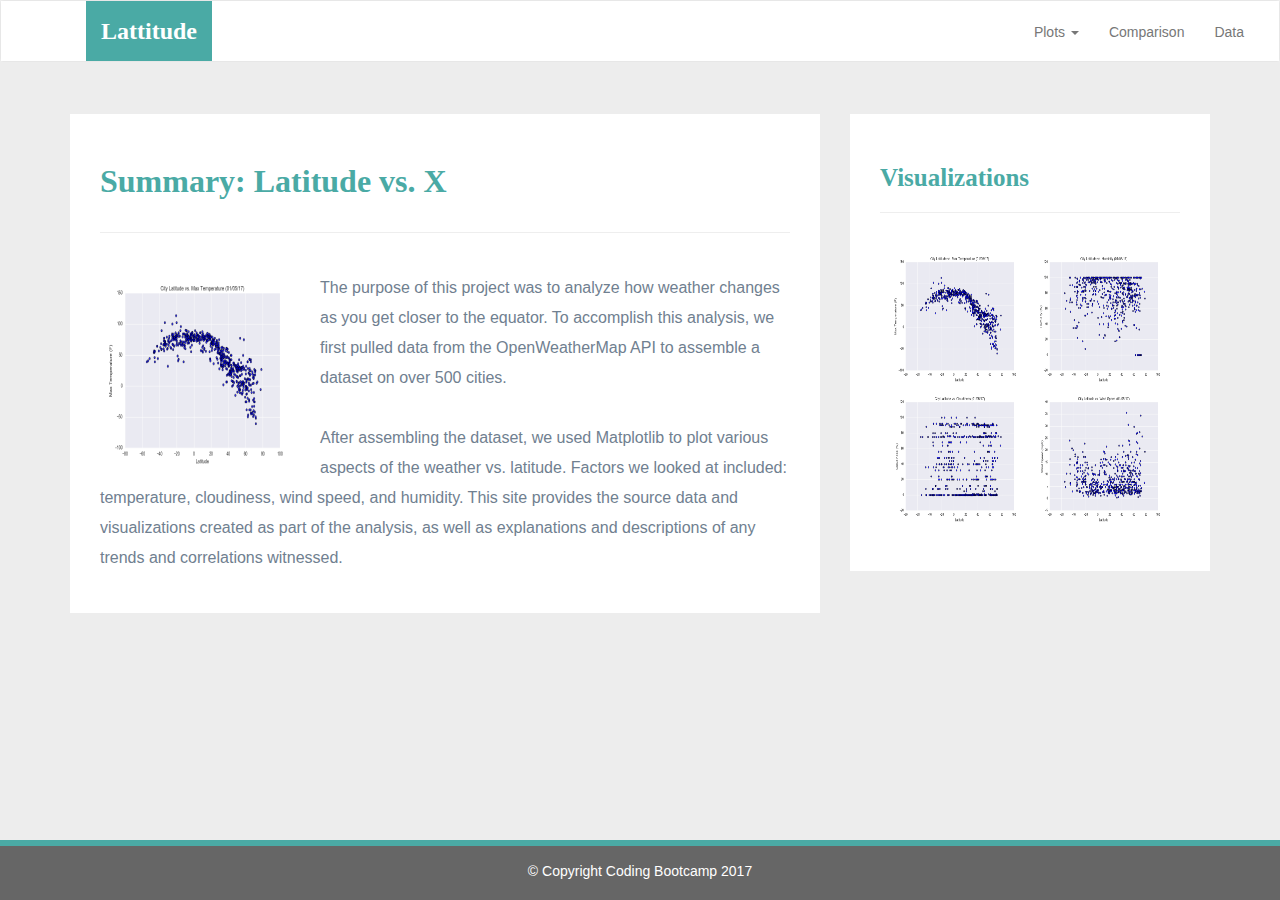
<file: Week12/Solutions/index.html>
<!DOCTYPE html>
<html lang="en-us">
  <head>

    <meta charset="UTF-8">
    <meta name="viewport" content="width=device-width, initial-scale=1.0">
    <meta http-equiv="X-UA-Compatible" content="ie=edge">

    <title>Bootstrap Visualization Dashboard</title>

    <!-- Boostrap Stylesheet -->
    <link rel="stylesheet" href="assets/css/bootstrap.min.css" media="screen">

    <!-- Our own CSS stylesheet -->
    <link rel="stylesheet" href="assets/css/styles.css" media="screen">

  </head>

  <body>
    <!-- Start of navbar -->
    <nav class="navbar navbar-default">
      <div class="container-fluid navbar-custom">

        <!-- Brand and toggle get grouped for better mobile display -->
        <div class="row">
          <div class="navbar-header">
            <button type="button" class="navbar-toggle collapsed" data-toggle="collapse" data-target="#bs-example-navbar-collapse-1" aria-expanded="false">
              <span class="sr-only">Toggle Navigation</span>
              <span class="icon-bar"></span>
              <span class="icon-bar"></span>
              <span class="icon-bar"></span>
            </button>
            <div class="col-xs-9 phone-nav">
              <a class="navbar-brand" href="#" id="logo">Lattitude</a>
            </div>
          </div>

          <!-- Collect the nav links, forms, and other content for toggling -->
          <div class="collapse navbar-collapse" id="bs-example-navbar-collapse-1">
            <ul class="nav navbar-nav navbar-right navbar-right-custom">
              <li class="dropdown">
                <a href="#" class="dropdown-toggle" data-toggle="dropdown" role="button" aria-haspopup="true" aria-expanded="false">Plots <span class="caret"></span></a>
                <ul class="dropdown-menu">
                 <li><a href="visualizations/temp.html">Max Temperature</a></li>
                  <li><a href="visualizations/humidity.html">Humidity</a></li>
                  <li><a href="visualizations/cloudiness.html">Cloudiness</a></li>
                  <li><a href="visualizations/wind.html">Wind Speed</a></li>
                </ul>
              </li>
              <li><a href="comparison.html">Comparison</a></li>
              <li><a href="data.html">Data</a></li>
            </ul>
          </div><!-- /.navbar-collapse -->
        </div>
      </div><!-- /.container-fluid -->
    </nav>
    <!-- End of navbar -->

    <!-- Start of container -->
    <div class="container">
      <section class="row">
        <div class="col-md-8">
          <article class="description-content">
            <h1 class="description-header">Summary: Latitude vs. X</h1>
            <hr class="description-hr"/>
            <img src="assets/images/Fig1.png" alt="" id="description-image"/>
            <p>The purpose of this project was to analyze how weather changes as you get closer to the equator. To accomplish this analysis, we first pulled data from the OpenWeatherMap API to assemble a dataset on over 500 cities.</p>
            <p>After assembling the dataset, we used Matplotlib to plot various aspects of the weather vs. latitude. Factors we looked at included: temperature, cloudiness, wind speed, and humidity. This site provides the source data and visualizations created as part of the analysis, as well as explanations and descriptions of any trends and correlations witnessed.</p>
          </article>
        </div>
        <div class="col-md-4">

          <!-- Start of Visualizations imageNav Area -->
          <section id="imageNav-area">
            <div class="imageNav-content">
              <h2 class="imageNav-header">Visualizations</h2>
              <hr />
              <div id="images">
                <a href="visualizations/temp.html"><img src="assets/images/Fig1.png" alt="Latitude vs. Max Temperature" class="imageNav-photo"></a>
                <a href="visualizations/humidity.html"><img src="assets/images/Fig2.png" alt="Latitude vs. Humidity" class="imageNav-photo"></a>
                <a href="visualizations/cloudiness.html"><img src="assets/images/Fig3.png" alt="Latitude vs. Cloudiness" class="imageNav-photo"></a>
                <a href="visualizations/wind.html"><img src="assets/images/Fig4.png" alt="Latitude vs. Wind Speed" class="imageNav-photo"></a>
              </div>
            </div>
          </section>
          <!-- End of the Visualizations imageNav Area -->

        </div>
      </section>
    </div>
    <!-- End of container -->

    <!-- Start of footer -->
    <footer class="footer navbar-fixed-bottom">
      <div class="two-toned-footer-color"></div>
      <p class="text-muted text-muted-footer text-center">
        &copy; Copyright Coding Bootcamp 2017
      </p>
    </footer>
    <!-- End of footer -->

    <!-- jQuery CDN -->
    <script type="text/javascript" src="https://code.jquery.com/jquery-2.1.4.min.js"></script>

    <!-- Bootstrap CDN -->
    <script src="https://maxcdn.bootstrapcdn.com/bootstrap/3.3.6/js/bootstrap.min.js"></script>
  </body>

</html>
</file>
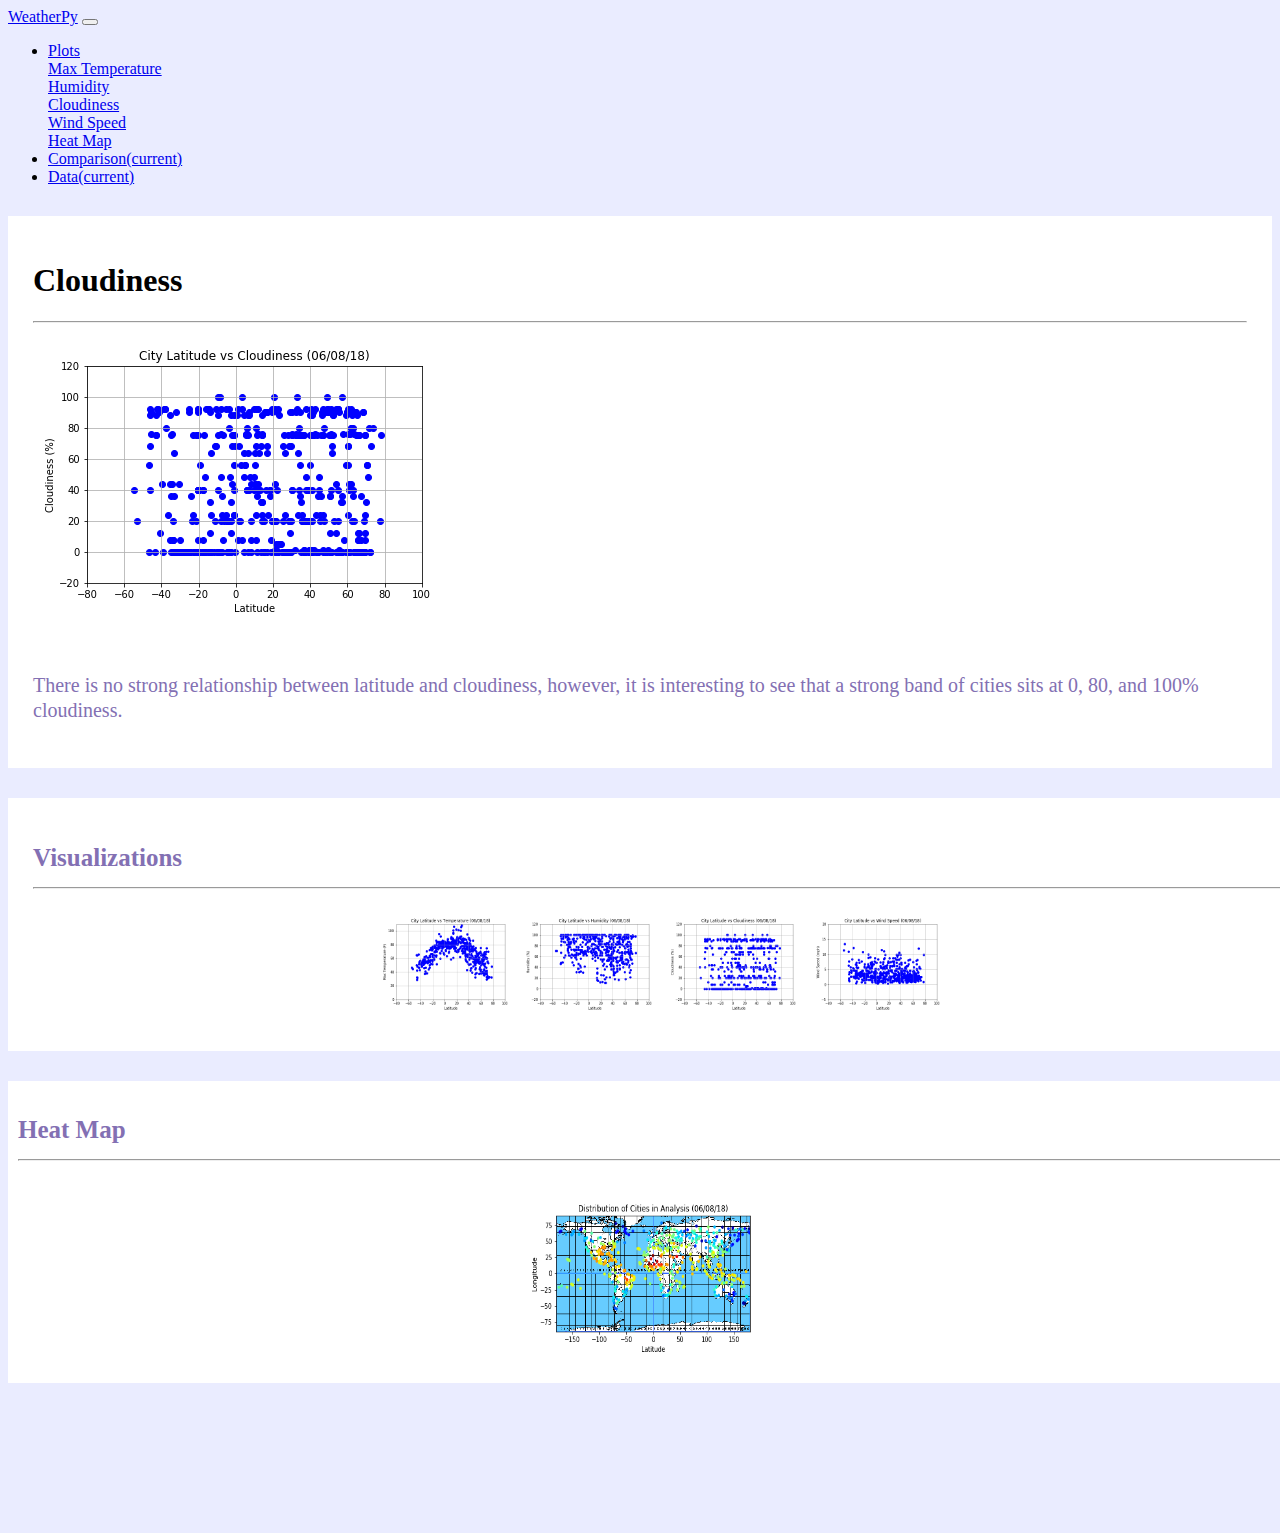
<file: Week12/cloudiness.html>
<!DOCTYPE html>
<html lang="en">

<head>
  <meta charset="UTF-8">
  <title>WeatherPy</title>
  <meta charset="utf-8">
  <meta name="viewport" content="width=device-width, initial-scale=1, shrink-to-fit=no">
  <link rel="stylesheet" href="https://stackpath.bootstrapcdn.com/bootstrap/4.1.3/css/bootstrap.min.css" integrity="sha384-MCw98/SFnGE8fJT3GXwEOngsV7Zt27NXFoaoApmYm81iuXoPkFOJwJ8ERdknLPMO" crossorigin="anonymous">
  <!-- Our own CSS stylesheet -->
  <link rel="stylesheet" href="styles.css" media="screen">
</head>

<body>
  <nav class="navbar navbar-expand-lg navbar-dark bg-primary">
    <a class="navbar-brand" href="index.html">WeatherPy</a>
    <button class="navbar-toggler navbar-toggler-right" type="button" data-toggle="collapse" data-target="#navbarSupportedContent" aria-controls="navbarSupportedContent" aria-expanded="false" aria-label="Toggle navigation">
        <span class="navbar-toggler-icon"></span>
    </button>
    <div class="collapse navbar-collapse" id="navbarSupportedContent">
      <ul class="navbar-nav mr-auto">
        <li class="nav-item dropdown">
          <a class="nav-link dropdown-toggle" href="#" id="navbarDropdown" role="button" data-toggle="dropdown" aria-haspopup="true" aria-expanded="false">
            Plots
          </a>
          <div class="dropdown-menu" aria-labelledby="navbarDropdown">
            <a class="dropdown-item" href="max_temp.html">Max Temperature</a>
            <div class="dropdown-divider"></div>
            <a class="dropdown-item" href="humidity.html">Humidity</a>
            <div class="dropdown-divider"></div>
            <a class="dropdown-item active" href="cloudiness.html">Cloudiness</a>
            <div class="dropdown-divider"></div>
            <a class="dropdown-item" href="wind_speed.html">Wind Speed</a>
            <div class="dropdown-divider"></div>
            <a class="dropdown-item" href="heat_map.html">Heat Map</a>
          </div>
        </li>
        <li class="nav-item">
          <a class="nav-link" href="comparison.html">Comparison<span class="sr-only">(current)</span></a>
        </li>
        <li class="nav-item">
          <a class="nav-link" href="data.html">Data<span class="sr-only">(current)</span></a>
        </li>
      </ul>
    </div>
  </nav>
  <div class="container">
        <section class="row">
          <div class="col-md-8">
            <article class="main-content">
              <h1 class="description-header">Cloudiness</h1>
              <hr class="description-hr"/>
              <img src="Images/LatitudeVsCloudiness.png" alt="" class="img-responsive"/>
              <p>There is no strong relationship between latitude and cloudiness, however, it is interesting to see that a strong band of cities sits at 0, 80, and 100% cloudiness.</p>
            </article>
          </div>
          <div class="col-md-4">
                <section class="sidemenu-block">
                  <div class="sidemenu-content">
                    <h2 class="sidemenu-header">Visualizations</h2>
                    <hr />
                    <div id="images">
                      <a href="max_temp.html"><img src="Images/LatitudeVsTemperature.png" alt="Latitude vs. Max Temperature" class="sidemenu-photo"></a>
                      <a href="humidity.html"><img src="Images/LatitudeVsHumidity.png" alt="Latitude vs. Humidity" class="sidemenu-photo"></a>
                      <a href="cloudiness.html"><img src="Images/LatitudeVsCloudiness.png" alt="Latitude vs. Cloudiness" class="sidemenu-photo"></a>
                      <a href="wind_speed.html"><img src="Images/LatitudeVsWindSpeed.png" alt="Latitude vs. Wind Speed" class="sidemenu-photo"></a>
                    </div>
                  </div>
                </section>
                <section class="sidemenu-heatmap">
                    <div class="sidemenu-content">
                      <h2 class="sidemenu-header">Heat Map</h2>
                      <hr />
                      <div id="image-heatmap">
                        <a href="heat_map.html"><img src="Images/WorldDistributions.png" alt="Latitude vs. Max Temperature" class="heatmap-photo"></a>
                      </div>
                    </div>
                  </section>
              </div>
        </section>
      </div>
  <script src="https://ajax.googleapis.com/ajax/libs/jquery/3.3.1/jquery.min.js"></script>
  <script src="https://cdnjs.cloudflare.com/ajax/libs/popper.js/1.14.3/umd/popper.min.js" integrity="sha384-ZMP7rVo3mIykV+2+9J3UJ46jBk0WLaUAdn689aCwoqbBJiSnjAK/l8WvCWPIPm49" crossorigin="anonymous"></script>
  <script src="https://stackpath.bootstrapcdn.com/bootstrap/4.1.3/js/bootstrap.min.js" integrity="sha384-ChfqqxuZUCnJSK3+MXmPNIyE6ZbWh2IMqE241rYiqJxyMiZ6OW/JmZQ5stwEULTy" crossorigin="anonymous"></script>
</body>

</html>
</file>
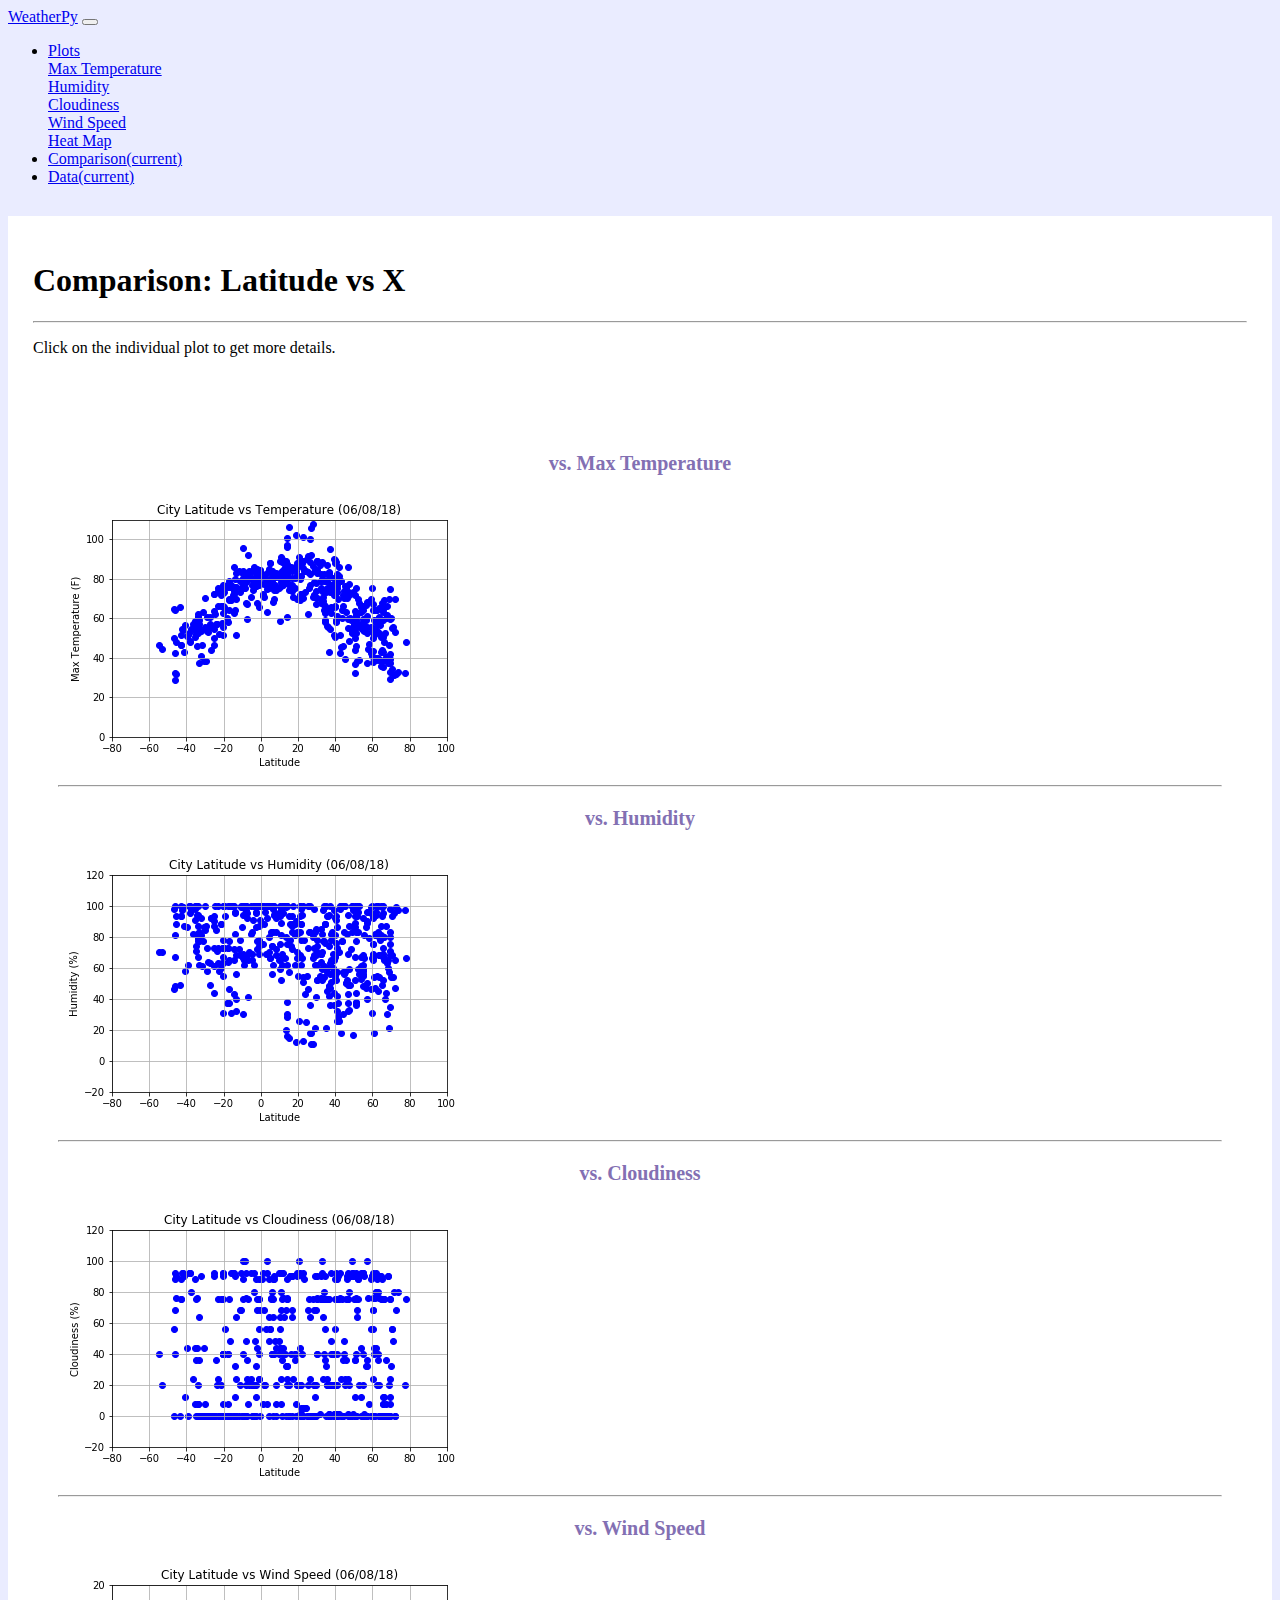
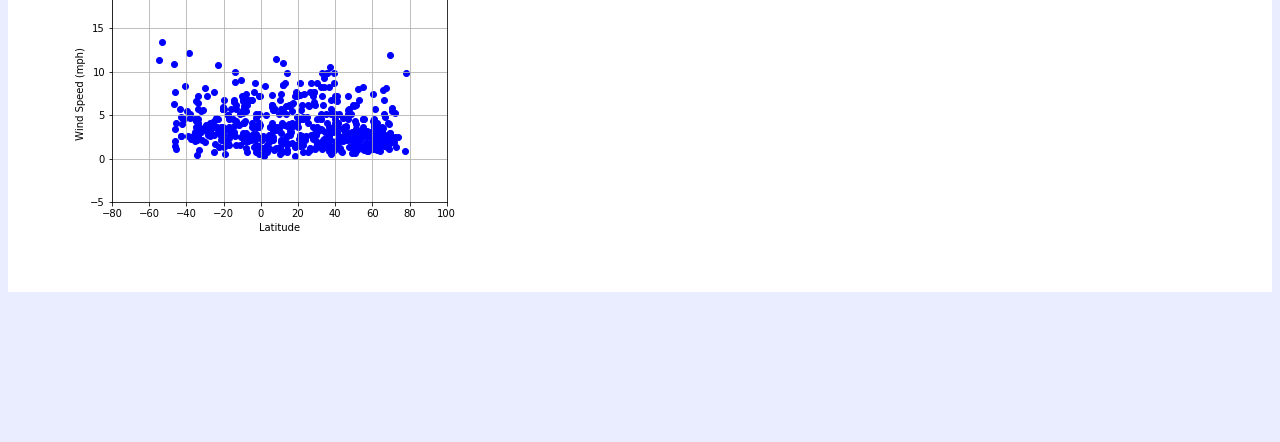
<file: Week12/comparison.html>
<!DOCTYPE html>
<html lang="en">

<head>
  <meta charset="UTF-8">
  <title>WeatherPy</title>
  <meta charset="utf-8">
  <meta name="viewport" content="width=device-width, initial-scale=1, shrink-to-fit=no">
  <link rel="stylesheet" href="https://stackpath.bootstrapcdn.com/bootstrap/4.1.3/css/bootstrap.min.css" integrity="sha384-MCw98/SFnGE8fJT3GXwEOngsV7Zt27NXFoaoApmYm81iuXoPkFOJwJ8ERdknLPMO" crossorigin="anonymous">
  <!-- Our own CSS stylesheet -->
  <link rel="stylesheet" href="styles.css" media="screen">
</head>

<body>
  <nav class="navbar navbar-expand-lg navbar-dark bg-primary">
    <a class="navbar-brand" href="index.html">WeatherPy</a>
    <button class="navbar-toggler navbar-toggler-right" type="button" data-toggle="collapse" data-target="#navbarSupportedContent" aria-controls="navbarSupportedContent" aria-expanded="false" aria-label="Toggle navigation">
        <span class="navbar-toggler-icon"></span>
    </button>
    <div class="collapse navbar-collapse" id="navbarSupportedContent">
      <ul class="navbar-nav mr-auto">
        <li class="nav-item dropdown">
          <a class="nav-link dropdown-toggle" href="#" id="navbarDropdown" role="button" data-toggle="dropdown" aria-haspopup="true" aria-expanded="false">
            Plots
          </a>
          <div class="dropdown-menu" aria-labelledby="navbarDropdown">
            <a class="dropdown-item" href="max_temp.html">Max Temperature</a>
            <div class="dropdown-divider"></div>
            <a class="dropdown-item" href="humidity.html">Humidity</a>
            <div class="dropdown-divider"></div>
            <a class="dropdown-item" href="cloudiness.html">Cloudiness</a>
            <div class="dropdown-divider"></div>
            <a class="dropdown-item" href="wind_speed.html">Wind Speed</a>
            <div class="dropdown-divider"></div>
            <a class="dropdown-item" href="heat_map.html">Heat Map</a>
          </div>
        </li>
        <li class="nav-item">
          <a class="nav-link active" href="comparison.html">Comparison<span class="sr-only">(current)</span></a>
        </li>
        <li class="nav-item">
          <a class="nav-link" href="data.html">Data<span class="sr-only">(current)</span></a>
        </li>
      </ul>
    </div>
  </nav>

  <div class="container">
    <article class="main-content row">
      <div class="col-md-12">
          <h1 class="description-header">Comparison: Latitude vs X</h1>
          <hr class="description-hr"/>
          <p class="description-text">Click on the individual plot to get more details.</p>
          <div class="main-content row">
            <div class="col-md-6">
                <h3 class="comparison-header">vs. Max Temperature</h3>
                <a href="max_temp.html"><img src="Images/LatitudeVsTemperature.png" alt="Latitude vs. Max Temperature" class="comparison-image img-responsive"></a>
                <hr class="visible-xs visible-sm">
              </div>
              <div class="col-md-6">
                <h3 class="comparison-header">vs. Humidity</h3>
                <a href="humidity.html"><img src="Images/LatitudeVsHumidity.png" alt="Latitude vs. Humidity" class="comparison-image img-responsive"></a>
                <hr class="visible-xs visible-sm">
              </div>
              <div class="col-md-6">
                <h3 class="comparison-header">vs. Cloudiness</h3>
                <a href="cloudiness.html"><img src="Images/LatitudeVsCloudiness.png" alt="Latitude vs. Cloudiness" class="comparison-image img-responsive"></a>
                <hr class="visible-xs visible-sm">
              </div>
              <div class="col-md-6">
                <h3 class="comparison-header">vs. Wind Speed</h3>
                <a href="wind_speed.html"><img src="Images/LatitudeVsWindSpeed.png" alt="Latitude vs. Wind Speed" class="comparison-image img-responsive"></a>
              </div>
            </div>
          </div>
    </article>    
  </div>


<script src="https://ajax.googleapis.com/ajax/libs/jquery/3.3.1/jquery.min.js"></script>
  <script src="https://cdnjs.cloudflare.com/ajax/libs/popper.js/1.14.3/umd/popper.min.js" integrity="sha384-ZMP7rVo3mIykV+2+9J3UJ46jBk0WLaUAdn689aCwoqbBJiSnjAK/l8WvCWPIPm49" crossorigin="anonymous"></script>
  <script src="https://stackpath.bootstrapcdn.com/bootstrap/4.1.3/js/bootstrap.min.js" integrity="sha384-ChfqqxuZUCnJSK3+MXmPNIyE6ZbWh2IMqE241rYiqJxyMiZ6OW/JmZQ5stwEULTy" crossorigin="anonymous"></script>
</body>

</html>
</file>
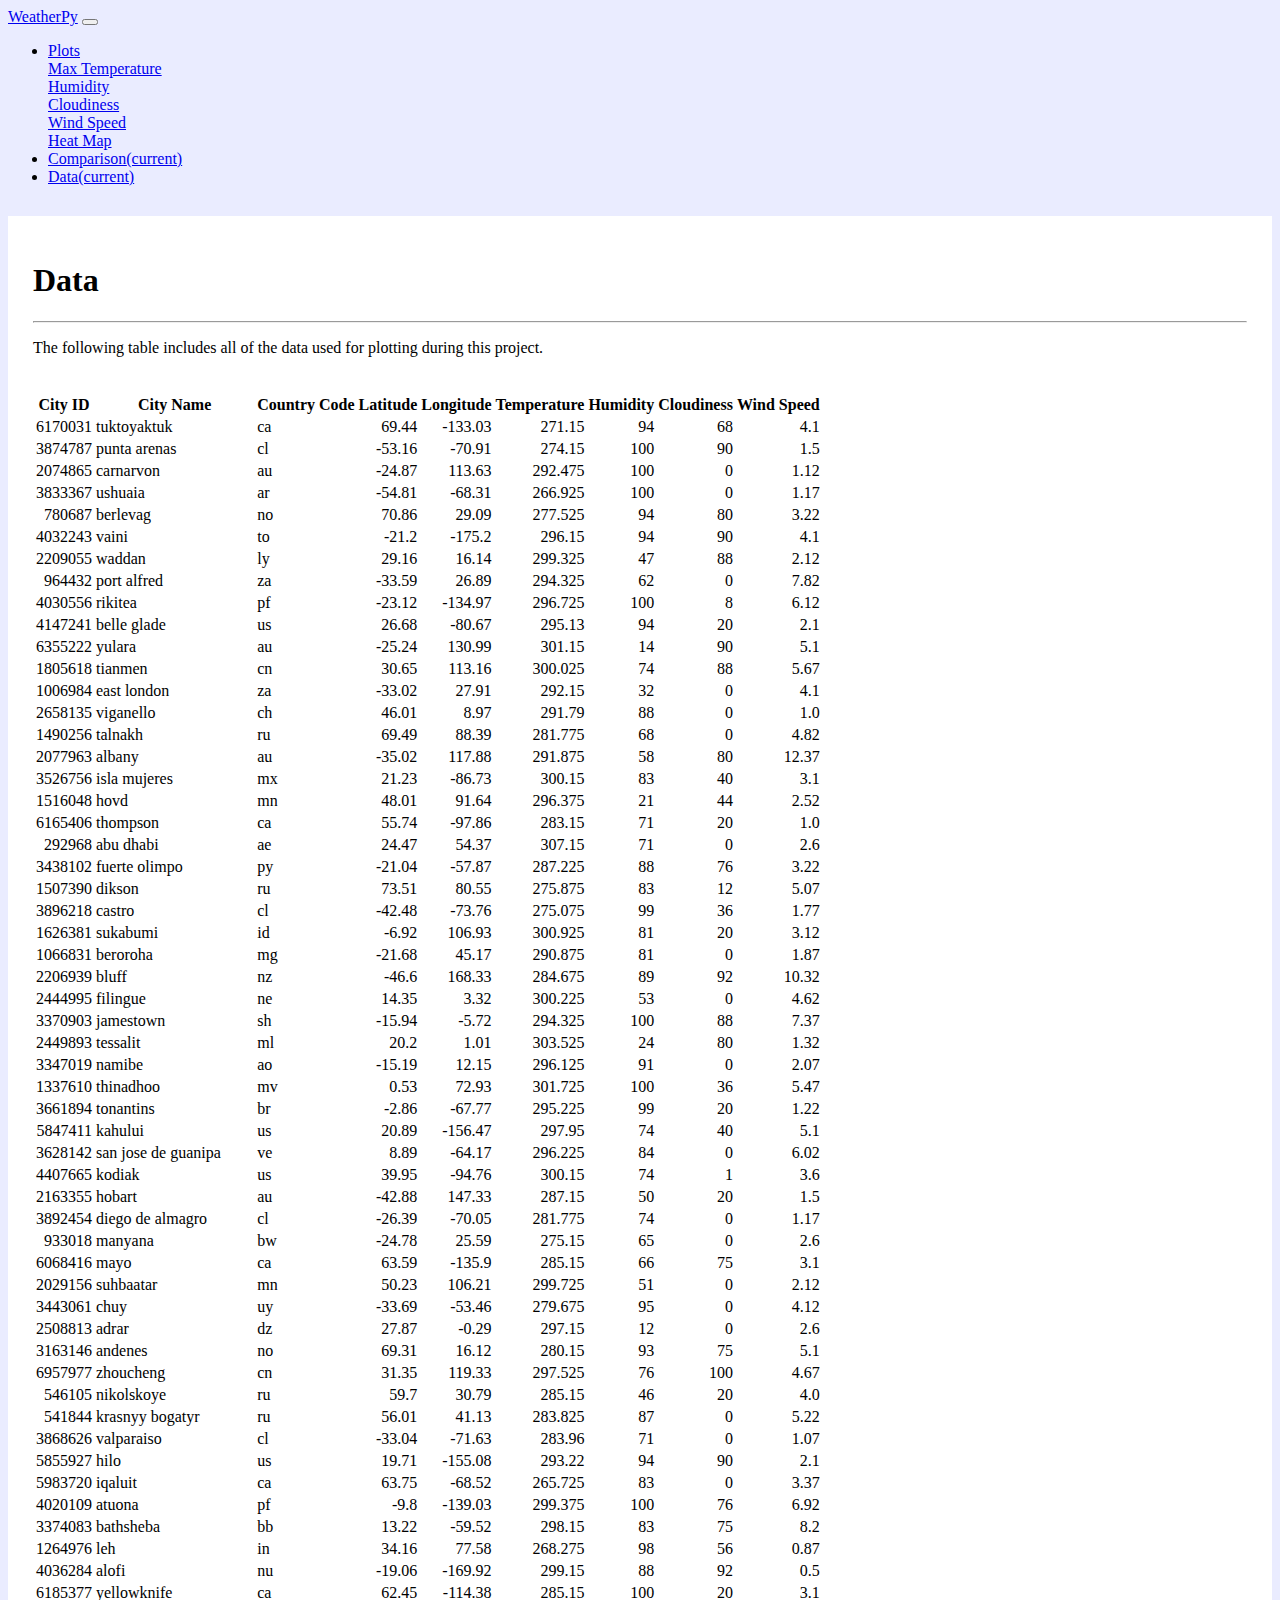
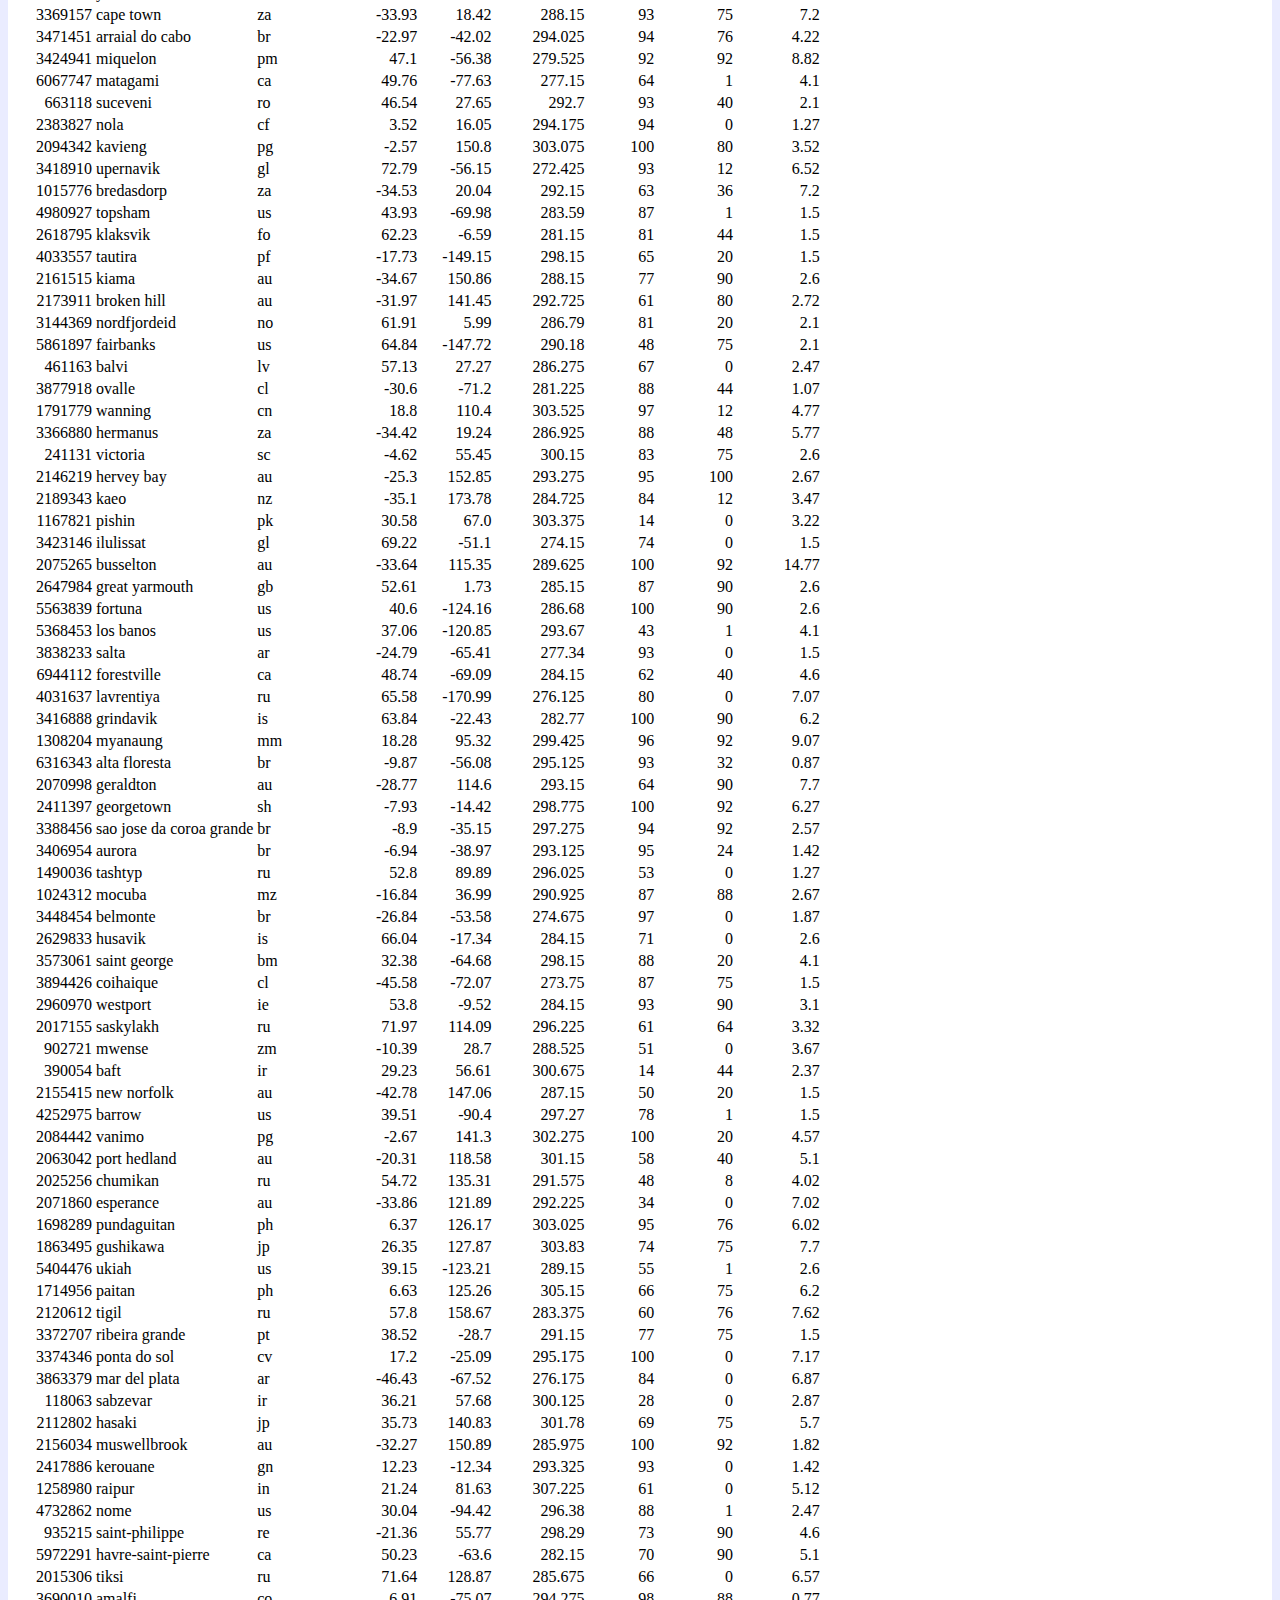
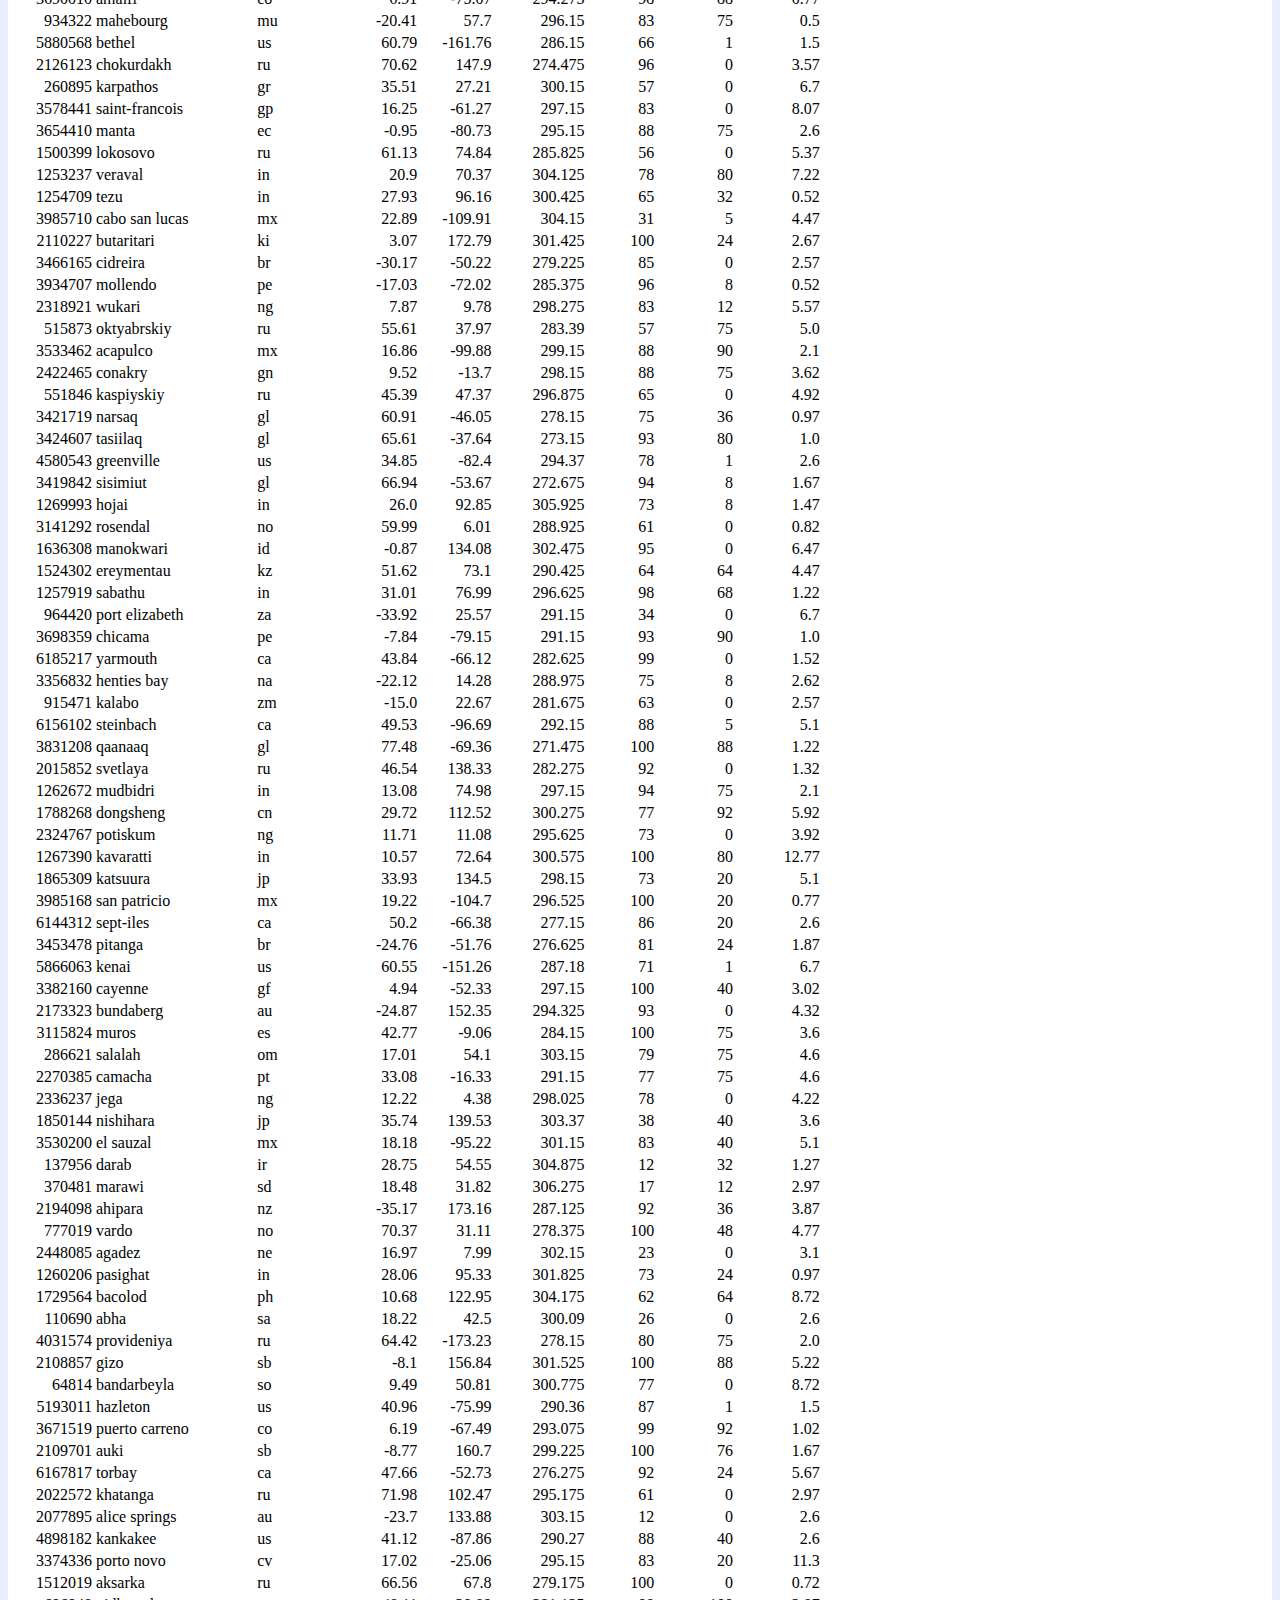
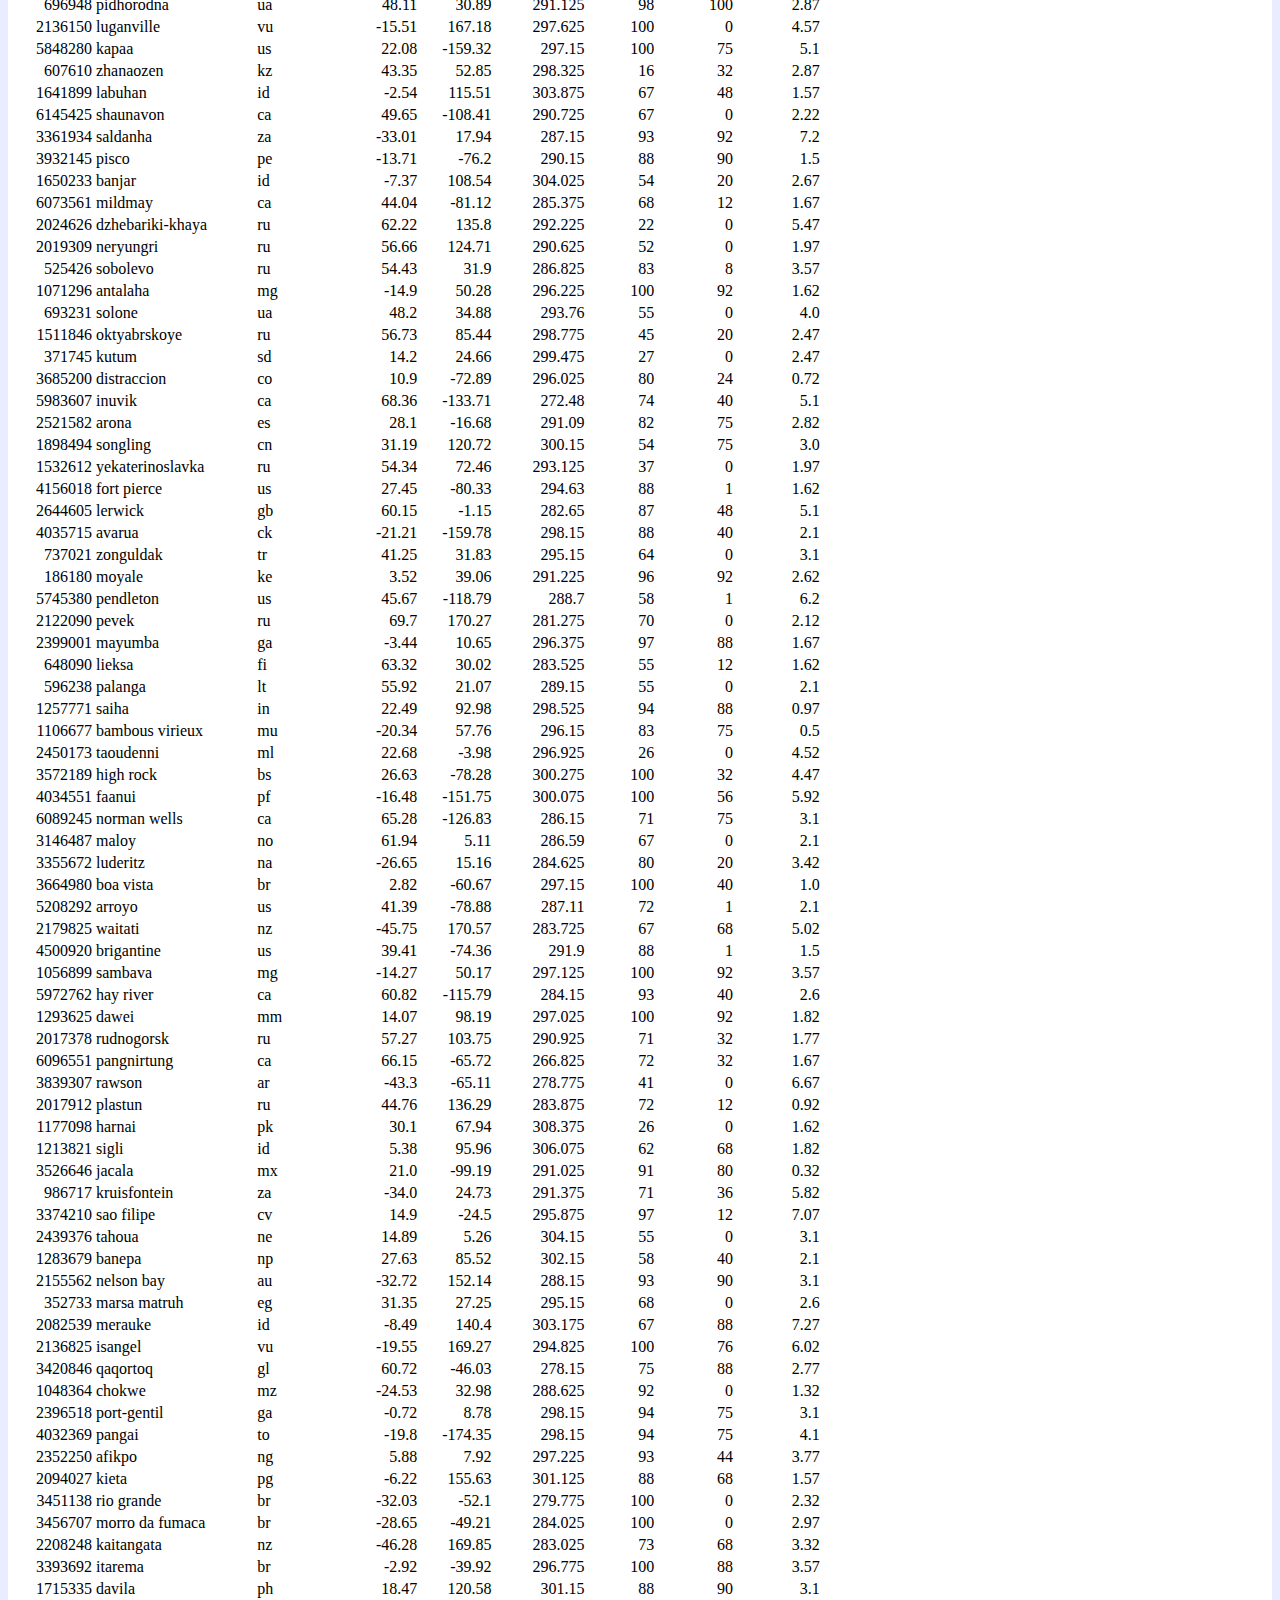
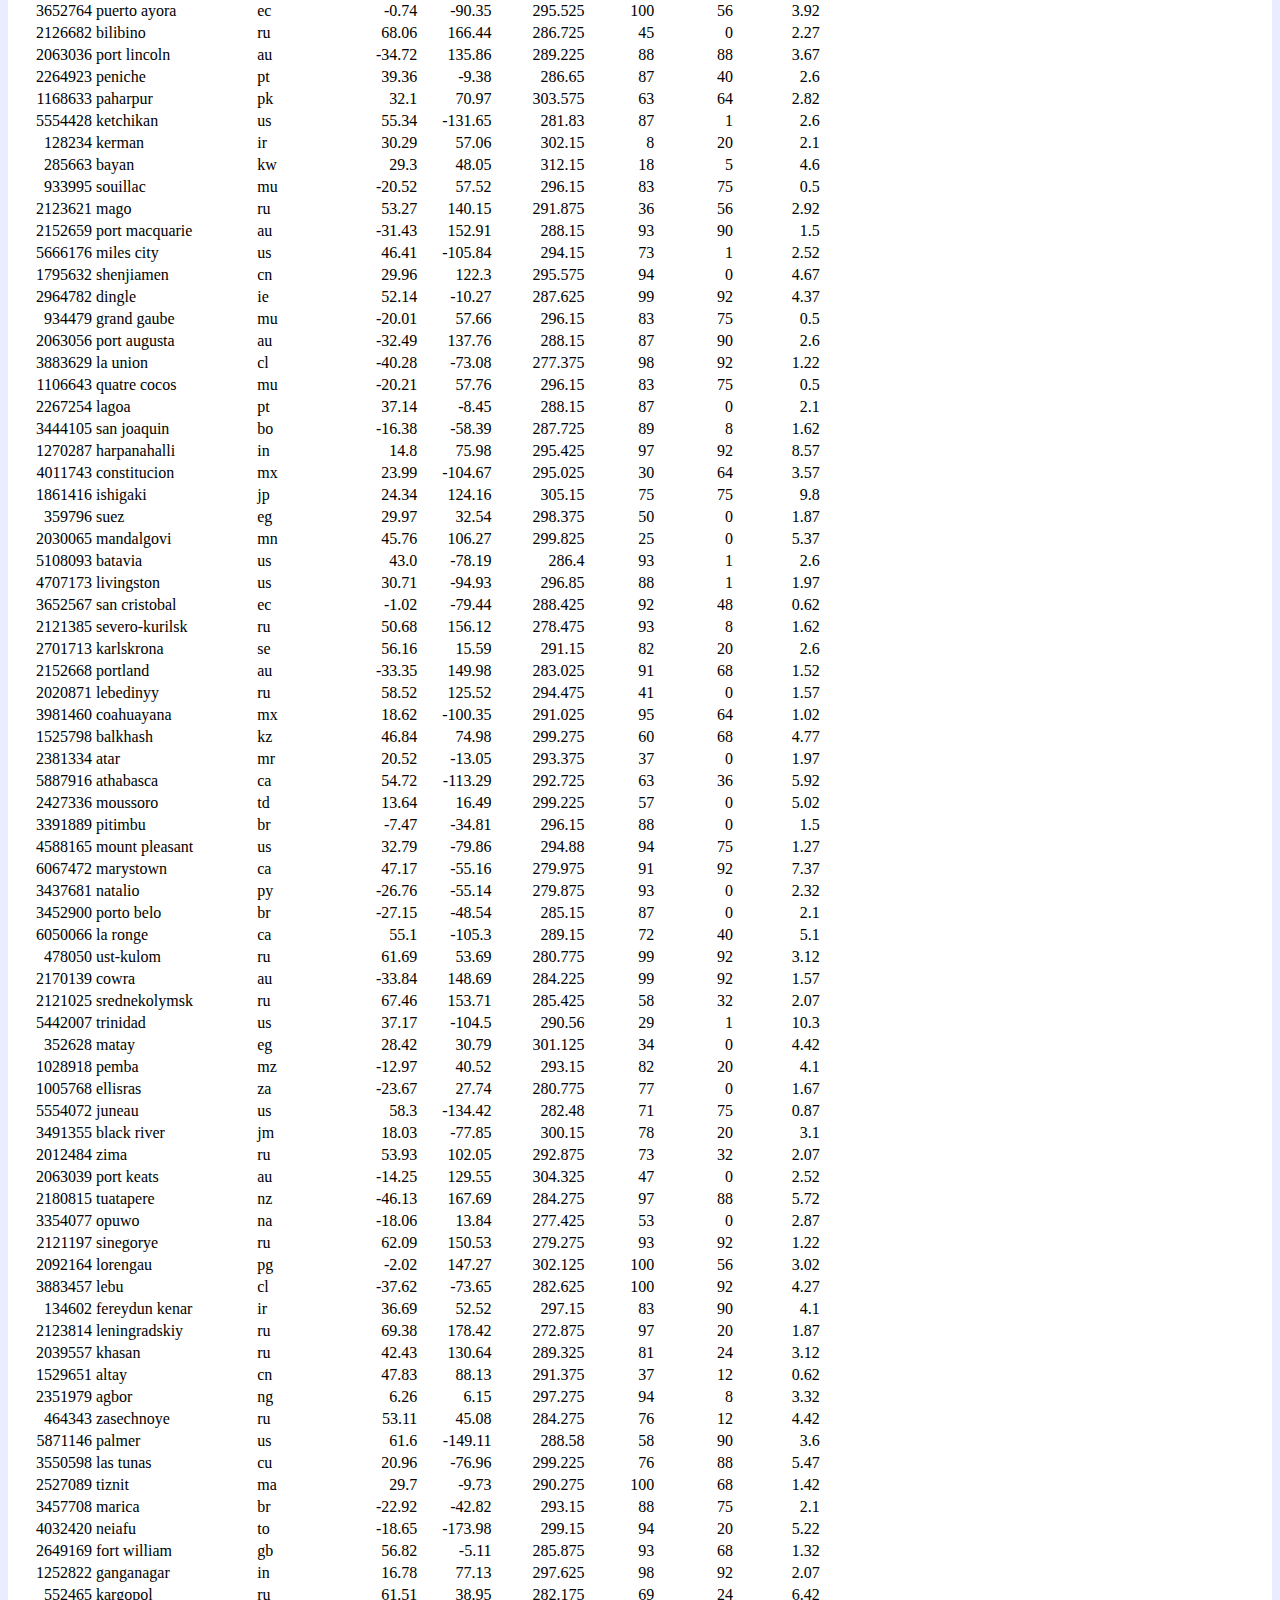
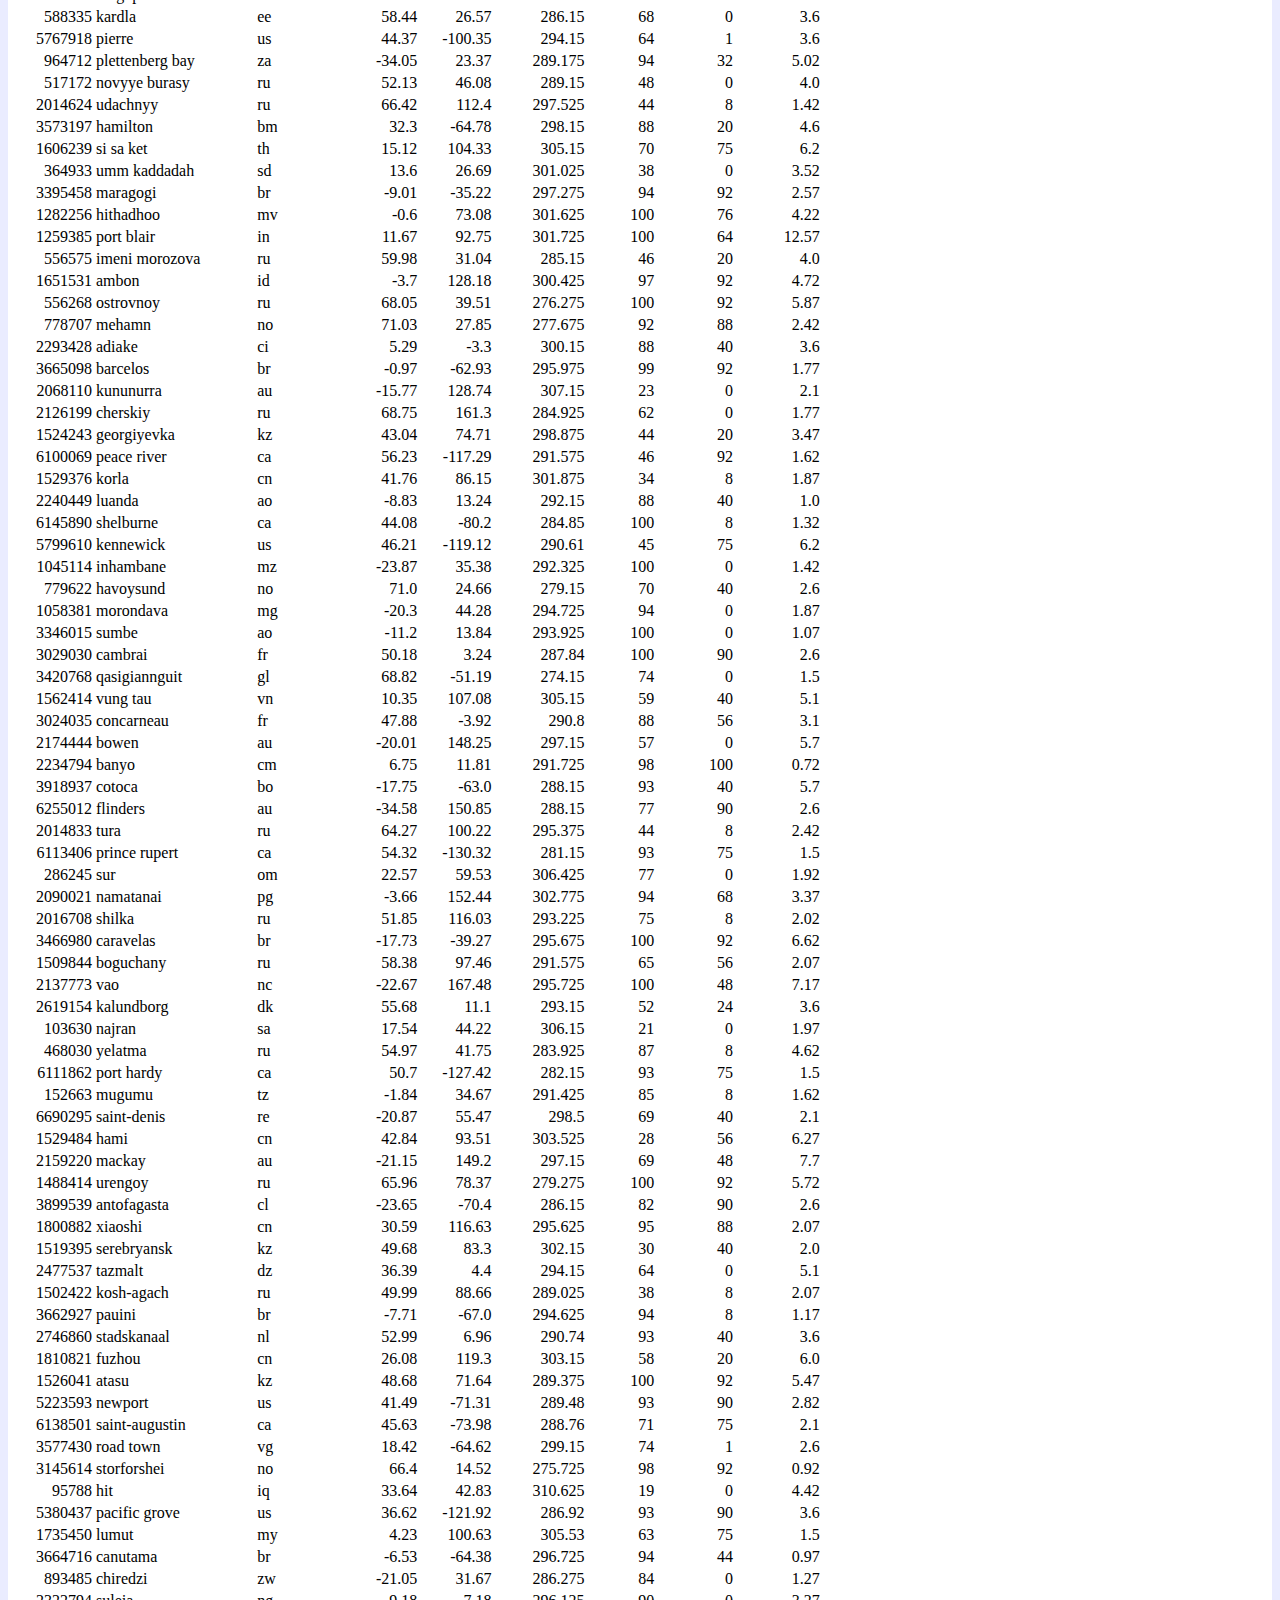
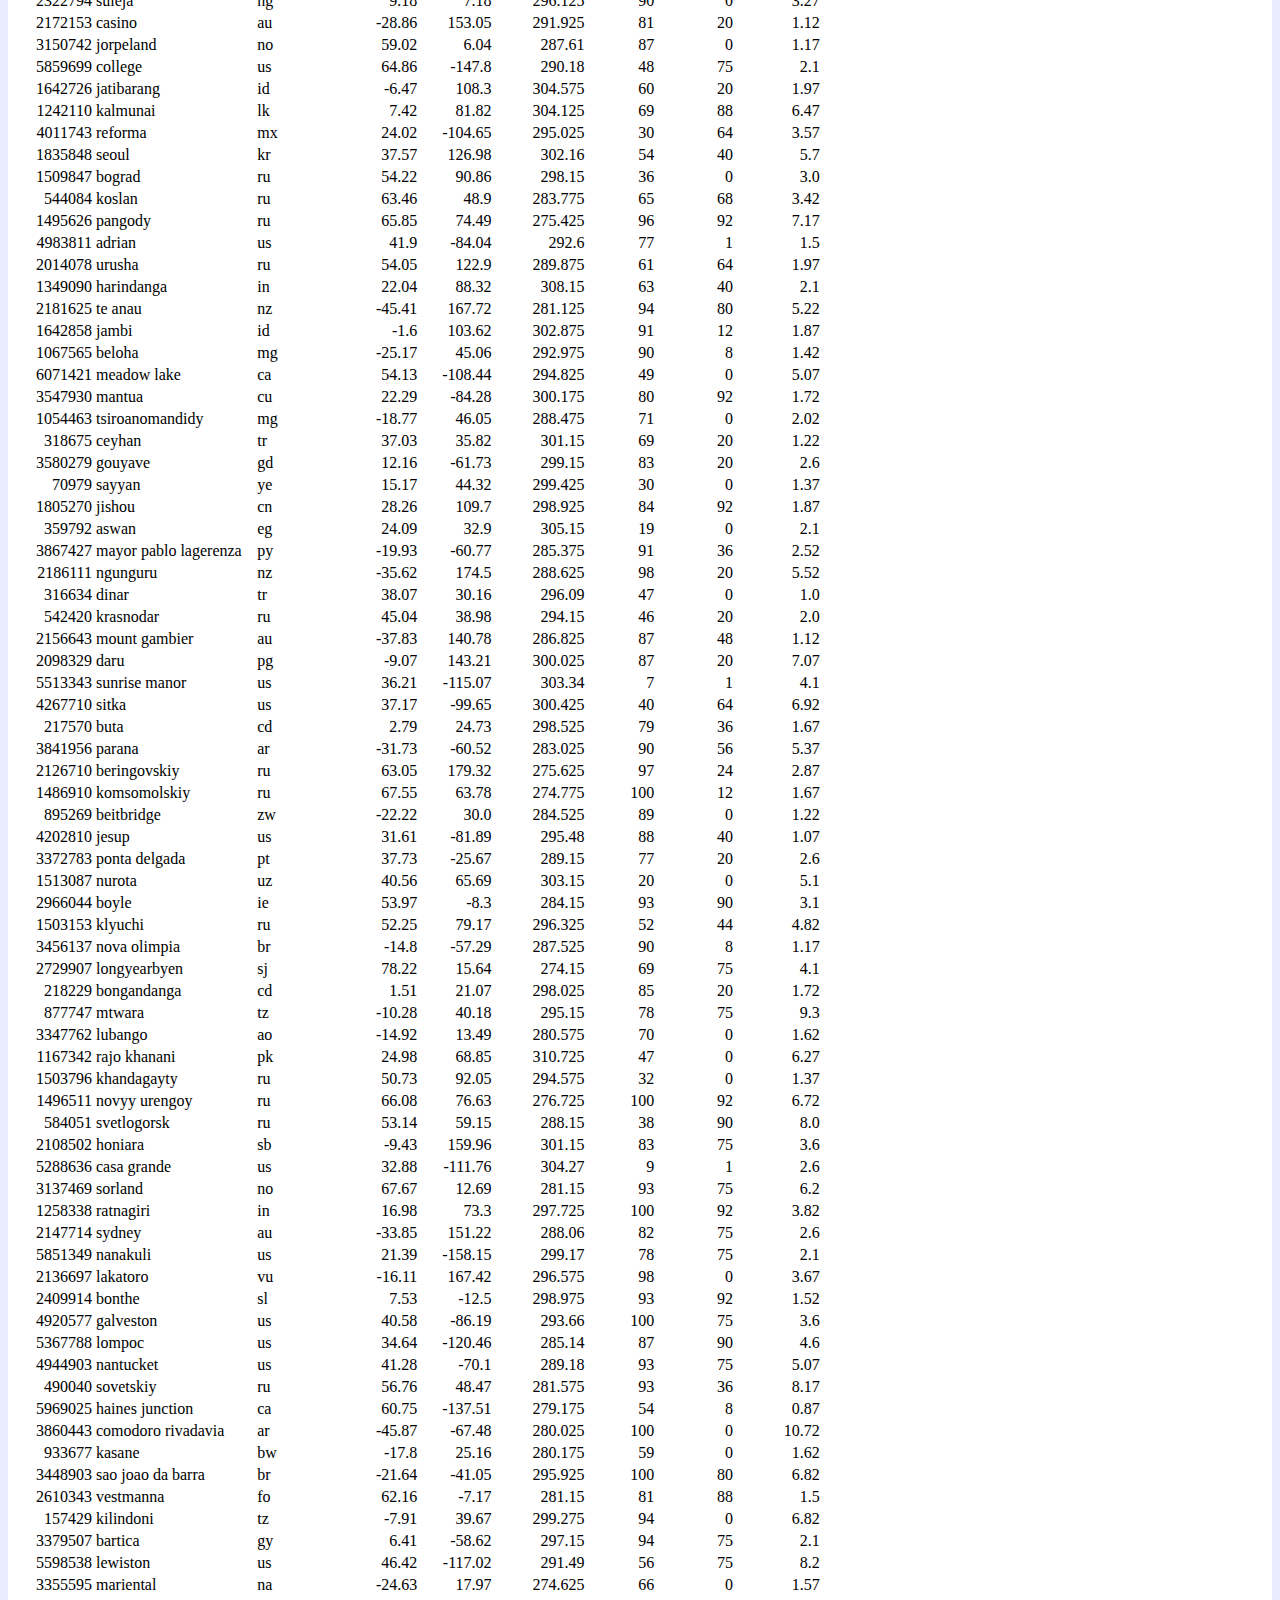
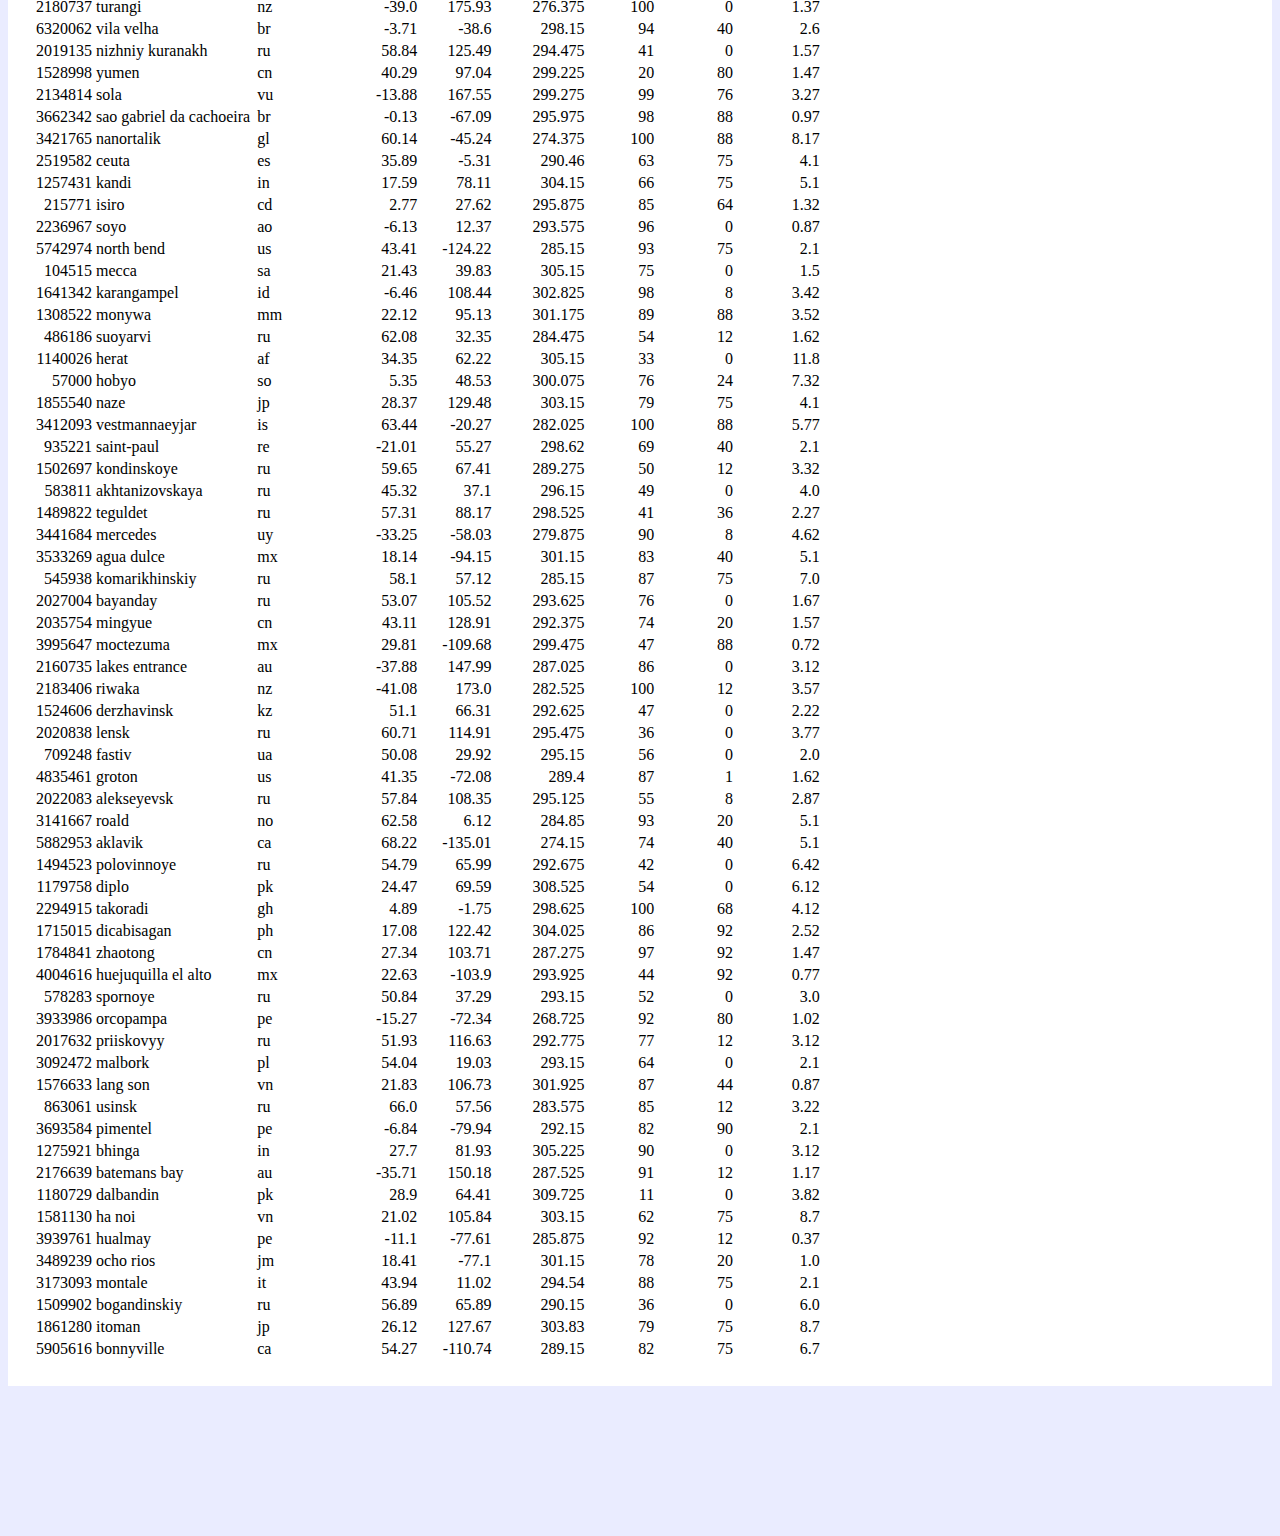
<file: Week12/data.html>
<!DOCTYPE html>
<html lang="en">

<head>
  <meta charset="UTF-8">
  <title>WeatherPy</title>
  <meta charset="utf-8">
  <meta name="viewport" content="width=device-width, initial-scale=1, shrink-to-fit=no">
  <link rel="stylesheet" href="https://stackpath.bootstrapcdn.com/bootstrap/4.1.3/css/bootstrap.min.css" integrity="sha384-MCw98/SFnGE8fJT3GXwEOngsV7Zt27NXFoaoApmYm81iuXoPkFOJwJ8ERdknLPMO" crossorigin="anonymous">
  <!-- Our own CSS stylesheet -->
  <link rel="stylesheet" href="styles.css" media="screen">
</head>

<body>
  <nav class="navbar navbar-expand-lg navbar-dark bg-primary">
    <a class="navbar-brand" href="index.html">WeatherPy</a>
    <button class="navbar-toggler navbar-toggler-right" type="button" data-toggle="collapse" data-target="#navbarSupportedContent" aria-controls="navbarSupportedContent" aria-expanded="false" aria-label="Toggle navigation">
        <span class="navbar-toggler-icon"></span>
    </button>
    <div class="collapse navbar-collapse" id="navbarSupportedContent">
      <ul class="navbar-nav mr-auto">
        <li class="nav-item dropdown">
          <a class="nav-link dropdown-toggle" href="#" id="navbarDropdown" role="button" data-toggle="dropdown" aria-haspopup="true" aria-expanded="false">
            Plots
          </a>
          <div class="dropdown-menu" aria-labelledby="navbarDropdown">
            <a class="dropdown-item" href="max_temp.html">Max Temperature</a>
            <div class="dropdown-divider"></div>
            <a class="dropdown-item" href="humidity.html">Humidity</a>
            <div class="dropdown-divider"></div>
            <a class="dropdown-item" href="cloudiness.html">Cloudiness</a>
            <div class="dropdown-divider"></div>
            <a class="dropdown-item" href="wind_speed.html">Wind Speed</a>
            <div class="dropdown-divider"></div>
            <a class="dropdown-item" href="heat_map.html">Heat Map</a>
          </div>
        </li>
        <li class="nav-item">
          <a class="nav-link" href="comparison.html">Comparison<span class="sr-only">(current)</span></a>
        </li>
        <li class="nav-item">
          <a class="nav-link active" href="data.html">Data<span class="sr-only">(current)</span></a>
        </li>
      </ul>
    </div>
  </nav>
  <div class="container">
    <article class="main-content row">
        <div class="col-xs-12">
            <h1 class="description-header">Data</h1>
            <hr class="description-hr"/>
            <p class="description-text">The following table includes all of the data used for plotting during this project.</p>
            <div class="table-responsive">
                <table class="table table-striped table-hover">
                        <thead><tr><th title="Field #2">City ID</th>
                        <th title="Field #3">City Name</th>
                        <th title="Field #4">Country Code</th>
                        <th title="Field #5">Latitude</th>
                        <th title="Field #6">Longitude</th>
                        <th title="Field #7">Temperature</th>
                        <th title="Field #8">Humidity</th>
                        <th title="Field #9">Cloudiness</th>
                        <th title="Field #10">Wind Speed</th>
                        </tr></thead>
                        <tbody><tr class="table table-striped">
                        <td align="right">6170031</td>
                        <td>tuktoyaktuk</td>
                        <td>ca</td>
                        <td align="right">69.44</td>
                        <td align="right">-133.03</td>
                        <td align="right">271.15</td>
                        <td align="right">94</td>
                        <td align="right">68</td>
                        <td align="right">4.1</td>
                        </tr>
                        <tr class="table table-striped">
                        <td align="right">3874787</td>
                        <td>punta arenas</td>
                        <td>cl</td>
                        <td align="right">-53.16</td>
                        <td align="right">-70.91</td>
                        <td align="right">274.15</td>
                        <td align="right">100</td>
                        <td align="right">90</td>
                        <td align="right">1.5</td>
                        </tr>
                        <tr class="table table-striped">
                        <td align="right">2074865</td>
                        <td>carnarvon</td>
                        <td>au</td>
                        <td align="right">-24.87</td>
                        <td align="right">113.63</td>
                        <td align="right">292.475</td>
                        <td align="right">100</td>
                        <td align="right">0</td>
                        <td align="right">1.12</td>
                        </tr>
                        <tr class="table table-striped">
                        <td align="right">3833367</td>
                        <td>ushuaia</td>
                        <td>ar</td>
                        <td align="right">-54.81</td>
                        <td align="right">-68.31</td>
                        <td align="right">266.925</td>
                        <td align="right">100</td>
                        <td align="right">0</td>
                        <td align="right">1.17</td>
                        </tr>
                        <tr class="table table-striped">
                        <td align="right">780687</td>
                        <td>berlevag</td>
                        <td>no</td>
                        <td align="right">70.86</td>
                        <td align="right">29.09</td>
                        <td align="right">277.525</td>
                        <td align="right">94</td>
                        <td align="right">80</td>
                        <td align="right">3.22</td>
                        </tr>
                        <tr class="table table-striped">
                        <td align="right">4032243</td>
                        <td>vaini</td>
                        <td>to</td>
                        <td align="right">-21.2</td>
                        <td align="right">-175.2</td>
                        <td align="right">296.15</td>
                        <td align="right">94</td>
                        <td align="right">90</td>
                        <td align="right">4.1</td>
                        </tr>
                        <tr class="table table-striped">
                        <td align="right">2209055</td>
                        <td>waddan</td>
                        <td>ly</td>
                        <td align="right">29.16</td>
                        <td align="right">16.14</td>
                        <td align="right">299.325</td>
                        <td align="right">47</td>
                        <td align="right">88</td>
                        <td align="right">2.12</td>
                        </tr>
                        <tr class="table table-striped">
                        <td align="right">964432</td>
                        <td>port alfred</td>
                        <td>za</td>
                        <td align="right">-33.59</td>
                        <td align="right">26.89</td>
                        <td align="right">294.325</td>
                        <td align="right">62</td>
                        <td align="right">0</td>
                        <td align="right">7.82</td>
                        </tr>
                        <tr class="table table-striped">
                        <td align="right">4030556</td>
                        <td>rikitea</td>
                        <td>pf</td>
                        <td align="right">-23.12</td>
                        <td align="right">-134.97</td>
                        <td align="right">296.725</td>
                        <td align="right">100</td>
                        <td align="right">8</td>
                        <td align="right">6.12</td>
                        </tr>
                        <tr class="table table-striped">
                        <td align="right">4147241</td>
                        <td>belle glade</td>
                        <td>us</td>
                        <td align="right">26.68</td>
                        <td align="right">-80.67</td>
                        <td align="right">295.13</td>
                        <td align="right">94</td>
                        <td align="right">20</td>
                        <td align="right">2.1</td>
                        </tr>
                        <tr class="table table-striped">
                        <td align="right">6355222</td>
                        <td>yulara</td>
                        <td>au</td>
                        <td align="right">-25.24</td>
                        <td align="right">130.99</td>
                        <td align="right">301.15</td>
                        <td align="right">14</td>
                        <td align="right">90</td>
                        <td align="right">5.1</td>
                        </tr>
                        <tr class="table table-striped">
                        <td align="right">1805618</td>
                        <td>tianmen</td>
                        <td>cn</td>
                        <td align="right">30.65</td>
                        <td align="right">113.16</td>
                        <td align="right">300.025</td>
                        <td align="right">74</td>
                        <td align="right">88</td>
                        <td align="right">5.67</td>
                        </tr>
                        <tr class="table table-striped">
                        <td align="right">1006984</td>
                        <td>east london</td>
                        <td>za</td>
                        <td align="right">-33.02</td>
                        <td align="right">27.91</td>
                        <td align="right">292.15</td>
                        <td align="right">32</td>
                        <td align="right">0</td>
                        <td align="right">4.1</td>
                        </tr>
                        <tr class="table table-striped">
                        <td align="right">2658135</td>
                        <td>viganello</td>
                        <td>ch</td>
                        <td align="right">46.01</td>
                        <td align="right">8.97</td>
                        <td align="right">291.79</td>
                        <td align="right">88</td>
                        <td align="right">0</td>
                        <td align="right">1.0</td>
                        </tr>
                        <tr class="table table-striped">
                        <td align="right">1490256</td>
                        <td>talnakh</td>
                        <td>ru</td>
                        <td align="right">69.49</td>
                        <td align="right">88.39</td>
                        <td align="right">281.775</td>
                        <td align="right">68</td>
                        <td align="right">0</td>
                        <td align="right">4.82</td>
                        </tr>
                        <tr class="table table-striped">
                        <td align="right">2077963</td>
                        <td>albany</td>
                        <td>au</td>
                        <td align="right">-35.02</td>
                        <td align="right">117.88</td>
                        <td align="right">291.875</td>
                        <td align="right">58</td>
                        <td align="right">80</td>
                        <td align="right">12.37</td>
                        </tr>
                        <tr class="table table-striped">
                        <td align="right">3526756</td>
                        <td>isla mujeres</td>
                        <td>mx</td>
                        <td align="right">21.23</td>
                        <td align="right">-86.73</td>
                        <td align="right">300.15</td>
                        <td align="right">83</td>
                        <td align="right">40</td>
                        <td align="right">3.1</td>
                        </tr>
                        <tr class="table table-striped">
                        <td align="right">1516048</td>
                        <td>hovd</td>
                        <td>mn</td>
                        <td align="right">48.01</td>
                        <td align="right">91.64</td>
                        <td align="right">296.375</td>
                        <td align="right">21</td>
                        <td align="right">44</td>
                        <td align="right">2.52</td>
                        </tr>
                        <tr class="table table-striped">
                        <td align="right">6165406</td>
                        <td>thompson</td>
                        <td>ca</td>
                        <td align="right">55.74</td>
                        <td align="right">-97.86</td>
                        <td align="right">283.15</td>
                        <td align="right">71</td>
                        <td align="right">20</td>
                        <td align="right">1.0</td>
                        </tr>
                        <tr class="table table-striped">
                        <td align="right">292968</td>
                        <td>abu dhabi</td>
                        <td>ae</td>
                        <td align="right">24.47</td>
                        <td align="right">54.37</td>
                        <td align="right">307.15</td>
                        <td align="right">71</td>
                        <td align="right">0</td>
                        <td align="right">2.6</td>
                        </tr>
                        <tr class="table table-striped">
                        <td align="right">3438102</td>
                        <td>fuerte olimpo</td>
                        <td>py</td>
                        <td align="right">-21.04</td>
                        <td align="right">-57.87</td>
                        <td align="right">287.225</td>
                        <td align="right">88</td>
                        <td align="right">76</td>
                        <td align="right">3.22</td>
                        </tr>
                        <tr class="table table-striped">
                        <td align="right">1507390</td>
                        <td>dikson</td>
                        <td>ru</td>
                        <td align="right">73.51</td>
                        <td align="right">80.55</td>
                        <td align="right">275.875</td>
                        <td align="right">83</td>
                        <td align="right">12</td>
                        <td align="right">5.07</td>
                        </tr>
                        <tr class="table table-striped">
                        <td align="right">3896218</td>
                        <td>castro</td>
                        <td>cl</td>
                        <td align="right">-42.48</td>
                        <td align="right">-73.76</td>
                        <td align="right">275.075</td>
                        <td align="right">99</td>
                        <td align="right">36</td>
                        <td align="right">1.77</td>
                        </tr>
                        <tr class="table table-striped">
                        <td align="right">1626381</td>
                        <td>sukabumi</td>
                        <td>id</td>
                        <td align="right">-6.92</td>
                        <td align="right">106.93</td>
                        <td align="right">300.925</td>
                        <td align="right">81</td>
                        <td align="right">20</td>
                        <td align="right">3.12</td>
                        </tr>
                        <tr class="table table-striped">
                        <td align="right">1066831</td>
                        <td>beroroha</td>
                        <td>mg</td>
                        <td align="right">-21.68</td>
                        <td align="right">45.17</td>
                        <td align="right">290.875</td>
                        <td align="right">81</td>
                        <td align="right">0</td>
                        <td align="right">1.87</td>
                        </tr>
                        <tr class="table table-striped">
                        <td align="right">2206939</td>
                        <td>bluff</td>
                        <td>nz</td>
                        <td align="right">-46.6</td>
                        <td align="right">168.33</td>
                        <td align="right">284.675</td>
                        <td align="right">89</td>
                        <td align="right">92</td>
                        <td align="right">10.32</td>
                        </tr>
                        <tr class="table table-striped">
                        <td align="right">2444995</td>
                        <td>filingue</td>
                        <td>ne</td>
                        <td align="right">14.35</td>
                        <td align="right">3.32</td>
                        <td align="right">300.225</td>
                        <td align="right">53</td>
                        <td align="right">0</td>
                        <td align="right">4.62</td>
                        </tr>
                        <tr class="table table-striped">
                        <td align="right">3370903</td>
                        <td>jamestown</td>
                        <td>sh</td>
                        <td align="right">-15.94</td>
                        <td align="right">-5.72</td>
                        <td align="right">294.325</td>
                        <td align="right">100</td>
                        <td align="right">88</td>
                        <td align="right">7.37</td>
                        </tr>
                        <tr class="table table-striped">
                        <td align="right">2449893</td>
                        <td>tessalit</td>
                        <td>ml</td>
                        <td align="right">20.2</td>
                        <td align="right">1.01</td>
                        <td align="right">303.525</td>
                        <td align="right">24</td>
                        <td align="right">80</td>
                        <td align="right">1.32</td>
                        </tr>
                        <tr class="table table-striped">
                        <td align="right">3347019</td>
                        <td>namibe</td>
                        <td>ao</td>
                        <td align="right">-15.19</td>
                        <td align="right">12.15</td>
                        <td align="right">296.125</td>
                        <td align="right">91</td>
                        <td align="right">0</td>
                        <td align="right">2.07</td>
                        </tr>
                        <tr class="table table-striped">
                        <td align="right">1337610</td>
                        <td>thinadhoo</td>
                        <td>mv</td>
                        <td align="right">0.53</td>
                        <td align="right">72.93</td>
                        <td align="right">301.725</td>
                        <td align="right">100</td>
                        <td align="right">36</td>
                        <td align="right">5.47</td>
                        </tr>
                        <tr class="table table-striped">
                        <td align="right">3661894</td>
                        <td>tonantins</td>
                        <td>br</td>
                        <td align="right">-2.86</td>
                        <td align="right">-67.77</td>
                        <td align="right">295.225</td>
                        <td align="right">99</td>
                        <td align="right">20</td>
                        <td align="right">1.22</td>
                        </tr>
                        <tr class="table table-striped">
                        <td align="right">5847411</td>
                        <td>kahului</td>
                        <td>us</td>
                        <td align="right">20.89</td>
                        <td align="right">-156.47</td>
                        <td align="right">297.95</td>
                        <td align="right">74</td>
                        <td align="right">40</td>
                        <td align="right">5.1</td>
                        </tr>
                        <tr class="table table-striped">
                        <td align="right">3628142</td>
                        <td>san jose de guanipa</td>
                        <td>ve</td>
                        <td align="right">8.89</td>
                        <td align="right">-64.17</td>
                        <td align="right">296.225</td>
                        <td align="right">84</td>
                        <td align="right">0</td>
                        <td align="right">6.02</td>
                        </tr>
                        <tr class="table table-striped">
                        <td align="right">4407665</td>
                        <td>kodiak</td>
                        <td>us</td>
                        <td align="right">39.95</td>
                        <td align="right">-94.76</td>
                        <td align="right">300.15</td>
                        <td align="right">74</td>
                        <td align="right">1</td>
                        <td align="right">3.6</td>
                        </tr>
                        <tr class="table table-striped">
                        <td align="right">2163355</td>
                        <td>hobart</td>
                        <td>au</td>
                        <td align="right">-42.88</td>
                        <td align="right">147.33</td>
                        <td align="right">287.15</td>
                        <td align="right">50</td>
                        <td align="right">20</td>
                        <td align="right">1.5</td>
                        </tr>
                        <tr class="table table-striped">
                        <td align="right">3892454</td>
                        <td>diego de almagro</td>
                        <td>cl</td>
                        <td align="right">-26.39</td>
                        <td align="right">-70.05</td>
                        <td align="right">281.775</td>
                        <td align="right">74</td>
                        <td align="right">0</td>
                        <td align="right">1.17</td>
                        </tr>
                        <tr class="table table-striped">
                        <td align="right">933018</td>
                        <td>manyana</td>
                        <td>bw</td>
                        <td align="right">-24.78</td>
                        <td align="right">25.59</td>
                        <td align="right">275.15</td>
                        <td align="right">65</td>
                        <td align="right">0</td>
                        <td align="right">2.6</td>
                        </tr>
                        <tr class="table table-striped">
                        <td align="right">6068416</td>
                        <td>mayo</td>
                        <td>ca</td>
                        <td align="right">63.59</td>
                        <td align="right">-135.9</td>
                        <td align="right">285.15</td>
                        <td align="right">66</td>
                        <td align="right">75</td>
                        <td align="right">3.1</td>
                        </tr>
                        <tr class="table table-striped">
                        <td align="right">2029156</td>
                        <td>suhbaatar</td>
                        <td>mn</td>
                        <td align="right">50.23</td>
                        <td align="right">106.21</td>
                        <td align="right">299.725</td>
                        <td align="right">51</td>
                        <td align="right">0</td>
                        <td align="right">2.12</td>
                        </tr>
                        <tr class="table table-striped">
                        <td align="right">3443061</td>
                        <td>chuy</td>
                        <td>uy</td>
                        <td align="right">-33.69</td>
                        <td align="right">-53.46</td>
                        <td align="right">279.675</td>
                        <td align="right">95</td>
                        <td align="right">0</td>
                        <td align="right">4.12</td>
                        </tr>
                        <tr class="table table-striped">
                        <td align="right">2508813</td>
                        <td>adrar</td>
                        <td>dz</td>
                        <td align="right">27.87</td>
                        <td align="right">-0.29</td>
                        <td align="right">297.15</td>
                        <td align="right">12</td>
                        <td align="right">0</td>
                        <td align="right">2.6</td>
                        </tr>
                        <tr class="table table-striped">
                        <td align="right">3163146</td>
                        <td>andenes</td>
                        <td>no</td>
                        <td align="right">69.31</td>
                        <td align="right">16.12</td>
                        <td align="right">280.15</td>
                        <td align="right">93</td>
                        <td align="right">75</td>
                        <td align="right">5.1</td>
                        </tr>
                        <tr class="table table-striped">
                        <td align="right">6957977</td>
                        <td>zhoucheng</td>
                        <td>cn</td>
                        <td align="right">31.35</td>
                        <td align="right">119.33</td>
                        <td align="right">297.525</td>
                        <td align="right">76</td>
                        <td align="right">100</td>
                        <td align="right">4.67</td>
                        </tr>
                        <tr class="table table-striped">
                        <td align="right">546105</td>
                        <td>nikolskoye</td>
                        <td>ru</td>
                        <td align="right">59.7</td>
                        <td align="right">30.79</td>
                        <td align="right">285.15</td>
                        <td align="right">46</td>
                        <td align="right">20</td>
                        <td align="right">4.0</td>
                        </tr>
                        <tr class="table table-striped">
                        <td align="right">541844</td>
                        <td>krasnyy bogatyr</td>
                        <td>ru</td>
                        <td align="right">56.01</td>
                        <td align="right">41.13</td>
                        <td align="right">283.825</td>
                        <td align="right">87</td>
                        <td align="right">0</td>
                        <td align="right">5.22</td>
                        </tr>
                        <tr class="table table-striped">
                        <td align="right">3868626</td>
                        <td>valparaiso</td>
                        <td>cl</td>
                        <td align="right">-33.04</td>
                        <td align="right">-71.63</td>
                        <td align="right">283.96</td>
                        <td align="right">71</td>
                        <td align="right">0</td>
                        <td align="right">1.07</td>
                        </tr>
                        <tr class="table table-striped">
                        <td align="right">5855927</td>
                        <td>hilo</td>
                        <td>us</td>
                        <td align="right">19.71</td>
                        <td align="right">-155.08</td>
                        <td align="right">293.22</td>
                        <td align="right">94</td>
                        <td align="right">90</td>
                        <td align="right">2.1</td>
                        </tr>
                        <tr class="table table-striped">
                        <td align="right">5983720</td>
                        <td>iqaluit</td>
                        <td>ca</td>
                        <td align="right">63.75</td>
                        <td align="right">-68.52</td>
                        <td align="right">265.725</td>
                        <td align="right">83</td>
                        <td align="right">0</td>
                        <td align="right">3.37</td>
                        </tr>
                        <tr class="table table-striped">
                        <td align="right">4020109</td>
                        <td>atuona</td>
                        <td>pf</td>
                        <td align="right">-9.8</td>
                        <td align="right">-139.03</td>
                        <td align="right">299.375</td>
                        <td align="right">100</td>
                        <td align="right">76</td>
                        <td align="right">6.92</td>
                        </tr>
                        <tr class="table table-striped">
                        <td align="right">3374083</td>
                        <td>bathsheba</td>
                        <td>bb</td>
                        <td align="right">13.22</td>
                        <td align="right">-59.52</td>
                        <td align="right">298.15</td>
                        <td align="right">83</td>
                        <td align="right">75</td>
                        <td align="right">8.2</td>
                        </tr>
                        <tr class="table table-striped">
                        <td align="right">1264976</td>
                        <td>leh</td>
                        <td>in</td>
                        <td align="right">34.16</td>
                        <td align="right">77.58</td>
                        <td align="right">268.275</td>
                        <td align="right">98</td>
                        <td align="right">56</td>
                        <td align="right">0.87</td>
                        </tr>
                        <tr class="table table-striped">
                        <td align="right">4036284</td>
                        <td>alofi</td>
                        <td>nu</td>
                        <td align="right">-19.06</td>
                        <td align="right">-169.92</td>
                        <td align="right">299.15</td>
                        <td align="right">88</td>
                        <td align="right">92</td>
                        <td align="right">0.5</td>
                        </tr>
                        <tr class="table table-striped">
                        <td align="right">6185377</td>
                        <td>yellowknife</td>
                        <td>ca</td>
                        <td align="right">62.45</td>
                        <td align="right">-114.38</td>
                        <td align="right">285.15</td>
                        <td align="right">100</td>
                        <td align="right">20</td>
                        <td align="right">3.1</td>
                        </tr>
                        <tr class="table table-striped">
                        <td align="right">3369157</td>
                        <td>cape town</td>
                        <td>za</td>
                        <td align="right">-33.93</td>
                        <td align="right">18.42</td>
                        <td align="right">288.15</td>
                        <td align="right">93</td>
                        <td align="right">75</td>
                        <td align="right">7.2</td>
                        </tr>
                        <tr class="table table-striped">
                        <td align="right">3471451</td>
                        <td>arraial do cabo</td>
                        <td>br</td>
                        <td align="right">-22.97</td>
                        <td align="right">-42.02</td>
                        <td align="right">294.025</td>
                        <td align="right">94</td>
                        <td align="right">76</td>
                        <td align="right">4.22</td>
                        </tr>
                        <tr class="table table-striped">
                        <td align="right">3424941</td>
                        <td>miquelon</td>
                        <td>pm</td>
                        <td align="right">47.1</td>
                        <td align="right">-56.38</td>
                        <td align="right">279.525</td>
                        <td align="right">92</td>
                        <td align="right">92</td>
                        <td align="right">8.82</td>
                        </tr>
                        <tr class="table table-striped">
                        <td align="right">6067747</td>
                        <td>matagami</td>
                        <td>ca</td>
                        <td align="right">49.76</td>
                        <td align="right">-77.63</td>
                        <td align="right">277.15</td>
                        <td align="right">64</td>
                        <td align="right">1</td>
                        <td align="right">4.1</td>
                        </tr>
                        <tr class="table table-striped">
                        <td align="right">663118</td>
                        <td>suceveni</td>
                        <td>ro</td>
                        <td align="right">46.54</td>
                        <td align="right">27.65</td>
                        <td align="right">292.7</td>
                        <td align="right">93</td>
                        <td align="right">40</td>
                        <td align="right">2.1</td>
                        </tr>
                        <tr class="table table-striped">
                        <td align="right">2383827</td>
                        <td>nola</td>
                        <td>cf</td>
                        <td align="right">3.52</td>
                        <td align="right">16.05</td>
                        <td align="right">294.175</td>
                        <td align="right">94</td>
                        <td align="right">0</td>
                        <td align="right">1.27</td>
                        </tr>
                        <tr class="table table-striped">
                        <td align="right">2094342</td>
                        <td>kavieng</td>
                        <td>pg</td>
                        <td align="right">-2.57</td>
                        <td align="right">150.8</td>
                        <td align="right">303.075</td>
                        <td align="right">100</td>
                        <td align="right">80</td>
                        <td align="right">3.52</td>
                        </tr>
                        <tr class="table table-striped">
                        <td align="right">3418910</td>
                        <td>upernavik</td>
                        <td>gl</td>
                        <td align="right">72.79</td>
                        <td align="right">-56.15</td>
                        <td align="right">272.425</td>
                        <td align="right">93</td>
                        <td align="right">12</td>
                        <td align="right">6.52</td>
                        </tr>
                        <tr class="table table-striped">
                        <td align="right">1015776</td>
                        <td>bredasdorp</td>
                        <td>za</td>
                        <td align="right">-34.53</td>
                        <td align="right">20.04</td>
                        <td align="right">292.15</td>
                        <td align="right">63</td>
                        <td align="right">36</td>
                        <td align="right">7.2</td>
                        </tr>
                        <tr class="table table-striped">
                        <td align="right">4980927</td>
                        <td>topsham</td>
                        <td>us</td>
                        <td align="right">43.93</td>
                        <td align="right">-69.98</td>
                        <td align="right">283.59</td>
                        <td align="right">87</td>
                        <td align="right">1</td>
                        <td align="right">1.5</td>
                        </tr>
                        <tr class="table table-striped">
                        <td align="right">2618795</td>
                        <td>klaksvik</td>
                        <td>fo</td>
                        <td align="right">62.23</td>
                        <td align="right">-6.59</td>
                        <td align="right">281.15</td>
                        <td align="right">81</td>
                        <td align="right">44</td>
                        <td align="right">1.5</td>
                        </tr>
                        <tr class="table table-striped">
                        <td align="right">4033557</td>
                        <td>tautira</td>
                        <td>pf</td>
                        <td align="right">-17.73</td>
                        <td align="right">-149.15</td>
                        <td align="right">298.15</td>
                        <td align="right">65</td>
                        <td align="right">20</td>
                        <td align="right">1.5</td>
                        </tr>
                        <tr class="table table-striped">
                        <td align="right">2161515</td>
                        <td>kiama</td>
                        <td>au</td>
                        <td align="right">-34.67</td>
                        <td align="right">150.86</td>
                        <td align="right">288.15</td>
                        <td align="right">77</td>
                        <td align="right">90</td>
                        <td align="right">2.6</td>
                        </tr>
                        <tr class="table table-striped">
                        <td align="right">2173911</td>
                        <td>broken hill</td>
                        <td>au</td>
                        <td align="right">-31.97</td>
                        <td align="right">141.45</td>
                        <td align="right">292.725</td>
                        <td align="right">61</td>
                        <td align="right">80</td>
                        <td align="right">2.72</td>
                        </tr>
                        <tr class="table table-striped">
                        <td align="right">3144369</td>
                        <td>nordfjordeid</td>
                        <td>no</td>
                        <td align="right">61.91</td>
                        <td align="right">5.99</td>
                        <td align="right">286.79</td>
                        <td align="right">81</td>
                        <td align="right">20</td>
                        <td align="right">2.1</td>
                        </tr>
                        <tr class="table table-striped">
                        <td align="right">5861897</td>
                        <td>fairbanks</td>
                        <td>us</td>
                        <td align="right">64.84</td>
                        <td align="right">-147.72</td>
                        <td align="right">290.18</td>
                        <td align="right">48</td>
                        <td align="right">75</td>
                        <td align="right">2.1</td>
                        </tr>
                        <tr class="table table-striped">
                        <td align="right">461163</td>
                        <td>balvi</td>
                        <td>lv</td>
                        <td align="right">57.13</td>
                        <td align="right">27.27</td>
                        <td align="right">286.275</td>
                        <td align="right">67</td>
                        <td align="right">0</td>
                        <td align="right">2.47</td>
                        </tr>
                        <tr class="table table-striped">
                        <td align="right">3877918</td>
                        <td>ovalle</td>
                        <td>cl</td>
                        <td align="right">-30.6</td>
                        <td align="right">-71.2</td>
                        <td align="right">281.225</td>
                        <td align="right">88</td>
                        <td align="right">44</td>
                        <td align="right">1.07</td>
                        </tr>
                        <tr class="table table-striped">
                        <td align="right">1791779</td>
                        <td>wanning</td>
                        <td>cn</td>
                        <td align="right">18.8</td>
                        <td align="right">110.4</td>
                        <td align="right">303.525</td>
                        <td align="right">97</td>
                        <td align="right">12</td>
                        <td align="right">4.77</td>
                        </tr>
                        <tr class="table table-striped">
                        <td align="right">3366880</td>
                        <td>hermanus</td>
                        <td>za</td>
                        <td align="right">-34.42</td>
                        <td align="right">19.24</td>
                        <td align="right">286.925</td>
                        <td align="right">88</td>
                        <td align="right">48</td>
                        <td align="right">5.77</td>
                        </tr>
                        <tr class="table table-striped">
                        <td align="right">241131</td>
                        <td>victoria</td>
                        <td>sc</td>
                        <td align="right">-4.62</td>
                        <td align="right">55.45</td>
                        <td align="right">300.15</td>
                        <td align="right">83</td>
                        <td align="right">75</td>
                        <td align="right">2.6</td>
                        </tr>
                        <tr class="table table-striped">
                        <td align="right">2146219</td>
                        <td>hervey bay</td>
                        <td>au</td>
                        <td align="right">-25.3</td>
                        <td align="right">152.85</td>
                        <td align="right">293.275</td>
                        <td align="right">95</td>
                        <td align="right">100</td>
                        <td align="right">2.67</td>
                        </tr>
                        <tr class="table table-striped">
                        <td align="right">2189343</td>
                        <td>kaeo</td>
                        <td>nz</td>
                        <td align="right">-35.1</td>
                        <td align="right">173.78</td>
                        <td align="right">284.725</td>
                        <td align="right">84</td>
                        <td align="right">12</td>
                        <td align="right">3.47</td>
                        </tr>
                        <tr class="table table-striped">
                        <td align="right">1167821</td>
                        <td>pishin</td>
                        <td>pk</td>
                        <td align="right">30.58</td>
                        <td align="right">67.0</td>
                        <td align="right">303.375</td>
                        <td align="right">14</td>
                        <td align="right">0</td>
                        <td align="right">3.22</td>
                        </tr>
                        <tr class="table table-striped">
                        <td align="right">3423146</td>
                        <td>ilulissat</td>
                        <td>gl</td>
                        <td align="right">69.22</td>
                        <td align="right">-51.1</td>
                        <td align="right">274.15</td>
                        <td align="right">74</td>
                        <td align="right">0</td>
                        <td align="right">1.5</td>
                        </tr>
                        <tr class="table table-striped">
                        <td align="right">2075265</td>
                        <td>busselton</td>
                        <td>au</td>
                        <td align="right">-33.64</td>
                        <td align="right">115.35</td>
                        <td align="right">289.625</td>
                        <td align="right">100</td>
                        <td align="right">92</td>
                        <td align="right">14.77</td>
                        </tr>
                        <tr class="table table-striped">
                        <td align="right">2647984</td>
                        <td>great yarmouth</td>
                        <td>gb</td>
                        <td align="right">52.61</td>
                        <td align="right">1.73</td>
                        <td align="right">285.15</td>
                        <td align="right">87</td>
                        <td align="right">90</td>
                        <td align="right">2.6</td>
                        </tr>
                        <tr class="table table-striped">
                        <td align="right">5563839</td>
                        <td>fortuna</td>
                        <td>us</td>
                        <td align="right">40.6</td>
                        <td align="right">-124.16</td>
                        <td align="right">286.68</td>
                        <td align="right">100</td>
                        <td align="right">90</td>
                        <td align="right">2.6</td>
                        </tr>
                        <tr class="table table-striped">
                        <td align="right">5368453</td>
                        <td>los banos</td>
                        <td>us</td>
                        <td align="right">37.06</td>
                        <td align="right">-120.85</td>
                        <td align="right">293.67</td>
                        <td align="right">43</td>
                        <td align="right">1</td>
                        <td align="right">4.1</td>
                        </tr>
                        <tr class="table table-striped">
                        <td align="right">3838233</td>
                        <td>salta</td>
                        <td>ar</td>
                        <td align="right">-24.79</td>
                        <td align="right">-65.41</td>
                        <td align="right">277.34</td>
                        <td align="right">93</td>
                        <td align="right">0</td>
                        <td align="right">1.5</td>
                        </tr>
                        <tr class="table table-striped">
                        <td align="right">6944112</td>
                        <td>forestville</td>
                        <td>ca</td>
                        <td align="right">48.74</td>
                        <td align="right">-69.09</td>
                        <td align="right">284.15</td>
                        <td align="right">62</td>
                        <td align="right">40</td>
                        <td align="right">4.6</td>
                        </tr>
                        <tr class="table table-striped">
                        <td align="right">4031637</td>
                        <td>lavrentiya</td>
                        <td>ru</td>
                        <td align="right">65.58</td>
                        <td align="right">-170.99</td>
                        <td align="right">276.125</td>
                        <td align="right">80</td>
                        <td align="right">0</td>
                        <td align="right">7.07</td>
                        </tr>
                        <tr class="table table-striped">
                        <td align="right">3416888</td>
                        <td>grindavik</td>
                        <td>is</td>
                        <td align="right">63.84</td>
                        <td align="right">-22.43</td>
                        <td align="right">282.77</td>
                        <td align="right">100</td>
                        <td align="right">90</td>
                        <td align="right">6.2</td>
                        </tr>
                        <tr class="table table-striped">
                        <td align="right">1308204</td>
                        <td>myanaung</td>
                        <td>mm</td>
                        <td align="right">18.28</td>
                        <td align="right">95.32</td>
                        <td align="right">299.425</td>
                        <td align="right">96</td>
                        <td align="right">92</td>
                        <td align="right">9.07</td>
                        </tr>
                        <tr class="table table-striped">
                        <td align="right">6316343</td>
                        <td>alta floresta</td>
                        <td>br</td>
                        <td align="right">-9.87</td>
                        <td align="right">-56.08</td>
                        <td align="right">295.125</td>
                        <td align="right">93</td>
                        <td align="right">32</td>
                        <td align="right">0.87</td>
                        </tr>
                        <tr class="table table-striped">
                        <td align="right">2070998</td>
                        <td>geraldton</td>
                        <td>au</td>
                        <td align="right">-28.77</td>
                        <td align="right">114.6</td>
                        <td align="right">293.15</td>
                        <td align="right">64</td>
                        <td align="right">90</td>
                        <td align="right">7.7</td>
                        </tr>
                        <tr class="table table-striped">
                        <td align="right">2411397</td>
                        <td>georgetown</td>
                        <td>sh</td>
                        <td align="right">-7.93</td>
                        <td align="right">-14.42</td>
                        <td align="right">298.775</td>
                        <td align="right">100</td>
                        <td align="right">92</td>
                        <td align="right">6.27</td>
                        </tr>
                        <tr class="table table-striped">
                        <td align="right">3388456</td>
                        <td>sao jose da coroa grande</td>
                        <td>br</td>
                        <td align="right">-8.9</td>
                        <td align="right">-35.15</td>
                        <td align="right">297.275</td>
                        <td align="right">94</td>
                        <td align="right">92</td>
                        <td align="right">2.57</td>
                        </tr>
                        <tr class="table table-striped">
                        <td align="right">3406954</td>
                        <td>aurora</td>
                        <td>br</td>
                        <td align="right">-6.94</td>
                        <td align="right">-38.97</td>
                        <td align="right">293.125</td>
                        <td align="right">95</td>
                        <td align="right">24</td>
                        <td align="right">1.42</td>
                        </tr>
                        <tr class="table table-striped">
                        <td align="right">1490036</td>
                        <td>tashtyp</td>
                        <td>ru</td>
                        <td align="right">52.8</td>
                        <td align="right">89.89</td>
                        <td align="right">296.025</td>
                        <td align="right">53</td>
                        <td align="right">0</td>
                        <td align="right">1.27</td>
                        </tr>
                        <tr class="table table-striped">
                        <td align="right">1024312</td>
                        <td>mocuba</td>
                        <td>mz</td>
                        <td align="right">-16.84</td>
                        <td align="right">36.99</td>
                        <td align="right">290.925</td>
                        <td align="right">87</td>
                        <td align="right">88</td>
                        <td align="right">2.67</td>
                        </tr>
                        <tr class="table table-striped">
                        <td align="right">3448454</td>
                        <td>belmonte</td>
                        <td>br</td>
                        <td align="right">-26.84</td>
                        <td align="right">-53.58</td>
                        <td align="right">274.675</td>
                        <td align="right">97</td>
                        <td align="right">0</td>
                        <td align="right">1.87</td>
                        </tr>
                        <tr class="table table-striped">
                        <td align="right">2629833</td>
                        <td>husavik</td>
                        <td>is</td>
                        <td align="right">66.04</td>
                        <td align="right">-17.34</td>
                        <td align="right">284.15</td>
                        <td align="right">71</td>
                        <td align="right">0</td>
                        <td align="right">2.6</td>
                        </tr>
                        <tr class="table table-striped">
                        <td align="right">3573061</td>
                        <td>saint george</td>
                        <td>bm</td>
                        <td align="right">32.38</td>
                        <td align="right">-64.68</td>
                        <td align="right">298.15</td>
                        <td align="right">88</td>
                        <td align="right">20</td>
                        <td align="right">4.1</td>
                        </tr>
                        <tr class="table table-striped">
                        <td align="right">3894426</td>
                        <td>coihaique</td>
                        <td>cl</td>
                        <td align="right">-45.58</td>
                        <td align="right">-72.07</td>
                        <td align="right">273.75</td>
                        <td align="right">87</td>
                        <td align="right">75</td>
                        <td align="right">1.5</td>
                        </tr>
                        <tr class="table table-striped">
                        <td align="right">2960970</td>
                        <td>westport</td>
                        <td>ie</td>
                        <td align="right">53.8</td>
                        <td align="right">-9.52</td>
                        <td align="right">284.15</td>
                        <td align="right">93</td>
                        <td align="right">90</td>
                        <td align="right">3.1</td>
                        </tr>
                        <tr class="table table-striped">
                        <td align="right">2017155</td>
                        <td>saskylakh</td>
                        <td>ru</td>
                        <td align="right">71.97</td>
                        <td align="right">114.09</td>
                        <td align="right">296.225</td>
                        <td align="right">61</td>
                        <td align="right">64</td>
                        <td align="right">3.32</td>
                        </tr>
                        <tr class="table table-striped">
                        <td align="right">902721</td>
                        <td>mwense</td>
                        <td>zm</td>
                        <td align="right">-10.39</td>
                        <td align="right">28.7</td>
                        <td align="right">288.525</td>
                        <td align="right">51</td>
                        <td align="right">0</td>
                        <td align="right">3.67</td>
                        </tr>
                        <tr class="table table-striped">
                        <td align="right">390054</td>
                        <td>baft</td>
                        <td>ir</td>
                        <td align="right">29.23</td>
                        <td align="right">56.61</td>
                        <td align="right">300.675</td>
                        <td align="right">14</td>
                        <td align="right">44</td>
                        <td align="right">2.37</td>
                        </tr>
                        <tr class="table table-striped">
                        <td align="right">2155415</td>
                        <td>new norfolk</td>
                        <td>au</td>
                        <td align="right">-42.78</td>
                        <td align="right">147.06</td>
                        <td align="right">287.15</td>
                        <td align="right">50</td>
                        <td align="right">20</td>
                        <td align="right">1.5</td>
                        </tr>
                        <tr class="table table-striped">
                        <td align="right">4252975</td>
                        <td>barrow</td>
                        <td>us</td>
                        <td align="right">39.51</td>
                        <td align="right">-90.4</td>
                        <td align="right">297.27</td>
                        <td align="right">78</td>
                        <td align="right">1</td>
                        <td align="right">1.5</td>
                        </tr>
                        <tr class="table table-striped">
                        <td align="right">2084442</td>
                        <td>vanimo</td>
                        <td>pg</td>
                        <td align="right">-2.67</td>
                        <td align="right">141.3</td>
                        <td align="right">302.275</td>
                        <td align="right">100</td>
                        <td align="right">20</td>
                        <td align="right">4.57</td>
                        </tr>
                        <tr class="table table-striped">
                        <td align="right">2063042</td>
                        <td>port hedland</td>
                        <td>au</td>
                        <td align="right">-20.31</td>
                        <td align="right">118.58</td>
                        <td align="right">301.15</td>
                        <td align="right">58</td>
                        <td align="right">40</td>
                        <td align="right">5.1</td>
                        </tr>
                        <tr class="table table-striped">
                        <td align="right">2025256</td>
                        <td>chumikan</td>
                        <td>ru</td>
                        <td align="right">54.72</td>
                        <td align="right">135.31</td>
                        <td align="right">291.575</td>
                        <td align="right">48</td>
                        <td align="right">8</td>
                        <td align="right">4.02</td>
                        </tr>
                        <tr class="table table-striped">
                        <td align="right">2071860</td>
                        <td>esperance</td>
                        <td>au</td>
                        <td align="right">-33.86</td>
                        <td align="right">121.89</td>
                        <td align="right">292.225</td>
                        <td align="right">34</td>
                        <td align="right">0</td>
                        <td align="right">7.02</td>
                        </tr>
                        <tr class="table table-striped">
                        <td align="right">1698289</td>
                        <td>pundaguitan</td>
                        <td>ph</td>
                        <td align="right">6.37</td>
                        <td align="right">126.17</td>
                        <td align="right">303.025</td>
                        <td align="right">95</td>
                        <td align="right">76</td>
                        <td align="right">6.02</td>
                        </tr>
                        <tr class="table table-striped">
                        <td align="right">1863495</td>
                        <td>gushikawa</td>
                        <td>jp</td>
                        <td align="right">26.35</td>
                        <td align="right">127.87</td>
                        <td align="right">303.83</td>
                        <td align="right">74</td>
                        <td align="right">75</td>
                        <td align="right">7.7</td>
                        </tr>
                        <tr class="table table-striped">
                        <td align="right">5404476</td>
                        <td>ukiah</td>
                        <td>us</td>
                        <td align="right">39.15</td>
                        <td align="right">-123.21</td>
                        <td align="right">289.15</td>
                        <td align="right">55</td>
                        <td align="right">1</td>
                        <td align="right">2.6</td>
                        </tr>
                        <tr class="table table-striped">
                        <td align="right">1714956</td>
                        <td>paitan</td>
                        <td>ph</td>
                        <td align="right">6.63</td>
                        <td align="right">125.26</td>
                        <td align="right">305.15</td>
                        <td align="right">66</td>
                        <td align="right">75</td>
                        <td align="right">6.2</td>
                        </tr>
                        <tr class="table table-striped">
                        <td align="right">2120612</td>
                        <td>tigil</td>
                        <td>ru</td>
                        <td align="right">57.8</td>
                        <td align="right">158.67</td>
                        <td align="right">283.375</td>
                        <td align="right">60</td>
                        <td align="right">76</td>
                        <td align="right">7.62</td>
                        </tr>
                        <tr class="table table-striped">
                        <td align="right">3372707</td>
                        <td>ribeira grande</td>
                        <td>pt</td>
                        <td align="right">38.52</td>
                        <td align="right">-28.7</td>
                        <td align="right">291.15</td>
                        <td align="right">77</td>
                        <td align="right">75</td>
                        <td align="right">1.5</td>
                        </tr>
                        <tr class="table table-striped">
                        <td align="right">3374346</td>
                        <td>ponta do sol</td>
                        <td>cv</td>
                        <td align="right">17.2</td>
                        <td align="right">-25.09</td>
                        <td align="right">295.175</td>
                        <td align="right">100</td>
                        <td align="right">0</td>
                        <td align="right">7.17</td>
                        </tr>
                        <tr class="table table-striped">
                        <td align="right">3863379</td>
                        <td>mar del plata</td>
                        <td>ar</td>
                        <td align="right">-46.43</td>
                        <td align="right">-67.52</td>
                        <td align="right">276.175</td>
                        <td align="right">84</td>
                        <td align="right">0</td>
                        <td align="right">6.87</td>
                        </tr>
                        <tr class="table table-striped">
                        <td align="right">118063</td>
                        <td>sabzevar</td>
                        <td>ir</td>
                        <td align="right">36.21</td>
                        <td align="right">57.68</td>
                        <td align="right">300.125</td>
                        <td align="right">28</td>
                        <td align="right">0</td>
                        <td align="right">2.87</td>
                        </tr>
                        <tr class="table table-striped">
                        <td align="right">2112802</td>
                        <td>hasaki</td>
                        <td>jp</td>
                        <td align="right">35.73</td>
                        <td align="right">140.83</td>
                        <td align="right">301.78</td>
                        <td align="right">69</td>
                        <td align="right">75</td>
                        <td align="right">5.7</td>
                        </tr>
                        <tr class="table table-striped">
                        <td align="right">2156034</td>
                        <td>muswellbrook</td>
                        <td>au</td>
                        <td align="right">-32.27</td>
                        <td align="right">150.89</td>
                        <td align="right">285.975</td>
                        <td align="right">100</td>
                        <td align="right">92</td>
                        <td align="right">1.82</td>
                        </tr>
                        <tr class="table table-striped">
                        <td align="right">2417886</td>
                        <td>kerouane</td>
                        <td>gn</td>
                        <td align="right">12.23</td>
                        <td align="right">-12.34</td>
                        <td align="right">293.325</td>
                        <td align="right">93</td>
                        <td align="right">0</td>
                        <td align="right">1.42</td>
                        </tr>
                        <tr class="table table-striped">
                        <td align="right">1258980</td>
                        <td>raipur</td>
                        <td>in</td>
                        <td align="right">21.24</td>
                        <td align="right">81.63</td>
                        <td align="right">307.225</td>
                        <td align="right">61</td>
                        <td align="right">0</td>
                        <td align="right">5.12</td>
                        </tr>
                        <tr class="table table-striped">
                        <td align="right">4732862</td>
                        <td>nome</td>
                        <td>us</td>
                        <td align="right">30.04</td>
                        <td align="right">-94.42</td>
                        <td align="right">296.38</td>
                        <td align="right">88</td>
                        <td align="right">1</td>
                        <td align="right">2.47</td>
                        </tr>
                        <tr class="table table-striped">
                        <td align="right">935215</td>
                        <td>saint-philippe</td>
                        <td>re</td>
                        <td align="right">-21.36</td>
                        <td align="right">55.77</td>
                        <td align="right">298.29</td>
                        <td align="right">73</td>
                        <td align="right">90</td>
                        <td align="right">4.6</td>
                        </tr>
                        <tr class="table table-striped">
                        <td align="right">5972291</td>
                        <td>havre-saint-pierre</td>
                        <td>ca</td>
                        <td align="right">50.23</td>
                        <td align="right">-63.6</td>
                        <td align="right">282.15</td>
                        <td align="right">70</td>
                        <td align="right">90</td>
                        <td align="right">5.1</td>
                        </tr>
                        <tr class="table table-striped">
                        <td align="right">2015306</td>
                        <td>tiksi</td>
                        <td>ru</td>
                        <td align="right">71.64</td>
                        <td align="right">128.87</td>
                        <td align="right">285.675</td>
                        <td align="right">66</td>
                        <td align="right">0</td>
                        <td align="right">6.57</td>
                        </tr>
                        <tr class="table table-striped">
                        <td align="right">3690010</td>
                        <td>amalfi</td>
                        <td>co</td>
                        <td align="right">6.91</td>
                        <td align="right">-75.07</td>
                        <td align="right">294.275</td>
                        <td align="right">98</td>
                        <td align="right">88</td>
                        <td align="right">0.77</td>
                        </tr>
                        <tr class="table table-striped">
                        <td align="right">934322</td>
                        <td>mahebourg</td>
                        <td>mu</td>
                        <td align="right">-20.41</td>
                        <td align="right">57.7</td>
                        <td align="right">296.15</td>
                        <td align="right">83</td>
                        <td align="right">75</td>
                        <td align="right">0.5</td>
                        </tr>
                        <tr class="table table-striped">
                        <td align="right">5880568</td>
                        <td>bethel</td>
                        <td>us</td>
                        <td align="right">60.79</td>
                        <td align="right">-161.76</td>
                        <td align="right">286.15</td>
                        <td align="right">66</td>
                        <td align="right">1</td>
                        <td align="right">1.5</td>
                        </tr>
                        <tr class="table table-striped">
                        <td align="right">2126123</td>
                        <td>chokurdakh</td>
                        <td>ru</td>
                        <td align="right">70.62</td>
                        <td align="right">147.9</td>
                        <td align="right">274.475</td>
                        <td align="right">96</td>
                        <td align="right">0</td>
                        <td align="right">3.57</td>
                        </tr>
                        <tr class="table table-striped">
                        <td align="right">260895</td>
                        <td>karpathos</td>
                        <td>gr</td>
                        <td align="right">35.51</td>
                        <td align="right">27.21</td>
                        <td align="right">300.15</td>
                        <td align="right">57</td>
                        <td align="right">0</td>
                        <td align="right">6.7</td>
                        </tr>
                        <tr class="table table-striped">
                        <td align="right">3578441</td>
                        <td>saint-francois</td>
                        <td>gp</td>
                        <td align="right">16.25</td>
                        <td align="right">-61.27</td>
                        <td align="right">297.15</td>
                        <td align="right">83</td>
                        <td align="right">0</td>
                        <td align="right">8.07</td>
                        </tr>
                        <tr class="table table-striped">
                        <td align="right">3654410</td>
                        <td>manta</td>
                        <td>ec</td>
                        <td align="right">-0.95</td>
                        <td align="right">-80.73</td>
                        <td align="right">295.15</td>
                        <td align="right">88</td>
                        <td align="right">75</td>
                        <td align="right">2.6</td>
                        </tr>
                        <tr class="table table-striped">
                        <td align="right">1500399</td>
                        <td>lokosovo</td>
                        <td>ru</td>
                        <td align="right">61.13</td>
                        <td align="right">74.84</td>
                        <td align="right">285.825</td>
                        <td align="right">56</td>
                        <td align="right">0</td>
                        <td align="right">5.37</td>
                        </tr>
                        <tr class="table table-striped">
                        <td align="right">1253237</td>
                        <td>veraval</td>
                        <td>in</td>
                        <td align="right">20.9</td>
                        <td align="right">70.37</td>
                        <td align="right">304.125</td>
                        <td align="right">78</td>
                        <td align="right">80</td>
                        <td align="right">7.22</td>
                        </tr>
                        <tr class="table table-striped">
                        <td align="right">1254709</td>
                        <td>tezu</td>
                        <td>in</td>
                        <td align="right">27.93</td>
                        <td align="right">96.16</td>
                        <td align="right">300.425</td>
                        <td align="right">65</td>
                        <td align="right">32</td>
                        <td align="right">0.52</td>
                        </tr>
                        <tr class="table table-striped">
                        <td align="right">3985710</td>
                        <td>cabo san lucas</td>
                        <td>mx</td>
                        <td align="right">22.89</td>
                        <td align="right">-109.91</td>
                        <td align="right">304.15</td>
                        <td align="right">31</td>
                        <td align="right">5</td>
                        <td align="right">4.47</td>
                        </tr>
                        <tr class="table table-striped">
                        <td align="right">2110227</td>
                        <td>butaritari</td>
                        <td>ki</td>
                        <td align="right">3.07</td>
                        <td align="right">172.79</td>
                        <td align="right">301.425</td>
                        <td align="right">100</td>
                        <td align="right">24</td>
                        <td align="right">2.67</td>
                        </tr>
                        <tr class="table table-striped">
                        <td align="right">3466165</td>
                        <td>cidreira</td>
                        <td>br</td>
                        <td align="right">-30.17</td>
                        <td align="right">-50.22</td>
                        <td align="right">279.225</td>
                        <td align="right">85</td>
                        <td align="right">0</td>
                        <td align="right">2.57</td>
                        </tr>
                        <tr class="table table-striped">
                        <td align="right">3934707</td>
                        <td>mollendo</td>
                        <td>pe</td>
                        <td align="right">-17.03</td>
                        <td align="right">-72.02</td>
                        <td align="right">285.375</td>
                        <td align="right">96</td>
                        <td align="right">8</td>
                        <td align="right">0.52</td>
                        </tr>
                        <tr class="table table-striped">
                        <td align="right">2318921</td>
                        <td>wukari</td>
                        <td>ng</td>
                        <td align="right">7.87</td>
                        <td align="right">9.78</td>
                        <td align="right">298.275</td>
                        <td align="right">83</td>
                        <td align="right">12</td>
                        <td align="right">5.57</td>
                        </tr>
                        <tr class="table table-striped">
                        <td align="right">515873</td>
                        <td>oktyabrskiy</td>
                        <td>ru</td>
                        <td align="right">55.61</td>
                        <td align="right">37.97</td>
                        <td align="right">283.39</td>
                        <td align="right">57</td>
                        <td align="right">75</td>
                        <td align="right">5.0</td>
                        </tr>
                        <tr class="table table-striped">
                        <td align="right">3533462</td>
                        <td>acapulco</td>
                        <td>mx</td>
                        <td align="right">16.86</td>
                        <td align="right">-99.88</td>
                        <td align="right">299.15</td>
                        <td align="right">88</td>
                        <td align="right">90</td>
                        <td align="right">2.1</td>
                        </tr>
                        <tr class="table table-striped">
                        <td align="right">2422465</td>
                        <td>conakry</td>
                        <td>gn</td>
                        <td align="right">9.52</td>
                        <td align="right">-13.7</td>
                        <td align="right">298.15</td>
                        <td align="right">88</td>
                        <td align="right">75</td>
                        <td align="right">3.62</td>
                        </tr>
                        <tr class="table table-striped">
                        <td align="right">551846</td>
                        <td>kaspiyskiy</td>
                        <td>ru</td>
                        <td align="right">45.39</td>
                        <td align="right">47.37</td>
                        <td align="right">296.875</td>
                        <td align="right">65</td>
                        <td align="right">0</td>
                        <td align="right">4.92</td>
                        </tr>
                        <tr class="table table-striped">
                        <td align="right">3421719</td>
                        <td>narsaq</td>
                        <td>gl</td>
                        <td align="right">60.91</td>
                        <td align="right">-46.05</td>
                        <td align="right">278.15</td>
                        <td align="right">75</td>
                        <td align="right">36</td>
                        <td align="right">0.97</td>
                        </tr>
                        <tr class="table table-striped">
                        <td align="right">3424607</td>
                        <td>tasiilaq</td>
                        <td>gl</td>
                        <td align="right">65.61</td>
                        <td align="right">-37.64</td>
                        <td align="right">273.15</td>
                        <td align="right">93</td>
                        <td align="right">80</td>
                        <td align="right">1.0</td>
                        </tr>
                        <tr class="table table-striped">
                        <td align="right">4580543</td>
                        <td>greenville</td>
                        <td>us</td>
                        <td align="right">34.85</td>
                        <td align="right">-82.4</td>
                        <td align="right">294.37</td>
                        <td align="right">78</td>
                        <td align="right">1</td>
                        <td align="right">2.6</td>
                        </tr>
                        <tr class="table table-striped">
                        <td align="right">3419842</td>
                        <td>sisimiut</td>
                        <td>gl</td>
                        <td align="right">66.94</td>
                        <td align="right">-53.67</td>
                        <td align="right">272.675</td>
                        <td align="right">94</td>
                        <td align="right">8</td>
                        <td align="right">1.67</td>
                        </tr>
                        <tr class="table table-striped">
                        <td align="right">1269993</td>
                        <td>hojai</td>
                        <td>in</td>
                        <td align="right">26.0</td>
                        <td align="right">92.85</td>
                        <td align="right">305.925</td>
                        <td align="right">73</td>
                        <td align="right">8</td>
                        <td align="right">1.47</td>
                        </tr>
                        <tr class="table table-striped">
                        <td align="right">3141292</td>
                        <td>rosendal</td>
                        <td>no</td>
                        <td align="right">59.99</td>
                        <td align="right">6.01</td>
                        <td align="right">288.925</td>
                        <td align="right">61</td>
                        <td align="right">0</td>
                        <td align="right">0.82</td>
                        </tr>
                        <tr class="table table-striped">
                        <td align="right">1636308</td>
                        <td>manokwari</td>
                        <td>id</td>
                        <td align="right">-0.87</td>
                        <td align="right">134.08</td>
                        <td align="right">302.475</td>
                        <td align="right">95</td>
                        <td align="right">0</td>
                        <td align="right">6.47</td>
                        </tr>
                        <tr class="table table-striped">
                        <td align="right">1524302</td>
                        <td>ereymentau</td>
                        <td>kz</td>
                        <td align="right">51.62</td>
                        <td align="right">73.1</td>
                        <td align="right">290.425</td>
                        <td align="right">64</td>
                        <td align="right">64</td>
                        <td align="right">4.47</td>
                        </tr>
                        <tr class="table table-striped">
                        <td align="right">1257919</td>
                        <td>sabathu</td>
                        <td>in</td>
                        <td align="right">31.01</td>
                        <td align="right">76.99</td>
                        <td align="right">296.625</td>
                        <td align="right">98</td>
                        <td align="right">68</td>
                        <td align="right">1.22</td>
                        </tr>
                        <tr class="table table-striped">
                        <td align="right">964420</td>
                        <td>port elizabeth</td>
                        <td>za</td>
                        <td align="right">-33.92</td>
                        <td align="right">25.57</td>
                        <td align="right">291.15</td>
                        <td align="right">34</td>
                        <td align="right">0</td>
                        <td align="right">6.7</td>
                        </tr>
                        <tr class="table table-striped">
                        <td align="right">3698359</td>
                        <td>chicama</td>
                        <td>pe</td>
                        <td align="right">-7.84</td>
                        <td align="right">-79.15</td>
                        <td align="right">291.15</td>
                        <td align="right">93</td>
                        <td align="right">90</td>
                        <td align="right">1.0</td>
                        </tr>
                        <tr class="table table-striped">
                        <td align="right">6185217</td>
                        <td>yarmouth</td>
                        <td>ca</td>
                        <td align="right">43.84</td>
                        <td align="right">-66.12</td>
                        <td align="right">282.625</td>
                        <td align="right">99</td>
                        <td align="right">0</td>
                        <td align="right">1.52</td>
                        </tr>
                        <tr class="table table-striped">
                        <td align="right">3356832</td>
                        <td>henties bay</td>
                        <td>na</td>
                        <td align="right">-22.12</td>
                        <td align="right">14.28</td>
                        <td align="right">288.975</td>
                        <td align="right">75</td>
                        <td align="right">8</td>
                        <td align="right">2.62</td>
                        </tr>
                        <tr class="table table-striped">
                        <td align="right">915471</td>
                        <td>kalabo</td>
                        <td>zm</td>
                        <td align="right">-15.0</td>
                        <td align="right">22.67</td>
                        <td align="right">281.675</td>
                        <td align="right">63</td>
                        <td align="right">0</td>
                        <td align="right">2.57</td>
                        </tr>
                        <tr class="table table-striped">
                        <td align="right">6156102</td>
                        <td>steinbach</td>
                        <td>ca</td>
                        <td align="right">49.53</td>
                        <td align="right">-96.69</td>
                        <td align="right">292.15</td>
                        <td align="right">88</td>
                        <td align="right">5</td>
                        <td align="right">5.1</td>
                        </tr>
                        <tr class="table table-striped">
                        <td align="right">3831208</td>
                        <td>qaanaaq</td>
                        <td>gl</td>
                        <td align="right">77.48</td>
                        <td align="right">-69.36</td>
                        <td align="right">271.475</td>
                        <td align="right">100</td>
                        <td align="right">88</td>
                        <td align="right">1.22</td>
                        </tr>
                        <tr class="table table-striped">
                        <td align="right">2015852</td>
                        <td>svetlaya</td>
                        <td>ru</td>
                        <td align="right">46.54</td>
                        <td align="right">138.33</td>
                        <td align="right">282.275</td>
                        <td align="right">92</td>
                        <td align="right">0</td>
                        <td align="right">1.32</td>
                        </tr>
                        <tr class="table table-striped">
                        <td align="right">1262672</td>
                        <td>mudbidri</td>
                        <td>in</td>
                        <td align="right">13.08</td>
                        <td align="right">74.98</td>
                        <td align="right">297.15</td>
                        <td align="right">94</td>
                        <td align="right">75</td>
                        <td align="right">2.1</td>
                        </tr>
                        <tr class="table table-striped">
                        <td align="right">1788268</td>
                        <td>dongsheng</td>
                        <td>cn</td>
                        <td align="right">29.72</td>
                        <td align="right">112.52</td>
                        <td align="right">300.275</td>
                        <td align="right">77</td>
                        <td align="right">92</td>
                        <td align="right">5.92</td>
                        </tr>
                        <tr class="table table-striped">
                        <td align="right">2324767</td>
                        <td>potiskum</td>
                        <td>ng</td>
                        <td align="right">11.71</td>
                        <td align="right">11.08</td>
                        <td align="right">295.625</td>
                        <td align="right">73</td>
                        <td align="right">0</td>
                        <td align="right">3.92</td>
                        </tr>
                        <tr class="table table-striped">
                        <td align="right">1267390</td>
                        <td>kavaratti</td>
                        <td>in</td>
                        <td align="right">10.57</td>
                        <td align="right">72.64</td>
                        <td align="right">300.575</td>
                        <td align="right">100</td>
                        <td align="right">80</td>
                        <td align="right">12.77</td>
                        </tr>
                        <tr class="table table-striped">
                        <td align="right">1865309</td>
                        <td>katsuura</td>
                        <td>jp</td>
                        <td align="right">33.93</td>
                        <td align="right">134.5</td>
                        <td align="right">298.15</td>
                        <td align="right">73</td>
                        <td align="right">20</td>
                        <td align="right">5.1</td>
                        </tr>
                        <tr class="table table-striped">
                        <td align="right">3985168</td>
                        <td>san patricio</td>
                        <td>mx</td>
                        <td align="right">19.22</td>
                        <td align="right">-104.7</td>
                        <td align="right">296.525</td>
                        <td align="right">100</td>
                        <td align="right">20</td>
                        <td align="right">0.77</td>
                        </tr>
                        <tr class="table table-striped">
                        <td align="right">6144312</td>
                        <td>sept-iles</td>
                        <td>ca</td>
                        <td align="right">50.2</td>
                        <td align="right">-66.38</td>
                        <td align="right">277.15</td>
                        <td align="right">86</td>
                        <td align="right">20</td>
                        <td align="right">2.6</td>
                        </tr>
                        <tr class="table table-striped">
                        <td align="right">3453478</td>
                        <td>pitanga</td>
                        <td>br</td>
                        <td align="right">-24.76</td>
                        <td align="right">-51.76</td>
                        <td align="right">276.625</td>
                        <td align="right">81</td>
                        <td align="right">24</td>
                        <td align="right">1.87</td>
                        </tr>
                        <tr class="table table-striped">
                        <td align="right">5866063</td>
                        <td>kenai</td>
                        <td>us</td>
                        <td align="right">60.55</td>
                        <td align="right">-151.26</td>
                        <td align="right">287.18</td>
                        <td align="right">71</td>
                        <td align="right">1</td>
                        <td align="right">6.7</td>
                        </tr>
                        <tr class="table table-striped">
                        <td align="right">3382160</td>
                        <td>cayenne</td>
                        <td>gf</td>
                        <td align="right">4.94</td>
                        <td align="right">-52.33</td>
                        <td align="right">297.15</td>
                        <td align="right">100</td>
                        <td align="right">40</td>
                        <td align="right">3.02</td>
                        </tr>
                        <tr class="table table-striped">
                        <td align="right">2173323</td>
                        <td>bundaberg</td>
                        <td>au</td>
                        <td align="right">-24.87</td>
                        <td align="right">152.35</td>
                        <td align="right">294.325</td>
                        <td align="right">93</td>
                        <td align="right">0</td>
                        <td align="right">4.32</td>
                        </tr>
                        <tr class="table table-striped">
                        <td align="right">3115824</td>
                        <td>muros</td>
                        <td>es</td>
                        <td align="right">42.77</td>
                        <td align="right">-9.06</td>
                        <td align="right">284.15</td>
                        <td align="right">100</td>
                        <td align="right">75</td>
                        <td align="right">3.6</td>
                        </tr>
                        <tr class="table table-striped">
                        <td align="right">286621</td>
                        <td>salalah</td>
                        <td>om</td>
                        <td align="right">17.01</td>
                        <td align="right">54.1</td>
                        <td align="right">303.15</td>
                        <td align="right">79</td>
                        <td align="right">75</td>
                        <td align="right">4.6</td>
                        </tr>
                        <tr class="table table-striped">
                        <td align="right">2270385</td>
                        <td>camacha</td>
                        <td>pt</td>
                        <td align="right">33.08</td>
                        <td align="right">-16.33</td>
                        <td align="right">291.15</td>
                        <td align="right">77</td>
                        <td align="right">75</td>
                        <td align="right">4.6</td>
                        </tr>
                        <tr class="table table-striped">
                        <td align="right">2336237</td>
                        <td>jega</td>
                        <td>ng</td>
                        <td align="right">12.22</td>
                        <td align="right">4.38</td>
                        <td align="right">298.025</td>
                        <td align="right">78</td>
                        <td align="right">0</td>
                        <td align="right">4.22</td>
                        </tr>
                        <tr class="table table-striped">
                        <td align="right">1850144</td>
                        <td>nishihara</td>
                        <td>jp</td>
                        <td align="right">35.74</td>
                        <td align="right">139.53</td>
                        <td align="right">303.37</td>
                        <td align="right">38</td>
                        <td align="right">40</td>
                        <td align="right">3.6</td>
                        </tr>
                        <tr class="table table-striped">
                        <td align="right">3530200</td>
                        <td>el sauzal</td>
                        <td>mx</td>
                        <td align="right">18.18</td>
                        <td align="right">-95.22</td>
                        <td align="right">301.15</td>
                        <td align="right">83</td>
                        <td align="right">40</td>
                        <td align="right">5.1</td>
                        </tr>
                        <tr class="table table-striped">
                        <td align="right">137956</td>
                        <td>darab</td>
                        <td>ir</td>
                        <td align="right">28.75</td>
                        <td align="right">54.55</td>
                        <td align="right">304.875</td>
                        <td align="right">12</td>
                        <td align="right">32</td>
                        <td align="right">1.27</td>
                        </tr>
                        <tr class="table table-striped">
                        <td align="right">370481</td>
                        <td>marawi</td>
                        <td>sd</td>
                        <td align="right">18.48</td>
                        <td align="right">31.82</td>
                        <td align="right">306.275</td>
                        <td align="right">17</td>
                        <td align="right">12</td>
                        <td align="right">2.97</td>
                        </tr>
                        <tr class="table table-striped">
                        <td align="right">2194098</td>
                        <td>ahipara</td>
                        <td>nz</td>
                        <td align="right">-35.17</td>
                        <td align="right">173.16</td>
                        <td align="right">287.125</td>
                        <td align="right">92</td>
                        <td align="right">36</td>
                        <td align="right">3.87</td>
                        </tr>
                        <tr class="table table-striped">
                        <td align="right">777019</td>
                        <td>vardo</td>
                        <td>no</td>
                        <td align="right">70.37</td>
                        <td align="right">31.11</td>
                        <td align="right">278.375</td>
                        <td align="right">100</td>
                        <td align="right">48</td>
                        <td align="right">4.77</td>
                        </tr>
                        <tr class="table table-striped">
                        <td align="right">2448085</td>
                        <td>agadez</td>
                        <td>ne</td>
                        <td align="right">16.97</td>
                        <td align="right">7.99</td>
                        <td align="right">302.15</td>
                        <td align="right">23</td>
                        <td align="right">0</td>
                        <td align="right">3.1</td>
                        </tr>
                        <tr class="table table-striped">
                        <td align="right">1260206</td>
                        <td>pasighat</td>
                        <td>in</td>
                        <td align="right">28.06</td>
                        <td align="right">95.33</td>
                        <td align="right">301.825</td>
                        <td align="right">73</td>
                        <td align="right">24</td>
                        <td align="right">0.97</td>
                        </tr>
                        <tr class="table table-striped">
                        <td align="right">1729564</td>
                        <td>bacolod</td>
                        <td>ph</td>
                        <td align="right">10.68</td>
                        <td align="right">122.95</td>
                        <td align="right">304.175</td>
                        <td align="right">62</td>
                        <td align="right">64</td>
                        <td align="right">8.72</td>
                        </tr>
                        <tr class="table table-striped">
                        <td align="right">110690</td>
                        <td>abha</td>
                        <td>sa</td>
                        <td align="right">18.22</td>
                        <td align="right">42.5</td>
                        <td align="right">300.09</td>
                        <td align="right">26</td>
                        <td align="right">0</td>
                        <td align="right">2.6</td>
                        </tr>
                        <tr class="table table-striped">
                        <td align="right">4031574</td>
                        <td>provideniya</td>
                        <td>ru</td>
                        <td align="right">64.42</td>
                        <td align="right">-173.23</td>
                        <td align="right">278.15</td>
                        <td align="right">80</td>
                        <td align="right">75</td>
                        <td align="right">2.0</td>
                        </tr>
                        <tr class="table table-striped">
                        <td align="right">2108857</td>
                        <td>gizo</td>
                        <td>sb</td>
                        <td align="right">-8.1</td>
                        <td align="right">156.84</td>
                        <td align="right">301.525</td>
                        <td align="right">100</td>
                        <td align="right">88</td>
                        <td align="right">5.22</td>
                        </tr>
                        <tr class="table table-striped">
                        <td align="right">64814</td>
                        <td>bandarbeyla</td>
                        <td>so</td>
                        <td align="right">9.49</td>
                        <td align="right">50.81</td>
                        <td align="right">300.775</td>
                        <td align="right">77</td>
                        <td align="right">0</td>
                        <td align="right">8.72</td>
                        </tr>
                        <tr class="table table-striped">
                        <td align="right">5193011</td>
                        <td>hazleton</td>
                        <td>us</td>
                        <td align="right">40.96</td>
                        <td align="right">-75.99</td>
                        <td align="right">290.36</td>
                        <td align="right">87</td>
                        <td align="right">1</td>
                        <td align="right">1.5</td>
                        </tr>
                        <tr class="table table-striped">
                        <td align="right">3671519</td>
                        <td>puerto carreno</td>
                        <td>co</td>
                        <td align="right">6.19</td>
                        <td align="right">-67.49</td>
                        <td align="right">293.075</td>
                        <td align="right">99</td>
                        <td align="right">92</td>
                        <td align="right">1.02</td>
                        </tr>
                        <tr class="table table-striped">
                        <td align="right">2109701</td>
                        <td>auki</td>
                        <td>sb</td>
                        <td align="right">-8.77</td>
                        <td align="right">160.7</td>
                        <td align="right">299.225</td>
                        <td align="right">100</td>
                        <td align="right">76</td>
                        <td align="right">1.67</td>
                        </tr>
                        <tr class="table table-striped">
                        <td align="right">6167817</td>
                        <td>torbay</td>
                        <td>ca</td>
                        <td align="right">47.66</td>
                        <td align="right">-52.73</td>
                        <td align="right">276.275</td>
                        <td align="right">92</td>
                        <td align="right">24</td>
                        <td align="right">5.67</td>
                        </tr>
                        <tr class="table table-striped">
                        <td align="right">2022572</td>
                        <td>khatanga</td>
                        <td>ru</td>
                        <td align="right">71.98</td>
                        <td align="right">102.47</td>
                        <td align="right">295.175</td>
                        <td align="right">61</td>
                        <td align="right">0</td>
                        <td align="right">2.97</td>
                        </tr>
                        <tr class="table table-striped">
                        <td align="right">2077895</td>
                        <td>alice springs</td>
                        <td>au</td>
                        <td align="right">-23.7</td>
                        <td align="right">133.88</td>
                        <td align="right">303.15</td>
                        <td align="right">12</td>
                        <td align="right">0</td>
                        <td align="right">2.6</td>
                        </tr>
                        <tr class="table table-striped">
                        <td align="right">4898182</td>
                        <td>kankakee</td>
                        <td>us</td>
                        <td align="right">41.12</td>
                        <td align="right">-87.86</td>
                        <td align="right">290.27</td>
                        <td align="right">88</td>
                        <td align="right">40</td>
                        <td align="right">2.6</td>
                        </tr>
                        <tr class="table table-striped">
                        <td align="right">3374336</td>
                        <td>porto novo</td>
                        <td>cv</td>
                        <td align="right">17.02</td>
                        <td align="right">-25.06</td>
                        <td align="right">295.15</td>
                        <td align="right">83</td>
                        <td align="right">20</td>
                        <td align="right">11.3</td>
                        </tr>
                        <tr class="table table-striped">
                        <td align="right">1512019</td>
                        <td>aksarka</td>
                        <td>ru</td>
                        <td align="right">66.56</td>
                        <td align="right">67.8</td>
                        <td align="right">279.175</td>
                        <td align="right">100</td>
                        <td align="right">0</td>
                        <td align="right">0.72</td>
                        </tr>
                        <tr class="table table-striped">
                        <td align="right">696948</td>
                        <td>pidhorodna</td>
                        <td>ua</td>
                        <td align="right">48.11</td>
                        <td align="right">30.89</td>
                        <td align="right">291.125</td>
                        <td align="right">98</td>
                        <td align="right">100</td>
                        <td align="right">2.87</td>
                        </tr>
                        <tr class="table table-striped">
                        <td align="right">2136150</td>
                        <td>luganville</td>
                        <td>vu</td>
                        <td align="right">-15.51</td>
                        <td align="right">167.18</td>
                        <td align="right">297.625</td>
                        <td align="right">100</td>
                        <td align="right">0</td>
                        <td align="right">4.57</td>
                        </tr>
                        <tr class="table table-striped">
                        <td align="right">5848280</td>
                        <td>kapaa</td>
                        <td>us</td>
                        <td align="right">22.08</td>
                        <td align="right">-159.32</td>
                        <td align="right">297.15</td>
                        <td align="right">100</td>
                        <td align="right">75</td>
                        <td align="right">5.1</td>
                        </tr>
                        <tr class="table table-striped">
                        <td align="right">607610</td>
                        <td>zhanaozen</td>
                        <td>kz</td>
                        <td align="right">43.35</td>
                        <td align="right">52.85</td>
                        <td align="right">298.325</td>
                        <td align="right">16</td>
                        <td align="right">32</td>
                        <td align="right">2.87</td>
                        </tr>
                        <tr class="table table-striped">
                        <td align="right">1641899</td>
                        <td>labuhan</td>
                        <td>id</td>
                        <td align="right">-2.54</td>
                        <td align="right">115.51</td>
                        <td align="right">303.875</td>
                        <td align="right">67</td>
                        <td align="right">48</td>
                        <td align="right">1.57</td>
                        </tr>
                        <tr class="table table-striped">
                        <td align="right">6145425</td>
                        <td>shaunavon</td>
                        <td>ca</td>
                        <td align="right">49.65</td>
                        <td align="right">-108.41</td>
                        <td align="right">290.725</td>
                        <td align="right">67</td>
                        <td align="right">0</td>
                        <td align="right">2.22</td>
                        </tr>
                        <tr class="table table-striped">
                        <td align="right">3361934</td>
                        <td>saldanha</td>
                        <td>za</td>
                        <td align="right">-33.01</td>
                        <td align="right">17.94</td>
                        <td align="right">287.15</td>
                        <td align="right">93</td>
                        <td align="right">92</td>
                        <td align="right">7.2</td>
                        </tr>
                        <tr class="table table-striped">
                        <td align="right">3932145</td>
                        <td>pisco</td>
                        <td>pe</td>
                        <td align="right">-13.71</td>
                        <td align="right">-76.2</td>
                        <td align="right">290.15</td>
                        <td align="right">88</td>
                        <td align="right">90</td>
                        <td align="right">1.5</td>
                        </tr>
                        <tr class="table table-striped">
                        <td align="right">1650233</td>
                        <td>banjar</td>
                        <td>id</td>
                        <td align="right">-7.37</td>
                        <td align="right">108.54</td>
                        <td align="right">304.025</td>
                        <td align="right">54</td>
                        <td align="right">20</td>
                        <td align="right">2.67</td>
                        </tr>
                        <tr class="table table-striped">
                        <td align="right">6073561</td>
                        <td>mildmay</td>
                        <td>ca</td>
                        <td align="right">44.04</td>
                        <td align="right">-81.12</td>
                        <td align="right">285.375</td>
                        <td align="right">68</td>
                        <td align="right">12</td>
                        <td align="right">1.67</td>
                        </tr>
                        <tr class="table table-striped">
                        <td align="right">2024626</td>
                        <td>dzhebariki-khaya</td>
                        <td>ru</td>
                        <td align="right">62.22</td>
                        <td align="right">135.8</td>
                        <td align="right">292.225</td>
                        <td align="right">22</td>
                        <td align="right">0</td>
                        <td align="right">5.47</td>
                        </tr>
                        <tr class="table table-striped">
                        <td align="right">2019309</td>
                        <td>neryungri</td>
                        <td>ru</td>
                        <td align="right">56.66</td>
                        <td align="right">124.71</td>
                        <td align="right">290.625</td>
                        <td align="right">52</td>
                        <td align="right">0</td>
                        <td align="right">1.97</td>
                        </tr>
                        <tr class="table table-striped">
                        <td align="right">525426</td>
                        <td>sobolevo</td>
                        <td>ru</td>
                        <td align="right">54.43</td>
                        <td align="right">31.9</td>
                        <td align="right">286.825</td>
                        <td align="right">83</td>
                        <td align="right">8</td>
                        <td align="right">3.57</td>
                        </tr>
                        <tr class="table table-striped">
                        <td align="right">1071296</td>
                        <td>antalaha</td>
                        <td>mg</td>
                        <td align="right">-14.9</td>
                        <td align="right">50.28</td>
                        <td align="right">296.225</td>
                        <td align="right">100</td>
                        <td align="right">92</td>
                        <td align="right">1.62</td>
                        </tr>
                        <tr class="table table-striped">
                        <td align="right">693231</td>
                        <td>solone</td>
                        <td>ua</td>
                        <td align="right">48.2</td>
                        <td align="right">34.88</td>
                        <td align="right">293.76</td>
                        <td align="right">55</td>
                        <td align="right">0</td>
                        <td align="right">4.0</td>
                        </tr>
                        <tr class="table table-striped">
                        <td align="right">1511846</td>
                        <td>oktyabrskoye</td>
                        <td>ru</td>
                        <td align="right">56.73</td>
                        <td align="right">85.44</td>
                        <td align="right">298.775</td>
                        <td align="right">45</td>
                        <td align="right">20</td>
                        <td align="right">2.47</td>
                        </tr>
                        <tr class="table table-striped">
                        <td align="right">371745</td>
                        <td>kutum</td>
                        <td>sd</td>
                        <td align="right">14.2</td>
                        <td align="right">24.66</td>
                        <td align="right">299.475</td>
                        <td align="right">27</td>
                        <td align="right">0</td>
                        <td align="right">2.47</td>
                        </tr>
                        <tr class="table table-striped">
                        <td align="right">3685200</td>
                        <td>distraccion</td>
                        <td>co</td>
                        <td align="right">10.9</td>
                        <td align="right">-72.89</td>
                        <td align="right">296.025</td>
                        <td align="right">80</td>
                        <td align="right">24</td>
                        <td align="right">0.72</td>
                        </tr>
                        <tr class="table table-striped">
                        <td align="right">5983607</td>
                        <td>inuvik</td>
                        <td>ca</td>
                        <td align="right">68.36</td>
                        <td align="right">-133.71</td>
                        <td align="right">272.48</td>
                        <td align="right">74</td>
                        <td align="right">40</td>
                        <td align="right">5.1</td>
                        </tr>
                        <tr class="table table-striped">
                        <td align="right">2521582</td>
                        <td>arona</td>
                        <td>es</td>
                        <td align="right">28.1</td>
                        <td align="right">-16.68</td>
                        <td align="right">291.09</td>
                        <td align="right">82</td>
                        <td align="right">75</td>
                        <td align="right">2.82</td>
                        </tr>
                        <tr class="table table-striped">
                        <td align="right">1898494</td>
                        <td>songling</td>
                        <td>cn</td>
                        <td align="right">31.19</td>
                        <td align="right">120.72</td>
                        <td align="right">300.15</td>
                        <td align="right">54</td>
                        <td align="right">75</td>
                        <td align="right">3.0</td>
                        </tr>
                        <tr class="table table-striped">
                        <td align="right">1532612</td>
                        <td>yekaterinoslavka</td>
                        <td>ru</td>
                        <td align="right">54.34</td>
                        <td align="right">72.46</td>
                        <td align="right">293.125</td>
                        <td align="right">37</td>
                        <td align="right">0</td>
                        <td align="right">1.97</td>
                        </tr>
                        <tr class="table table-striped">
                        <td align="right">4156018</td>
                        <td>fort pierce</td>
                        <td>us</td>
                        <td align="right">27.45</td>
                        <td align="right">-80.33</td>
                        <td align="right">294.63</td>
                        <td align="right">88</td>
                        <td align="right">1</td>
                        <td align="right">1.62</td>
                        </tr>
                        <tr class="table table-striped">
                        <td align="right">2644605</td>
                        <td>lerwick</td>
                        <td>gb</td>
                        <td align="right">60.15</td>
                        <td align="right">-1.15</td>
                        <td align="right">282.65</td>
                        <td align="right">87</td>
                        <td align="right">48</td>
                        <td align="right">5.1</td>
                        </tr>
                        <tr class="table table-striped">
                        <td align="right">4035715</td>
                        <td>avarua</td>
                        <td>ck</td>
                        <td align="right">-21.21</td>
                        <td align="right">-159.78</td>
                        <td align="right">298.15</td>
                        <td align="right">88</td>
                        <td align="right">40</td>
                        <td align="right">2.1</td>
                        </tr>
                        <tr class="table table-striped">
                        <td align="right">737021</td>
                        <td>zonguldak</td>
                        <td>tr</td>
                        <td align="right">41.25</td>
                        <td align="right">31.83</td>
                        <td align="right">295.15</td>
                        <td align="right">64</td>
                        <td align="right">0</td>
                        <td align="right">3.1</td>
                        </tr>
                        <tr class="table table-striped">
                        <td align="right">186180</td>
                        <td>moyale</td>
                        <td>ke</td>
                        <td align="right">3.52</td>
                        <td align="right">39.06</td>
                        <td align="right">291.225</td>
                        <td align="right">96</td>
                        <td align="right">92</td>
                        <td align="right">2.62</td>
                        </tr>
                        <tr class="table table-striped">
                        <td align="right">5745380</td>
                        <td>pendleton</td>
                        <td>us</td>
                        <td align="right">45.67</td>
                        <td align="right">-118.79</td>
                        <td align="right">288.7</td>
                        <td align="right">58</td>
                        <td align="right">1</td>
                        <td align="right">6.2</td>
                        </tr>
                        <tr class="table table-striped">
                        <td align="right">2122090</td>
                        <td>pevek</td>
                        <td>ru</td>
                        <td align="right">69.7</td>
                        <td align="right">170.27</td>
                        <td align="right">281.275</td>
                        <td align="right">70</td>
                        <td align="right">0</td>
                        <td align="right">2.12</td>
                        </tr>
                        <tr class="table table-striped">
                        <td align="right">2399001</td>
                        <td>mayumba</td>
                        <td>ga</td>
                        <td align="right">-3.44</td>
                        <td align="right">10.65</td>
                        <td align="right">296.375</td>
                        <td align="right">97</td>
                        <td align="right">88</td>
                        <td align="right">1.67</td>
                        </tr>
                        <tr class="table table-striped">
                        <td align="right">648090</td>
                        <td>lieksa</td>
                        <td>fi</td>
                        <td align="right">63.32</td>
                        <td align="right">30.02</td>
                        <td align="right">283.525</td>
                        <td align="right">55</td>
                        <td align="right">12</td>
                        <td align="right">1.62</td>
                        </tr>
                        <tr class="table table-striped">
                        <td align="right">596238</td>
                        <td>palanga</td>
                        <td>lt</td>
                        <td align="right">55.92</td>
                        <td align="right">21.07</td>
                        <td align="right">289.15</td>
                        <td align="right">55</td>
                        <td align="right">0</td>
                        <td align="right">2.1</td>
                        </tr>
                        <tr class="table table-striped">
                        <td align="right">1257771</td>
                        <td>saiha</td>
                        <td>in</td>
                        <td align="right">22.49</td>
                        <td align="right">92.98</td>
                        <td align="right">298.525</td>
                        <td align="right">94</td>
                        <td align="right">88</td>
                        <td align="right">0.97</td>
                        </tr>
                        <tr class="table table-striped">
                        <td align="right">1106677</td>
                        <td>bambous virieux</td>
                        <td>mu</td>
                        <td align="right">-20.34</td>
                        <td align="right">57.76</td>
                        <td align="right">296.15</td>
                        <td align="right">83</td>
                        <td align="right">75</td>
                        <td align="right">0.5</td>
                        </tr>
                        <tr class="table table-striped">
                        <td align="right">2450173</td>
                        <td>taoudenni</td>
                        <td>ml</td>
                        <td align="right">22.68</td>
                        <td align="right">-3.98</td>
                        <td align="right">296.925</td>
                        <td align="right">26</td>
                        <td align="right">0</td>
                        <td align="right">4.52</td>
                        </tr>
                        <tr class="table table-striped">
                        <td align="right">3572189</td>
                        <td>high rock</td>
                        <td>bs</td>
                        <td align="right">26.63</td>
                        <td align="right">-78.28</td>
                        <td align="right">300.275</td>
                        <td align="right">100</td>
                        <td align="right">32</td>
                        <td align="right">4.47</td>
                        </tr>
                        <tr class="table table-striped">
                        <td align="right">4034551</td>
                        <td>faanui</td>
                        <td>pf</td>
                        <td align="right">-16.48</td>
                        <td align="right">-151.75</td>
                        <td align="right">300.075</td>
                        <td align="right">100</td>
                        <td align="right">56</td>
                        <td align="right">5.92</td>
                        </tr>
                        <tr class="table table-striped">
                        <td align="right">6089245</td>
                        <td>norman wells</td>
                        <td>ca</td>
                        <td align="right">65.28</td>
                        <td align="right">-126.83</td>
                        <td align="right">286.15</td>
                        <td align="right">71</td>
                        <td align="right">75</td>
                        <td align="right">3.1</td>
                        </tr>
                        <tr class="table table-striped">
                        <td align="right">3146487</td>
                        <td>maloy</td>
                        <td>no</td>
                        <td align="right">61.94</td>
                        <td align="right">5.11</td>
                        <td align="right">286.59</td>
                        <td align="right">67</td>
                        <td align="right">0</td>
                        <td align="right">2.1</td>
                        </tr>
                        <tr class="table table-striped">
                        <td align="right">3355672</td>
                        <td>luderitz</td>
                        <td>na</td>
                        <td align="right">-26.65</td>
                        <td align="right">15.16</td>
                        <td align="right">284.625</td>
                        <td align="right">80</td>
                        <td align="right">20</td>
                        <td align="right">3.42</td>
                        </tr>
                        <tr class="table table-striped">
                        <td align="right">3664980</td>
                        <td>boa vista</td>
                        <td>br</td>
                        <td align="right">2.82</td>
                        <td align="right">-60.67</td>
                        <td align="right">297.15</td>
                        <td align="right">100</td>
                        <td align="right">40</td>
                        <td align="right">1.0</td>
                        </tr>
                        <tr class="table table-striped">
                        <td align="right">5208292</td>
                        <td>arroyo</td>
                        <td>us</td>
                        <td align="right">41.39</td>
                        <td align="right">-78.88</td>
                        <td align="right">287.11</td>
                        <td align="right">72</td>
                        <td align="right">1</td>
                        <td align="right">2.1</td>
                        </tr>
                        <tr class="table table-striped">
                        <td align="right">2179825</td>
                        <td>waitati</td>
                        <td>nz</td>
                        <td align="right">-45.75</td>
                        <td align="right">170.57</td>
                        <td align="right">283.725</td>
                        <td align="right">67</td>
                        <td align="right">68</td>
                        <td align="right">5.02</td>
                        </tr>
                        <tr class="table table-striped">
                        <td align="right">4500920</td>
                        <td>brigantine</td>
                        <td>us</td>
                        <td align="right">39.41</td>
                        <td align="right">-74.36</td>
                        <td align="right">291.9</td>
                        <td align="right">88</td>
                        <td align="right">1</td>
                        <td align="right">1.5</td>
                        </tr>
                        <tr class="table table-striped">
                        <td align="right">1056899</td>
                        <td>sambava</td>
                        <td>mg</td>
                        <td align="right">-14.27</td>
                        <td align="right">50.17</td>
                        <td align="right">297.125</td>
                        <td align="right">100</td>
                        <td align="right">92</td>
                        <td align="right">3.57</td>
                        </tr>
                        <tr class="table table-striped">
                        <td align="right">5972762</td>
                        <td>hay river</td>
                        <td>ca</td>
                        <td align="right">60.82</td>
                        <td align="right">-115.79</td>
                        <td align="right">284.15</td>
                        <td align="right">93</td>
                        <td align="right">40</td>
                        <td align="right">2.6</td>
                        </tr>
                        <tr class="table table-striped">
                        <td align="right">1293625</td>
                        <td>dawei</td>
                        <td>mm</td>
                        <td align="right">14.07</td>
                        <td align="right">98.19</td>
                        <td align="right">297.025</td>
                        <td align="right">100</td>
                        <td align="right">92</td>
                        <td align="right">1.82</td>
                        </tr>
                        <tr class="table table-striped">
                        <td align="right">2017378</td>
                        <td>rudnogorsk</td>
                        <td>ru</td>
                        <td align="right">57.27</td>
                        <td align="right">103.75</td>
                        <td align="right">290.925</td>
                        <td align="right">71</td>
                        <td align="right">32</td>
                        <td align="right">1.77</td>
                        </tr>
                        <tr class="table table-striped">
                        <td align="right">6096551</td>
                        <td>pangnirtung</td>
                        <td>ca</td>
                        <td align="right">66.15</td>
                        <td align="right">-65.72</td>
                        <td align="right">266.825</td>
                        <td align="right">72</td>
                        <td align="right">32</td>
                        <td align="right">1.67</td>
                        </tr>
                        <tr class="table table-striped">
                        <td align="right">3839307</td>
                        <td>rawson</td>
                        <td>ar</td>
                        <td align="right">-43.3</td>
                        <td align="right">-65.11</td>
                        <td align="right">278.775</td>
                        <td align="right">41</td>
                        <td align="right">0</td>
                        <td align="right">6.67</td>
                        </tr>
                        <tr class="table table-striped">
                        <td align="right">2017912</td>
                        <td>plastun</td>
                        <td>ru</td>
                        <td align="right">44.76</td>
                        <td align="right">136.29</td>
                        <td align="right">283.875</td>
                        <td align="right">72</td>
                        <td align="right">12</td>
                        <td align="right">0.92</td>
                        </tr>
                        <tr class="table table-striped">
                        <td align="right">1177098</td>
                        <td>harnai</td>
                        <td>pk</td>
                        <td align="right">30.1</td>
                        <td align="right">67.94</td>
                        <td align="right">308.375</td>
                        <td align="right">26</td>
                        <td align="right">0</td>
                        <td align="right">1.62</td>
                        </tr>
                        <tr class="table table-striped">
                        <td align="right">1213821</td>
                        <td>sigli</td>
                        <td>id</td>
                        <td align="right">5.38</td>
                        <td align="right">95.96</td>
                        <td align="right">306.075</td>
                        <td align="right">62</td>
                        <td align="right">68</td>
                        <td align="right">1.82</td>
                        </tr>
                        <tr class="table table-striped">
                        <td align="right">3526646</td>
                        <td>jacala</td>
                        <td>mx</td>
                        <td align="right">21.0</td>
                        <td align="right">-99.19</td>
                        <td align="right">291.025</td>
                        <td align="right">91</td>
                        <td align="right">80</td>
                        <td align="right">0.32</td>
                        </tr>
                        <tr class="table table-striped">
                        <td align="right">986717</td>
                        <td>kruisfontein</td>
                        <td>za</td>
                        <td align="right">-34.0</td>
                        <td align="right">24.73</td>
                        <td align="right">291.375</td>
                        <td align="right">71</td>
                        <td align="right">36</td>
                        <td align="right">5.82</td>
                        </tr>
                        <tr class="table table-striped">
                        <td align="right">3374210</td>
                        <td>sao filipe</td>
                        <td>cv</td>
                        <td align="right">14.9</td>
                        <td align="right">-24.5</td>
                        <td align="right">295.875</td>
                        <td align="right">97</td>
                        <td align="right">12</td>
                        <td align="right">7.07</td>
                        </tr>
                        <tr class="table table-striped">
                        <td align="right">2439376</td>
                        <td>tahoua</td>
                        <td>ne</td>
                        <td align="right">14.89</td>
                        <td align="right">5.26</td>
                        <td align="right">304.15</td>
                        <td align="right">55</td>
                        <td align="right">0</td>
                        <td align="right">3.1</td>
                        </tr>
                        <tr class="table table-striped">
                        <td align="right">1283679</td>
                        <td>banepa</td>
                        <td>np</td>
                        <td align="right">27.63</td>
                        <td align="right">85.52</td>
                        <td align="right">302.15</td>
                        <td align="right">58</td>
                        <td align="right">40</td>
                        <td align="right">2.1</td>
                        </tr>
                        <tr class="table table-striped">
                        <td align="right">2155562</td>
                        <td>nelson bay</td>
                        <td>au</td>
                        <td align="right">-32.72</td>
                        <td align="right">152.14</td>
                        <td align="right">288.15</td>
                        <td align="right">93</td>
                        <td align="right">90</td>
                        <td align="right">3.1</td>
                        </tr>
                        <tr class="table table-striped">
                        <td align="right">352733</td>
                        <td>marsa matruh</td>
                        <td>eg</td>
                        <td align="right">31.35</td>
                        <td align="right">27.25</td>
                        <td align="right">295.15</td>
                        <td align="right">68</td>
                        <td align="right">0</td>
                        <td align="right">2.6</td>
                        </tr>
                        <tr class="table table-striped">
                        <td align="right">2082539</td>
                        <td>merauke</td>
                        <td>id</td>
                        <td align="right">-8.49</td>
                        <td align="right">140.4</td>
                        <td align="right">303.175</td>
                        <td align="right">67</td>
                        <td align="right">88</td>
                        <td align="right">7.27</td>
                        </tr>
                        <tr class="table table-striped">
                        <td align="right">2136825</td>
                        <td>isangel</td>
                        <td>vu</td>
                        <td align="right">-19.55</td>
                        <td align="right">169.27</td>
                        <td align="right">294.825</td>
                        <td align="right">100</td>
                        <td align="right">76</td>
                        <td align="right">6.02</td>
                        </tr>
                        <tr class="table table-striped">
                        <td align="right">3420846</td>
                        <td>qaqortoq</td>
                        <td>gl</td>
                        <td align="right">60.72</td>
                        <td align="right">-46.03</td>
                        <td align="right">278.15</td>
                        <td align="right">75</td>
                        <td align="right">88</td>
                        <td align="right">2.77</td>
                        </tr>
                        <tr class="table table-striped">
                        <td align="right">1048364</td>
                        <td>chokwe</td>
                        <td>mz</td>
                        <td align="right">-24.53</td>
                        <td align="right">32.98</td>
                        <td align="right">288.625</td>
                        <td align="right">92</td>
                        <td align="right">0</td>
                        <td align="right">1.32</td>
                        </tr>
                        <tr class="table table-striped">
                        <td align="right">2396518</td>
                        <td>port-gentil</td>
                        <td>ga</td>
                        <td align="right">-0.72</td>
                        <td align="right">8.78</td>
                        <td align="right">298.15</td>
                        <td align="right">94</td>
                        <td align="right">75</td>
                        <td align="right">3.1</td>
                        </tr>
                        <tr class="table table-striped">
                        <td align="right">4032369</td>
                        <td>pangai</td>
                        <td>to</td>
                        <td align="right">-19.8</td>
                        <td align="right">-174.35</td>
                        <td align="right">298.15</td>
                        <td align="right">94</td>
                        <td align="right">75</td>
                        <td align="right">4.1</td>
                        </tr>
                        <tr class="table table-striped">
                        <td align="right">2352250</td>
                        <td>afikpo</td>
                        <td>ng</td>
                        <td align="right">5.88</td>
                        <td align="right">7.92</td>
                        <td align="right">297.225</td>
                        <td align="right">93</td>
                        <td align="right">44</td>
                        <td align="right">3.77</td>
                        </tr>
                        <tr class="table table-striped">
                        <td align="right">2094027</td>
                        <td>kieta</td>
                        <td>pg</td>
                        <td align="right">-6.22</td>
                        <td align="right">155.63</td>
                        <td align="right">301.125</td>
                        <td align="right">88</td>
                        <td align="right">68</td>
                        <td align="right">1.57</td>
                        </tr>
                        <tr class="table table-striped">
                        <td align="right">3451138</td>
                        <td>rio grande</td>
                        <td>br</td>
                        <td align="right">-32.03</td>
                        <td align="right">-52.1</td>
                        <td align="right">279.775</td>
                        <td align="right">100</td>
                        <td align="right">0</td>
                        <td align="right">2.32</td>
                        </tr>
                        <tr class="table table-striped">
                        <td align="right">3456707</td>
                        <td>morro da fumaca</td>
                        <td>br</td>
                        <td align="right">-28.65</td>
                        <td align="right">-49.21</td>
                        <td align="right">284.025</td>
                        <td align="right">100</td>
                        <td align="right">0</td>
                        <td align="right">2.97</td>
                        </tr>
                        <tr class="table table-striped">
                        <td align="right">2208248</td>
                        <td>kaitangata</td>
                        <td>nz</td>
                        <td align="right">-46.28</td>
                        <td align="right">169.85</td>
                        <td align="right">283.025</td>
                        <td align="right">73</td>
                        <td align="right">68</td>
                        <td align="right">3.32</td>
                        </tr>
                        <tr class="table table-striped">
                        <td align="right">3393692</td>
                        <td>itarema</td>
                        <td>br</td>
                        <td align="right">-2.92</td>
                        <td align="right">-39.92</td>
                        <td align="right">296.775</td>
                        <td align="right">100</td>
                        <td align="right">88</td>
                        <td align="right">3.57</td>
                        </tr>
                        <tr class="table table-striped">
                        <td align="right">1715335</td>
                        <td>davila</td>
                        <td>ph</td>
                        <td align="right">18.47</td>
                        <td align="right">120.58</td>
                        <td align="right">301.15</td>
                        <td align="right">88</td>
                        <td align="right">90</td>
                        <td align="right">3.1</td>
                        </tr>
                        <tr class="table table-striped">
                        <td align="right">3652764</td>
                        <td>puerto ayora</td>
                        <td>ec</td>
                        <td align="right">-0.74</td>
                        <td align="right">-90.35</td>
                        <td align="right">295.525</td>
                        <td align="right">100</td>
                        <td align="right">56</td>
                        <td align="right">3.92</td>
                        </tr>
                        <tr class="table table-striped">
                        <td align="right">2126682</td>
                        <td>bilibino</td>
                        <td>ru</td>
                        <td align="right">68.06</td>
                        <td align="right">166.44</td>
                        <td align="right">286.725</td>
                        <td align="right">45</td>
                        <td align="right">0</td>
                        <td align="right">2.27</td>
                        </tr>
                        <tr class="table table-striped">
                        <td align="right">2063036</td>
                        <td>port lincoln</td>
                        <td>au</td>
                        <td align="right">-34.72</td>
                        <td align="right">135.86</td>
                        <td align="right">289.225</td>
                        <td align="right">88</td>
                        <td align="right">88</td>
                        <td align="right">3.67</td>
                        </tr>
                        <tr class="table table-striped">
                        <td align="right">2264923</td>
                        <td>peniche</td>
                        <td>pt</td>
                        <td align="right">39.36</td>
                        <td align="right">-9.38</td>
                        <td align="right">286.65</td>
                        <td align="right">87</td>
                        <td align="right">40</td>
                        <td align="right">2.6</td>
                        </tr>
                        <tr class="table table-striped">
                        <td align="right">1168633</td>
                        <td>paharpur</td>
                        <td>pk</td>
                        <td align="right">32.1</td>
                        <td align="right">70.97</td>
                        <td align="right">303.575</td>
                        <td align="right">63</td>
                        <td align="right">64</td>
                        <td align="right">2.82</td>
                        </tr>
                        <tr class="table table-striped">
                        <td align="right">5554428</td>
                        <td>ketchikan</td>
                        <td>us</td>
                        <td align="right">55.34</td>
                        <td align="right">-131.65</td>
                        <td align="right">281.83</td>
                        <td align="right">87</td>
                        <td align="right">1</td>
                        <td align="right">2.6</td>
                        </tr>
                        <tr class="table table-striped">
                        <td align="right">128234</td>
                        <td>kerman</td>
                        <td>ir</td>
                        <td align="right">30.29</td>
                        <td align="right">57.06</td>
                        <td align="right">302.15</td>
                        <td align="right">8</td>
                        <td align="right">20</td>
                        <td align="right">2.1</td>
                        </tr>
                        <tr class="table table-striped">
                        <td align="right">285663</td>
                        <td>bayan</td>
                        <td>kw</td>
                        <td align="right">29.3</td>
                        <td align="right">48.05</td>
                        <td align="right">312.15</td>
                        <td align="right">18</td>
                        <td align="right">5</td>
                        <td align="right">4.6</td>
                        </tr>
                        <tr class="table table-striped">
                        <td align="right">933995</td>
                        <td>souillac</td>
                        <td>mu</td>
                        <td align="right">-20.52</td>
                        <td align="right">57.52</td>
                        <td align="right">296.15</td>
                        <td align="right">83</td>
                        <td align="right">75</td>
                        <td align="right">0.5</td>
                        </tr>
                        <tr class="table table-striped">
                        <td align="right">2123621</td>
                        <td>mago</td>
                        <td>ru</td>
                        <td align="right">53.27</td>
                        <td align="right">140.15</td>
                        <td align="right">291.875</td>
                        <td align="right">36</td>
                        <td align="right">56</td>
                        <td align="right">2.92</td>
                        </tr>
                        <tr class="table table-striped">
                        <td align="right">2152659</td>
                        <td>port macquarie</td>
                        <td>au</td>
                        <td align="right">-31.43</td>
                        <td align="right">152.91</td>
                        <td align="right">288.15</td>
                        <td align="right">93</td>
                        <td align="right">90</td>
                        <td align="right">1.5</td>
                        </tr>
                        <tr class="table table-striped">
                        <td align="right">5666176</td>
                        <td>miles city</td>
                        <td>us</td>
                        <td align="right">46.41</td>
                        <td align="right">-105.84</td>
                        <td align="right">294.15</td>
                        <td align="right">73</td>
                        <td align="right">1</td>
                        <td align="right">2.52</td>
                        </tr>
                        <tr class="table table-striped">
                        <td align="right">1795632</td>
                        <td>shenjiamen</td>
                        <td>cn</td>
                        <td align="right">29.96</td>
                        <td align="right">122.3</td>
                        <td align="right">295.575</td>
                        <td align="right">94</td>
                        <td align="right">0</td>
                        <td align="right">4.67</td>
                        </tr>
                        <tr class="table table-striped">
                        <td align="right">2964782</td>
                        <td>dingle</td>
                        <td>ie</td>
                        <td align="right">52.14</td>
                        <td align="right">-10.27</td>
                        <td align="right">287.625</td>
                        <td align="right">99</td>
                        <td align="right">92</td>
                        <td align="right">4.37</td>
                        </tr>
                        <tr class="table table-striped">
                        <td align="right">934479</td>
                        <td>grand gaube</td>
                        <td>mu</td>
                        <td align="right">-20.01</td>
                        <td align="right">57.66</td>
                        <td align="right">296.15</td>
                        <td align="right">83</td>
                        <td align="right">75</td>
                        <td align="right">0.5</td>
                        </tr>
                        <tr class="table table-striped">
                        <td align="right">2063056</td>
                        <td>port augusta</td>
                        <td>au</td>
                        <td align="right">-32.49</td>
                        <td align="right">137.76</td>
                        <td align="right">288.15</td>
                        <td align="right">87</td>
                        <td align="right">90</td>
                        <td align="right">2.6</td>
                        </tr>
                        <tr class="table table-striped">
                        <td align="right">3883629</td>
                        <td>la union</td>
                        <td>cl</td>
                        <td align="right">-40.28</td>
                        <td align="right">-73.08</td>
                        <td align="right">277.375</td>
                        <td align="right">98</td>
                        <td align="right">92</td>
                        <td align="right">1.22</td>
                        </tr>
                        <tr class="table table-striped">
                        <td align="right">1106643</td>
                        <td>quatre cocos</td>
                        <td>mu</td>
                        <td align="right">-20.21</td>
                        <td align="right">57.76</td>
                        <td align="right">296.15</td>
                        <td align="right">83</td>
                        <td align="right">75</td>
                        <td align="right">0.5</td>
                        </tr>
                        <tr class="table table-striped">
                        <td align="right">2267254</td>
                        <td>lagoa</td>
                        <td>pt</td>
                        <td align="right">37.14</td>
                        <td align="right">-8.45</td>
                        <td align="right">288.15</td>
                        <td align="right">87</td>
                        <td align="right">0</td>
                        <td align="right">2.1</td>
                        </tr>
                        <tr class="table table-striped">
                        <td align="right">3444105</td>
                        <td>san joaquin</td>
                        <td>bo</td>
                        <td align="right">-16.38</td>
                        <td align="right">-58.39</td>
                        <td align="right">287.725</td>
                        <td align="right">89</td>
                        <td align="right">8</td>
                        <td align="right">1.62</td>
                        </tr>
                        <tr class="table table-striped">
                        <td align="right">1270287</td>
                        <td>harpanahalli</td>
                        <td>in</td>
                        <td align="right">14.8</td>
                        <td align="right">75.98</td>
                        <td align="right">295.425</td>
                        <td align="right">97</td>
                        <td align="right">92</td>
                        <td align="right">8.57</td>
                        </tr>
                        <tr class="table table-striped">
                        <td align="right">4011743</td>
                        <td>constitucion</td>
                        <td>mx</td>
                        <td align="right">23.99</td>
                        <td align="right">-104.67</td>
                        <td align="right">295.025</td>
                        <td align="right">30</td>
                        <td align="right">64</td>
                        <td align="right">3.57</td>
                        </tr>
                        <tr class="table table-striped">
                        <td align="right">1861416</td>
                        <td>ishigaki</td>
                        <td>jp</td>
                        <td align="right">24.34</td>
                        <td align="right">124.16</td>
                        <td align="right">305.15</td>
                        <td align="right">75</td>
                        <td align="right">75</td>
                        <td align="right">9.8</td>
                        </tr>
                        <tr class="table table-striped">
                        <td align="right">359796</td>
                        <td>suez</td>
                        <td>eg</td>
                        <td align="right">29.97</td>
                        <td align="right">32.54</td>
                        <td align="right">298.375</td>
                        <td align="right">50</td>
                        <td align="right">0</td>
                        <td align="right">1.87</td>
                        </tr>
                        <tr class="table table-striped">
                        <td align="right">2030065</td>
                        <td>mandalgovi</td>
                        <td>mn</td>
                        <td align="right">45.76</td>
                        <td align="right">106.27</td>
                        <td align="right">299.825</td>
                        <td align="right">25</td>
                        <td align="right">0</td>
                        <td align="right">5.37</td>
                        </tr>
                        <tr class="table table-striped">
                        <td align="right">5108093</td>
                        <td>batavia</td>
                        <td>us</td>
                        <td align="right">43.0</td>
                        <td align="right">-78.19</td>
                        <td align="right">286.4</td>
                        <td align="right">93</td>
                        <td align="right">1</td>
                        <td align="right">2.6</td>
                        </tr>
                        <tr class="table table-striped">
                        <td align="right">4707173</td>
                        <td>livingston</td>
                        <td>us</td>
                        <td align="right">30.71</td>
                        <td align="right">-94.93</td>
                        <td align="right">296.85</td>
                        <td align="right">88</td>
                        <td align="right">1</td>
                        <td align="right">1.97</td>
                        </tr>
                        <tr class="table table-striped">
                        <td align="right">3652567</td>
                        <td>san cristobal</td>
                        <td>ec</td>
                        <td align="right">-1.02</td>
                        <td align="right">-79.44</td>
                        <td align="right">288.425</td>
                        <td align="right">92</td>
                        <td align="right">48</td>
                        <td align="right">0.62</td>
                        </tr>
                        <tr class="table table-striped">
                        <td align="right">2121385</td>
                        <td>severo-kurilsk</td>
                        <td>ru</td>
                        <td align="right">50.68</td>
                        <td align="right">156.12</td>
                        <td align="right">278.475</td>
                        <td align="right">93</td>
                        <td align="right">8</td>
                        <td align="right">1.62</td>
                        </tr>
                        <tr class="table table-striped">
                        <td align="right">2701713</td>
                        <td>karlskrona</td>
                        <td>se</td>
                        <td align="right">56.16</td>
                        <td align="right">15.59</td>
                        <td align="right">291.15</td>
                        <td align="right">82</td>
                        <td align="right">20</td>
                        <td align="right">2.6</td>
                        </tr>
                        <tr class="table table-striped">
                        <td align="right">2152668</td>
                        <td>portland</td>
                        <td>au</td>
                        <td align="right">-33.35</td>
                        <td align="right">149.98</td>
                        <td align="right">283.025</td>
                        <td align="right">91</td>
                        <td align="right">68</td>
                        <td align="right">1.52</td>
                        </tr>
                        <tr class="table table-striped">
                        <td align="right">2020871</td>
                        <td>lebedinyy</td>
                        <td>ru</td>
                        <td align="right">58.52</td>
                        <td align="right">125.52</td>
                        <td align="right">294.475</td>
                        <td align="right">41</td>
                        <td align="right">0</td>
                        <td align="right">1.57</td>
                        </tr>
                        <tr class="table table-striped">
                        <td align="right">3981460</td>
                        <td>coahuayana</td>
                        <td>mx</td>
                        <td align="right">18.62</td>
                        <td align="right">-100.35</td>
                        <td align="right">291.025</td>
                        <td align="right">95</td>
                        <td align="right">64</td>
                        <td align="right">1.02</td>
                        </tr>
                        <tr class="table table-striped">
                        <td align="right">1525798</td>
                        <td>balkhash</td>
                        <td>kz</td>
                        <td align="right">46.84</td>
                        <td align="right">74.98</td>
                        <td align="right">299.275</td>
                        <td align="right">60</td>
                        <td align="right">68</td>
                        <td align="right">4.77</td>
                        </tr>
                        <tr class="table table-striped">
                        <td align="right">2381334</td>
                        <td>atar</td>
                        <td>mr</td>
                        <td align="right">20.52</td>
                        <td align="right">-13.05</td>
                        <td align="right">293.375</td>
                        <td align="right">37</td>
                        <td align="right">0</td>
                        <td align="right">1.97</td>
                        </tr>
                        <tr class="table table-striped">
                        <td align="right">5887916</td>
                        <td>athabasca</td>
                        <td>ca</td>
                        <td align="right">54.72</td>
                        <td align="right">-113.29</td>
                        <td align="right">292.725</td>
                        <td align="right">63</td>
                        <td align="right">36</td>
                        <td align="right">5.92</td>
                        </tr>
                        <tr class="table table-striped">
                        <td align="right">2427336</td>
                        <td>moussoro</td>
                        <td>td</td>
                        <td align="right">13.64</td>
                        <td align="right">16.49</td>
                        <td align="right">299.225</td>
                        <td align="right">57</td>
                        <td align="right">0</td>
                        <td align="right">5.02</td>
                        </tr>
                        <tr class="table table-striped">
                        <td align="right">3391889</td>
                        <td>pitimbu</td>
                        <td>br</td>
                        <td align="right">-7.47</td>
                        <td align="right">-34.81</td>
                        <td align="right">296.15</td>
                        <td align="right">88</td>
                        <td align="right">0</td>
                        <td align="right">1.5</td>
                        </tr>
                        <tr class="table table-striped">
                        <td align="right">4588165</td>
                        <td>mount pleasant</td>
                        <td>us</td>
                        <td align="right">32.79</td>
                        <td align="right">-79.86</td>
                        <td align="right">294.88</td>
                        <td align="right">94</td>
                        <td align="right">75</td>
                        <td align="right">1.27</td>
                        </tr>
                        <tr class="table table-striped">
                        <td align="right">6067472</td>
                        <td>marystown</td>
                        <td>ca</td>
                        <td align="right">47.17</td>
                        <td align="right">-55.16</td>
                        <td align="right">279.975</td>
                        <td align="right">91</td>
                        <td align="right">92</td>
                        <td align="right">7.37</td>
                        </tr>
                        <tr class="table table-striped">
                        <td align="right">3437681</td>
                        <td>natalio</td>
                        <td>py</td>
                        <td align="right">-26.76</td>
                        <td align="right">-55.14</td>
                        <td align="right">279.875</td>
                        <td align="right">93</td>
                        <td align="right">0</td>
                        <td align="right">2.32</td>
                        </tr>
                        <tr class="table table-striped">
                        <td align="right">3452900</td>
                        <td>porto belo</td>
                        <td>br</td>
                        <td align="right">-27.15</td>
                        <td align="right">-48.54</td>
                        <td align="right">285.15</td>
                        <td align="right">87</td>
                        <td align="right">0</td>
                        <td align="right">2.1</td>
                        </tr>
                        <tr class="table table-striped">
                        <td align="right">6050066</td>
                        <td>la ronge</td>
                        <td>ca</td>
                        <td align="right">55.1</td>
                        <td align="right">-105.3</td>
                        <td align="right">289.15</td>
                        <td align="right">72</td>
                        <td align="right">40</td>
                        <td align="right">5.1</td>
                        </tr>
                        <tr class="table table-striped">
                        <td align="right">478050</td>
                        <td>ust-kulom</td>
                        <td>ru</td>
                        <td align="right">61.69</td>
                        <td align="right">53.69</td>
                        <td align="right">280.775</td>
                        <td align="right">99</td>
                        <td align="right">92</td>
                        <td align="right">3.12</td>
                        </tr>
                        <tr class="table table-striped">
                        <td align="right">2170139</td>
                        <td>cowra</td>
                        <td>au</td>
                        <td align="right">-33.84</td>
                        <td align="right">148.69</td>
                        <td align="right">284.225</td>
                        <td align="right">99</td>
                        <td align="right">92</td>
                        <td align="right">1.57</td>
                        </tr>
                        <tr class="table table-striped">
                        <td align="right">2121025</td>
                        <td>srednekolymsk</td>
                        <td>ru</td>
                        <td align="right">67.46</td>
                        <td align="right">153.71</td>
                        <td align="right">285.425</td>
                        <td align="right">58</td>
                        <td align="right">32</td>
                        <td align="right">2.07</td>
                        </tr>
                        <tr class="table table-striped">
                        <td align="right">5442007</td>
                        <td>trinidad</td>
                        <td>us</td>
                        <td align="right">37.17</td>
                        <td align="right">-104.5</td>
                        <td align="right">290.56</td>
                        <td align="right">29</td>
                        <td align="right">1</td>
                        <td align="right">10.3</td>
                        </tr>
                        <tr class="table table-striped">
                        <td align="right">352628</td>
                        <td>matay</td>
                        <td>eg</td>
                        <td align="right">28.42</td>
                        <td align="right">30.79</td>
                        <td align="right">301.125</td>
                        <td align="right">34</td>
                        <td align="right">0</td>
                        <td align="right">4.42</td>
                        </tr>
                        <tr class="table table-striped">
                        <td align="right">1028918</td>
                        <td>pemba</td>
                        <td>mz</td>
                        <td align="right">-12.97</td>
                        <td align="right">40.52</td>
                        <td align="right">293.15</td>
                        <td align="right">82</td>
                        <td align="right">20</td>
                        <td align="right">4.1</td>
                        </tr>
                        <tr class="table table-striped">
                        <td align="right">1005768</td>
                        <td>ellisras</td>
                        <td>za</td>
                        <td align="right">-23.67</td>
                        <td align="right">27.74</td>
                        <td align="right">280.775</td>
                        <td align="right">77</td>
                        <td align="right">0</td>
                        <td align="right">1.67</td>
                        </tr>
                        <tr class="table table-striped">
                        <td align="right">5554072</td>
                        <td>juneau</td>
                        <td>us</td>
                        <td align="right">58.3</td>
                        <td align="right">-134.42</td>
                        <td align="right">282.48</td>
                        <td align="right">71</td>
                        <td align="right">75</td>
                        <td align="right">0.87</td>
                        </tr>
                        <tr class="table table-striped">
                        <td align="right">3491355</td>
                        <td>black river</td>
                        <td>jm</td>
                        <td align="right">18.03</td>
                        <td align="right">-77.85</td>
                        <td align="right">300.15</td>
                        <td align="right">78</td>
                        <td align="right">20</td>
                        <td align="right">3.1</td>
                        </tr>
                        <tr class="table table-striped">
                        <td align="right">2012484</td>
                        <td>zima</td>
                        <td>ru</td>
                        <td align="right">53.93</td>
                        <td align="right">102.05</td>
                        <td align="right">292.875</td>
                        <td align="right">73</td>
                        <td align="right">32</td>
                        <td align="right">2.07</td>
                        </tr>
                        <tr class="table table-striped">
                        <td align="right">2063039</td>
                        <td>port keats</td>
                        <td>au</td>
                        <td align="right">-14.25</td>
                        <td align="right">129.55</td>
                        <td align="right">304.325</td>
                        <td align="right">47</td>
                        <td align="right">0</td>
                        <td align="right">2.52</td>
                        </tr>
                        <tr class="table table-striped">
                        <td align="right">2180815</td>
                        <td>tuatapere</td>
                        <td>nz</td>
                        <td align="right">-46.13</td>
                        <td align="right">167.69</td>
                        <td align="right">284.275</td>
                        <td align="right">97</td>
                        <td align="right">88</td>
                        <td align="right">5.72</td>
                        </tr>
                        <tr class="table table-striped">
                        <td align="right">3354077</td>
                        <td>opuwo</td>
                        <td>na</td>
                        <td align="right">-18.06</td>
                        <td align="right">13.84</td>
                        <td align="right">277.425</td>
                        <td align="right">53</td>
                        <td align="right">0</td>
                        <td align="right">2.87</td>
                        </tr>
                        <tr class="table table-striped">
                        <td align="right">2121197</td>
                        <td>sinegorye</td>
                        <td>ru</td>
                        <td align="right">62.09</td>
                        <td align="right">150.53</td>
                        <td align="right">279.275</td>
                        <td align="right">93</td>
                        <td align="right">92</td>
                        <td align="right">1.22</td>
                        </tr>
                        <tr class="table table-striped">
                        <td align="right">2092164</td>
                        <td>lorengau</td>
                        <td>pg</td>
                        <td align="right">-2.02</td>
                        <td align="right">147.27</td>
                        <td align="right">302.125</td>
                        <td align="right">100</td>
                        <td align="right">56</td>
                        <td align="right">3.02</td>
                        </tr>
                        <tr class="table table-striped">
                        <td align="right">3883457</td>
                        <td>lebu</td>
                        <td>cl</td>
                        <td align="right">-37.62</td>
                        <td align="right">-73.65</td>
                        <td align="right">282.625</td>
                        <td align="right">100</td>
                        <td align="right">92</td>
                        <td align="right">4.27</td>
                        </tr>
                        <tr class="table table-striped">
                        <td align="right">134602</td>
                        <td>fereydun kenar</td>
                        <td>ir</td>
                        <td align="right">36.69</td>
                        <td align="right">52.52</td>
                        <td align="right">297.15</td>
                        <td align="right">83</td>
                        <td align="right">90</td>
                        <td align="right">4.1</td>
                        </tr>
                        <tr class="table table-striped">
                        <td align="right">2123814</td>
                        <td>leningradskiy</td>
                        <td>ru</td>
                        <td align="right">69.38</td>
                        <td align="right">178.42</td>
                        <td align="right">272.875</td>
                        <td align="right">97</td>
                        <td align="right">20</td>
                        <td align="right">1.87</td>
                        </tr>
                        <tr class="table table-striped">
                        <td align="right">2039557</td>
                        <td>khasan</td>
                        <td>ru</td>
                        <td align="right">42.43</td>
                        <td align="right">130.64</td>
                        <td align="right">289.325</td>
                        <td align="right">81</td>
                        <td align="right">24</td>
                        <td align="right">3.12</td>
                        </tr>
                        <tr class="table table-striped">
                        <td align="right">1529651</td>
                        <td>altay</td>
                        <td>cn</td>
                        <td align="right">47.83</td>
                        <td align="right">88.13</td>
                        <td align="right">291.375</td>
                        <td align="right">37</td>
                        <td align="right">12</td>
                        <td align="right">0.62</td>
                        </tr>
                        <tr class="table table-striped">
                        <td align="right">2351979</td>
                        <td>agbor</td>
                        <td>ng</td>
                        <td align="right">6.26</td>
                        <td align="right">6.15</td>
                        <td align="right">297.275</td>
                        <td align="right">94</td>
                        <td align="right">8</td>
                        <td align="right">3.32</td>
                        </tr>
                        <tr class="table table-striped">
                        <td align="right">464343</td>
                        <td>zasechnoye</td>
                        <td>ru</td>
                        <td align="right">53.11</td>
                        <td align="right">45.08</td>
                        <td align="right">284.275</td>
                        <td align="right">76</td>
                        <td align="right">12</td>
                        <td align="right">4.42</td>
                        </tr>
                        <tr class="table table-striped">
                        <td align="right">5871146</td>
                        <td>palmer</td>
                        <td>us</td>
                        <td align="right">61.6</td>
                        <td align="right">-149.11</td>
                        <td align="right">288.58</td>
                        <td align="right">58</td>
                        <td align="right">90</td>
                        <td align="right">3.6</td>
                        </tr>
                        <tr class="table table-striped">
                        <td align="right">3550598</td>
                        <td>las tunas</td>
                        <td>cu</td>
                        <td align="right">20.96</td>
                        <td align="right">-76.96</td>
                        <td align="right">299.225</td>
                        <td align="right">76</td>
                        <td align="right">88</td>
                        <td align="right">5.47</td>
                        </tr>
                        <tr class="table table-striped">
                        <td align="right">2527089</td>
                        <td>tiznit</td>
                        <td>ma</td>
                        <td align="right">29.7</td>
                        <td align="right">-9.73</td>
                        <td align="right">290.275</td>
                        <td align="right">100</td>
                        <td align="right">68</td>
                        <td align="right">1.42</td>
                        </tr>
                        <tr class="table table-striped">
                        <td align="right">3457708</td>
                        <td>marica</td>
                        <td>br</td>
                        <td align="right">-22.92</td>
                        <td align="right">-42.82</td>
                        <td align="right">293.15</td>
                        <td align="right">88</td>
                        <td align="right">75</td>
                        <td align="right">2.1</td>
                        </tr>
                        <tr class="table table-striped">
                        <td align="right">4032420</td>
                        <td>neiafu</td>
                        <td>to</td>
                        <td align="right">-18.65</td>
                        <td align="right">-173.98</td>
                        <td align="right">299.15</td>
                        <td align="right">94</td>
                        <td align="right">20</td>
                        <td align="right">5.22</td>
                        </tr>
                        <tr class="table table-striped">
                        <td align="right">2649169</td>
                        <td>fort william</td>
                        <td>gb</td>
                        <td align="right">56.82</td>
                        <td align="right">-5.11</td>
                        <td align="right">285.875</td>
                        <td align="right">93</td>
                        <td align="right">68</td>
                        <td align="right">1.32</td>
                        </tr>
                        <tr class="table table-striped">
                        <td align="right">1252822</td>
                        <td>ganganagar</td>
                        <td>in</td>
                        <td align="right">16.78</td>
                        <td align="right">77.13</td>
                        <td align="right">297.625</td>
                        <td align="right">98</td>
                        <td align="right">92</td>
                        <td align="right">2.07</td>
                        </tr>
                        <tr class="table table-striped">
                        <td align="right">552465</td>
                        <td>kargopol</td>
                        <td>ru</td>
                        <td align="right">61.51</td>
                        <td align="right">38.95</td>
                        <td align="right">282.175</td>
                        <td align="right">69</td>
                        <td align="right">24</td>
                        <td align="right">6.42</td>
                        </tr>
                        <tr class="table table-striped">
                        <td align="right">588335</td>
                        <td>kardla</td>
                        <td>ee</td>
                        <td align="right">58.44</td>
                        <td align="right">26.57</td>
                        <td align="right">286.15</td>
                        <td align="right">68</td>
                        <td align="right">0</td>
                        <td align="right">3.6</td>
                        </tr>
                        <tr class="table table-striped">
                        <td align="right">5767918</td>
                        <td>pierre</td>
                        <td>us</td>
                        <td align="right">44.37</td>
                        <td align="right">-100.35</td>
                        <td align="right">294.15</td>
                        <td align="right">64</td>
                        <td align="right">1</td>
                        <td align="right">3.6</td>
                        </tr>
                        <tr class="table table-striped">
                        <td align="right">964712</td>
                        <td>plettenberg bay</td>
                        <td>za</td>
                        <td align="right">-34.05</td>
                        <td align="right">23.37</td>
                        <td align="right">289.175</td>
                        <td align="right">94</td>
                        <td align="right">32</td>
                        <td align="right">5.02</td>
                        </tr>
                        <tr class="table table-striped">
                        <td align="right">517172</td>
                        <td>novyye burasy</td>
                        <td>ru</td>
                        <td align="right">52.13</td>
                        <td align="right">46.08</td>
                        <td align="right">289.15</td>
                        <td align="right">48</td>
                        <td align="right">0</td>
                        <td align="right">4.0</td>
                        </tr>
                        <tr class="table table-striped">
                        <td align="right">2014624</td>
                        <td>udachnyy</td>
                        <td>ru</td>
                        <td align="right">66.42</td>
                        <td align="right">112.4</td>
                        <td align="right">297.525</td>
                        <td align="right">44</td>
                        <td align="right">8</td>
                        <td align="right">1.42</td>
                        </tr>
                        <tr class="table table-striped">
                        <td align="right">3573197</td>
                        <td>hamilton</td>
                        <td>bm</td>
                        <td align="right">32.3</td>
                        <td align="right">-64.78</td>
                        <td align="right">298.15</td>
                        <td align="right">88</td>
                        <td align="right">20</td>
                        <td align="right">4.6</td>
                        </tr>
                        <tr class="table table-striped">
                        <td align="right">1606239</td>
                        <td>si sa ket</td>
                        <td>th</td>
                        <td align="right">15.12</td>
                        <td align="right">104.33</td>
                        <td align="right">305.15</td>
                        <td align="right">70</td>
                        <td align="right">75</td>
                        <td align="right">6.2</td>
                        </tr>
                        <tr class="table table-striped">
                        <td align="right">364933</td>
                        <td>umm kaddadah</td>
                        <td>sd</td>
                        <td align="right">13.6</td>
                        <td align="right">26.69</td>
                        <td align="right">301.025</td>
                        <td align="right">38</td>
                        <td align="right">0</td>
                        <td align="right">3.52</td>
                        </tr>
                        <tr class="table table-striped">
                        <td align="right">3395458</td>
                        <td>maragogi</td>
                        <td>br</td>
                        <td align="right">-9.01</td>
                        <td align="right">-35.22</td>
                        <td align="right">297.275</td>
                        <td align="right">94</td>
                        <td align="right">92</td>
                        <td align="right">2.57</td>
                        </tr>
                        <tr class="table table-striped">
                        <td align="right">1282256</td>
                        <td>hithadhoo</td>
                        <td>mv</td>
                        <td align="right">-0.6</td>
                        <td align="right">73.08</td>
                        <td align="right">301.625</td>
                        <td align="right">100</td>
                        <td align="right">76</td>
                        <td align="right">4.22</td>
                        </tr>
                        <tr class="table table-striped">
                        <td align="right">1259385</td>
                        <td>port blair</td>
                        <td>in</td>
                        <td align="right">11.67</td>
                        <td align="right">92.75</td>
                        <td align="right">301.725</td>
                        <td align="right">100</td>
                        <td align="right">64</td>
                        <td align="right">12.57</td>
                        </tr>
                        <tr class="table table-striped">
                        <td align="right">556575</td>
                        <td>imeni morozova</td>
                        <td>ru</td>
                        <td align="right">59.98</td>
                        <td align="right">31.04</td>
                        <td align="right">285.15</td>
                        <td align="right">46</td>
                        <td align="right">20</td>
                        <td align="right">4.0</td>
                        </tr>
                        <tr class="table table-striped">
                        <td align="right">1651531</td>
                        <td>ambon</td>
                        <td>id</td>
                        <td align="right">-3.7</td>
                        <td align="right">128.18</td>
                        <td align="right">300.425</td>
                        <td align="right">97</td>
                        <td align="right">92</td>
                        <td align="right">4.72</td>
                        </tr>
                        <tr class="table table-striped">
                        <td align="right">556268</td>
                        <td>ostrovnoy</td>
                        <td>ru</td>
                        <td align="right">68.05</td>
                        <td align="right">39.51</td>
                        <td align="right">276.275</td>
                        <td align="right">100</td>
                        <td align="right">92</td>
                        <td align="right">5.87</td>
                        </tr>
                        <tr class="table table-striped">
                        <td align="right">778707</td>
                        <td>mehamn</td>
                        <td>no</td>
                        <td align="right">71.03</td>
                        <td align="right">27.85</td>
                        <td align="right">277.675</td>
                        <td align="right">92</td>
                        <td align="right">88</td>
                        <td align="right">2.42</td>
                        </tr>
                        <tr class="table table-striped">
                        <td align="right">2293428</td>
                        <td>adiake</td>
                        <td>ci</td>
                        <td align="right">5.29</td>
                        <td align="right">-3.3</td>
                        <td align="right">300.15</td>
                        <td align="right">88</td>
                        <td align="right">40</td>
                        <td align="right">3.6</td>
                        </tr>
                        <tr class="table table-striped">
                        <td align="right">3665098</td>
                        <td>barcelos</td>
                        <td>br</td>
                        <td align="right">-0.97</td>
                        <td align="right">-62.93</td>
                        <td align="right">295.975</td>
                        <td align="right">99</td>
                        <td align="right">92</td>
                        <td align="right">1.77</td>
                        </tr>
                        <tr class="table table-striped">
                        <td align="right">2068110</td>
                        <td>kununurra</td>
                        <td>au</td>
                        <td align="right">-15.77</td>
                        <td align="right">128.74</td>
                        <td align="right">307.15</td>
                        <td align="right">23</td>
                        <td align="right">0</td>
                        <td align="right">2.1</td>
                        </tr>
                        <tr class="table table-striped">
                        <td align="right">2126199</td>
                        <td>cherskiy</td>
                        <td>ru</td>
                        <td align="right">68.75</td>
                        <td align="right">161.3</td>
                        <td align="right">284.925</td>
                        <td align="right">62</td>
                        <td align="right">0</td>
                        <td align="right">1.77</td>
                        </tr>
                        <tr class="table table-striped">
                        <td align="right">1524243</td>
                        <td>georgiyevka</td>
                        <td>kz</td>
                        <td align="right">43.04</td>
                        <td align="right">74.71</td>
                        <td align="right">298.875</td>
                        <td align="right">44</td>
                        <td align="right">20</td>
                        <td align="right">3.47</td>
                        </tr>
                        <tr class="table table-striped">
                        <td align="right">6100069</td>
                        <td>peace river</td>
                        <td>ca</td>
                        <td align="right">56.23</td>
                        <td align="right">-117.29</td>
                        <td align="right">291.575</td>
                        <td align="right">46</td>
                        <td align="right">92</td>
                        <td align="right">1.62</td>
                        </tr>
                        <tr class="table table-striped">
                        <td align="right">1529376</td>
                        <td>korla</td>
                        <td>cn</td>
                        <td align="right">41.76</td>
                        <td align="right">86.15</td>
                        <td align="right">301.875</td>
                        <td align="right">34</td>
                        <td align="right">8</td>
                        <td align="right">1.87</td>
                        </tr>
                        <tr class="table table-striped">
                        <td align="right">2240449</td>
                        <td>luanda</td>
                        <td>ao</td>
                        <td align="right">-8.83</td>
                        <td align="right">13.24</td>
                        <td align="right">292.15</td>
                        <td align="right">88</td>
                        <td align="right">40</td>
                        <td align="right">1.0</td>
                        </tr>
                        <tr class="table table-striped">
                        <td align="right">6145890</td>
                        <td>shelburne</td>
                        <td>ca</td>
                        <td align="right">44.08</td>
                        <td align="right">-80.2</td>
                        <td align="right">284.85</td>
                        <td align="right">100</td>
                        <td align="right">8</td>
                        <td align="right">1.32</td>
                        </tr>
                        <tr class="table table-striped">
                        <td align="right">5799610</td>
                        <td>kennewick</td>
                        <td>us</td>
                        <td align="right">46.21</td>
                        <td align="right">-119.12</td>
                        <td align="right">290.61</td>
                        <td align="right">45</td>
                        <td align="right">75</td>
                        <td align="right">6.2</td>
                        </tr>
                        <tr class="table table-striped">
                        <td align="right">1045114</td>
                        <td>inhambane</td>
                        <td>mz</td>
                        <td align="right">-23.87</td>
                        <td align="right">35.38</td>
                        <td align="right">292.325</td>
                        <td align="right">100</td>
                        <td align="right">0</td>
                        <td align="right">1.42</td>
                        </tr>
                        <tr class="table table-striped">
                        <td align="right">779622</td>
                        <td>havoysund</td>
                        <td>no</td>
                        <td align="right">71.0</td>
                        <td align="right">24.66</td>
                        <td align="right">279.15</td>
                        <td align="right">70</td>
                        <td align="right">40</td>
                        <td align="right">2.6</td>
                        </tr>
                        <tr class="table table-striped">
                        <td align="right">1058381</td>
                        <td>morondava</td>
                        <td>mg</td>
                        <td align="right">-20.3</td>
                        <td align="right">44.28</td>
                        <td align="right">294.725</td>
                        <td align="right">94</td>
                        <td align="right">0</td>
                        <td align="right">1.87</td>
                        </tr>
                        <tr class="table table-striped">
                        <td align="right">3346015</td>
                        <td>sumbe</td>
                        <td>ao</td>
                        <td align="right">-11.2</td>
                        <td align="right">13.84</td>
                        <td align="right">293.925</td>
                        <td align="right">100</td>
                        <td align="right">0</td>
                        <td align="right">1.07</td>
                        </tr>
                        <tr class="table table-striped">
                        <td align="right">3029030</td>
                        <td>cambrai</td>
                        <td>fr</td>
                        <td align="right">50.18</td>
                        <td align="right">3.24</td>
                        <td align="right">287.84</td>
                        <td align="right">100</td>
                        <td align="right">90</td>
                        <td align="right">2.6</td>
                        </tr>
                        <tr class="table table-striped">
                        <td align="right">3420768</td>
                        <td>qasigiannguit</td>
                        <td>gl</td>
                        <td align="right">68.82</td>
                        <td align="right">-51.19</td>
                        <td align="right">274.15</td>
                        <td align="right">74</td>
                        <td align="right">0</td>
                        <td align="right">1.5</td>
                        </tr>
                        <tr class="table table-striped">
                        <td align="right">1562414</td>
                        <td>vung tau</td>
                        <td>vn</td>
                        <td align="right">10.35</td>
                        <td align="right">107.08</td>
                        <td align="right">305.15</td>
                        <td align="right">59</td>
                        <td align="right">40</td>
                        <td align="right">5.1</td>
                        </tr>
                        <tr class="table table-striped">
                        <td align="right">3024035</td>
                        <td>concarneau</td>
                        <td>fr</td>
                        <td align="right">47.88</td>
                        <td align="right">-3.92</td>
                        <td align="right">290.8</td>
                        <td align="right">88</td>
                        <td align="right">56</td>
                        <td align="right">3.1</td>
                        </tr>
                        <tr class="table table-striped">
                        <td align="right">2174444</td>
                        <td>bowen</td>
                        <td>au</td>
                        <td align="right">-20.01</td>
                        <td align="right">148.25</td>
                        <td align="right">297.15</td>
                        <td align="right">57</td>
                        <td align="right">0</td>
                        <td align="right">5.7</td>
                        </tr>
                        <tr class="table table-striped">
                        <td align="right">2234794</td>
                        <td>banyo</td>
                        <td>cm</td>
                        <td align="right">6.75</td>
                        <td align="right">11.81</td>
                        <td align="right">291.725</td>
                        <td align="right">98</td>
                        <td align="right">100</td>
                        <td align="right">0.72</td>
                        </tr>
                        <tr class="table table-striped">
                        <td align="right">3918937</td>
                        <td>cotoca</td>
                        <td>bo</td>
                        <td align="right">-17.75</td>
                        <td align="right">-63.0</td>
                        <td align="right">288.15</td>
                        <td align="right">93</td>
                        <td align="right">40</td>
                        <td align="right">5.7</td>
                        </tr>
                        <tr class="table table-striped">
                        <td align="right">6255012</td>
                        <td>flinders</td>
                        <td>au</td>
                        <td align="right">-34.58</td>
                        <td align="right">150.85</td>
                        <td align="right">288.15</td>
                        <td align="right">77</td>
                        <td align="right">90</td>
                        <td align="right">2.6</td>
                        </tr>
                        <tr class="table table-striped">
                        <td align="right">2014833</td>
                        <td>tura</td>
                        <td>ru</td>
                        <td align="right">64.27</td>
                        <td align="right">100.22</td>
                        <td align="right">295.375</td>
                        <td align="right">44</td>
                        <td align="right">8</td>
                        <td align="right">2.42</td>
                        </tr>
                        <tr class="table table-striped">
                        <td align="right">6113406</td>
                        <td>prince rupert</td>
                        <td>ca</td>
                        <td align="right">54.32</td>
                        <td align="right">-130.32</td>
                        <td align="right">281.15</td>
                        <td align="right">93</td>
                        <td align="right">75</td>
                        <td align="right">1.5</td>
                        </tr>
                        <tr class="table table-striped">
                        <td align="right">286245</td>
                        <td>sur</td>
                        <td>om</td>
                        <td align="right">22.57</td>
                        <td align="right">59.53</td>
                        <td align="right">306.425</td>
                        <td align="right">77</td>
                        <td align="right">0</td>
                        <td align="right">1.92</td>
                        </tr>
                        <tr class="table table-striped">
                        <td align="right">2090021</td>
                        <td>namatanai</td>
                        <td>pg</td>
                        <td align="right">-3.66</td>
                        <td align="right">152.44</td>
                        <td align="right">302.775</td>
                        <td align="right">94</td>
                        <td align="right">68</td>
                        <td align="right">3.37</td>
                        </tr>
                        <tr class="table table-striped">
                        <td align="right">2016708</td>
                        <td>shilka</td>
                        <td>ru</td>
                        <td align="right">51.85</td>
                        <td align="right">116.03</td>
                        <td align="right">293.225</td>
                        <td align="right">75</td>
                        <td align="right">8</td>
                        <td align="right">2.02</td>
                        </tr>
                        <tr class="table table-striped">
                        <td align="right">3466980</td>
                        <td>caravelas</td>
                        <td>br</td>
                        <td align="right">-17.73</td>
                        <td align="right">-39.27</td>
                        <td align="right">295.675</td>
                        <td align="right">100</td>
                        <td align="right">92</td>
                        <td align="right">6.62</td>
                        </tr>
                        <tr class="table table-striped">
                        <td align="right">1509844</td>
                        <td>boguchany</td>
                        <td>ru</td>
                        <td align="right">58.38</td>
                        <td align="right">97.46</td>
                        <td align="right">291.575</td>
                        <td align="right">65</td>
                        <td align="right">56</td>
                        <td align="right">2.07</td>
                        </tr>
                        <tr class="table table-striped">
                        <td align="right">2137773</td>
                        <td>vao</td>
                        <td>nc</td>
                        <td align="right">-22.67</td>
                        <td align="right">167.48</td>
                        <td align="right">295.725</td>
                        <td align="right">100</td>
                        <td align="right">48</td>
                        <td align="right">7.17</td>
                        </tr>
                        <tr class="table table-striped">
                        <td align="right">2619154</td>
                        <td>kalundborg</td>
                        <td>dk</td>
                        <td align="right">55.68</td>
                        <td align="right">11.1</td>
                        <td align="right">293.15</td>
                        <td align="right">52</td>
                        <td align="right">24</td>
                        <td align="right">3.6</td>
                        </tr>
                        <tr class="table table-striped">
                        <td align="right">103630</td>
                        <td>najran</td>
                        <td>sa</td>
                        <td align="right">17.54</td>
                        <td align="right">44.22</td>
                        <td align="right">306.15</td>
                        <td align="right">21</td>
                        <td align="right">0</td>
                        <td align="right">1.97</td>
                        </tr>
                        <tr class="table table-striped">
                        <td align="right">468030</td>
                        <td>yelatma</td>
                        <td>ru</td>
                        <td align="right">54.97</td>
                        <td align="right">41.75</td>
                        <td align="right">283.925</td>
                        <td align="right">87</td>
                        <td align="right">8</td>
                        <td align="right">4.62</td>
                        </tr>
                        <tr class="table table-striped">
                        <td align="right">6111862</td>
                        <td>port hardy</td>
                        <td>ca</td>
                        <td align="right">50.7</td>
                        <td align="right">-127.42</td>
                        <td align="right">282.15</td>
                        <td align="right">93</td>
                        <td align="right">75</td>
                        <td align="right">1.5</td>
                        </tr>
                        <tr class="table table-striped">
                        <td align="right">152663</td>
                        <td>mugumu</td>
                        <td>tz</td>
                        <td align="right">-1.84</td>
                        <td align="right">34.67</td>
                        <td align="right">291.425</td>
                        <td align="right">85</td>
                        <td align="right">8</td>
                        <td align="right">1.62</td>
                        </tr>
                        <tr class="table table-striped">
                        <td align="right">6690295</td>
                        <td>saint-denis</td>
                        <td>re</td>
                        <td align="right">-20.87</td>
                        <td align="right">55.47</td>
                        <td align="right">298.5</td>
                        <td align="right">69</td>
                        <td align="right">40</td>
                        <td align="right">2.1</td>
                        </tr>
                        <tr class="table table-striped">
                        <td align="right">1529484</td>
                        <td>hami</td>
                        <td>cn</td>
                        <td align="right">42.84</td>
                        <td align="right">93.51</td>
                        <td align="right">303.525</td>
                        <td align="right">28</td>
                        <td align="right">56</td>
                        <td align="right">6.27</td>
                        </tr>
                        <tr class="table table-striped">
                        <td align="right">2159220</td>
                        <td>mackay</td>
                        <td>au</td>
                        <td align="right">-21.15</td>
                        <td align="right">149.2</td>
                        <td align="right">297.15</td>
                        <td align="right">69</td>
                        <td align="right">48</td>
                        <td align="right">7.7</td>
                        </tr>
                        <tr class="table table-striped">
                        <td align="right">1488414</td>
                        <td>urengoy</td>
                        <td>ru</td>
                        <td align="right">65.96</td>
                        <td align="right">78.37</td>
                        <td align="right">279.275</td>
                        <td align="right">100</td>
                        <td align="right">92</td>
                        <td align="right">5.72</td>
                        </tr>
                        <tr class="table table-striped">
                        <td align="right">3899539</td>
                        <td>antofagasta</td>
                        <td>cl</td>
                        <td align="right">-23.65</td>
                        <td align="right">-70.4</td>
                        <td align="right">286.15</td>
                        <td align="right">82</td>
                        <td align="right">90</td>
                        <td align="right">2.6</td>
                        </tr>
                        <tr class="table table-striped">
                        <td align="right">1800882</td>
                        <td>xiaoshi</td>
                        <td>cn</td>
                        <td align="right">30.59</td>
                        <td align="right">116.63</td>
                        <td align="right">295.625</td>
                        <td align="right">95</td>
                        <td align="right">88</td>
                        <td align="right">2.07</td>
                        </tr>
                        <tr class="table table-striped">
                        <td align="right">1519395</td>
                        <td>serebryansk</td>
                        <td>kz</td>
                        <td align="right">49.68</td>
                        <td align="right">83.3</td>
                        <td align="right">302.15</td>
                        <td align="right">30</td>
                        <td align="right">40</td>
                        <td align="right">2.0</td>
                        </tr>
                        <tr class="table table-striped">
                        <td align="right">2477537</td>
                        <td>tazmalt</td>
                        <td>dz</td>
                        <td align="right">36.39</td>
                        <td align="right">4.4</td>
                        <td align="right">294.15</td>
                        <td align="right">64</td>
                        <td align="right">0</td>
                        <td align="right">5.1</td>
                        </tr>
                        <tr class="table table-striped">
                        <td align="right">1502422</td>
                        <td>kosh-agach</td>
                        <td>ru</td>
                        <td align="right">49.99</td>
                        <td align="right">88.66</td>
                        <td align="right">289.025</td>
                        <td align="right">38</td>
                        <td align="right">8</td>
                        <td align="right">2.07</td>
                        </tr>
                        <tr class="table table-striped">
                        <td align="right">3662927</td>
                        <td>pauini</td>
                        <td>br</td>
                        <td align="right">-7.71</td>
                        <td align="right">-67.0</td>
                        <td align="right">294.625</td>
                        <td align="right">94</td>
                        <td align="right">8</td>
                        <td align="right">1.17</td>
                        </tr>
                        <tr class="table table-striped">
                        <td align="right">2746860</td>
                        <td>stadskanaal</td>
                        <td>nl</td>
                        <td align="right">52.99</td>
                        <td align="right">6.96</td>
                        <td align="right">290.74</td>
                        <td align="right">93</td>
                        <td align="right">40</td>
                        <td align="right">3.6</td>
                        </tr>
                        <tr class="table table-striped">
                        <td align="right">1810821</td>
                        <td>fuzhou</td>
                        <td>cn</td>
                        <td align="right">26.08</td>
                        <td align="right">119.3</td>
                        <td align="right">303.15</td>
                        <td align="right">58</td>
                        <td align="right">20</td>
                        <td align="right">6.0</td>
                        </tr>
                        <tr class="table table-striped">
                        <td align="right">1526041</td>
                        <td>atasu</td>
                        <td>kz</td>
                        <td align="right">48.68</td>
                        <td align="right">71.64</td>
                        <td align="right">289.375</td>
                        <td align="right">100</td>
                        <td align="right">92</td>
                        <td align="right">5.47</td>
                        </tr>
                        <tr class="table table-striped">
                        <td align="right">5223593</td>
                        <td>newport</td>
                        <td>us</td>
                        <td align="right">41.49</td>
                        <td align="right">-71.31</td>
                        <td align="right">289.48</td>
                        <td align="right">93</td>
                        <td align="right">90</td>
                        <td align="right">2.82</td>
                        </tr>
                        <tr class="table table-striped">
                        <td align="right">6138501</td>
                        <td>saint-augustin</td>
                        <td>ca</td>
                        <td align="right">45.63</td>
                        <td align="right">-73.98</td>
                        <td align="right">288.76</td>
                        <td align="right">71</td>
                        <td align="right">75</td>
                        <td align="right">2.1</td>
                        </tr>
                        <tr class="table table-striped">
                        <td align="right">3577430</td>
                        <td>road town</td>
                        <td>vg</td>
                        <td align="right">18.42</td>
                        <td align="right">-64.62</td>
                        <td align="right">299.15</td>
                        <td align="right">74</td>
                        <td align="right">1</td>
                        <td align="right">2.6</td>
                        </tr>
                        <tr class="table table-striped">
                        <td align="right">3145614</td>
                        <td>storforshei</td>
                        <td>no</td>
                        <td align="right">66.4</td>
                        <td align="right">14.52</td>
                        <td align="right">275.725</td>
                        <td align="right">98</td>
                        <td align="right">92</td>
                        <td align="right">0.92</td>
                        </tr>
                        <tr class="table table-striped">
                        <td align="right">95788</td>
                        <td>hit</td>
                        <td>iq</td>
                        <td align="right">33.64</td>
                        <td align="right">42.83</td>
                        <td align="right">310.625</td>
                        <td align="right">19</td>
                        <td align="right">0</td>
                        <td align="right">4.42</td>
                        </tr>
                        <tr class="table table-striped">
                        <td align="right">5380437</td>
                        <td>pacific grove</td>
                        <td>us</td>
                        <td align="right">36.62</td>
                        <td align="right">-121.92</td>
                        <td align="right">286.92</td>
                        <td align="right">93</td>
                        <td align="right">90</td>
                        <td align="right">3.6</td>
                        </tr>
                        <tr class="table table-striped">
                        <td align="right">1735450</td>
                        <td>lumut</td>
                        <td>my</td>
                        <td align="right">4.23</td>
                        <td align="right">100.63</td>
                        <td align="right">305.53</td>
                        <td align="right">63</td>
                        <td align="right">75</td>
                        <td align="right">1.5</td>
                        </tr>
                        <tr class="table table-striped">
                        <td align="right">3664716</td>
                        <td>canutama</td>
                        <td>br</td>
                        <td align="right">-6.53</td>
                        <td align="right">-64.38</td>
                        <td align="right">296.725</td>
                        <td align="right">94</td>
                        <td align="right">44</td>
                        <td align="right">0.97</td>
                        </tr>
                        <tr class="table table-striped">
                        <td align="right">893485</td>
                        <td>chiredzi</td>
                        <td>zw</td>
                        <td align="right">-21.05</td>
                        <td align="right">31.67</td>
                        <td align="right">286.275</td>
                        <td align="right">84</td>
                        <td align="right">0</td>
                        <td align="right">1.27</td>
                        </tr>
                        <tr class="table table-striped">
                        <td align="right">2322794</td>
                        <td>suleja</td>
                        <td>ng</td>
                        <td align="right">9.18</td>
                        <td align="right">7.18</td>
                        <td align="right">296.125</td>
                        <td align="right">90</td>
                        <td align="right">0</td>
                        <td align="right">3.27</td>
                        </tr>
                        <tr class="table table-striped">
                        <td align="right">2172153</td>
                        <td>casino</td>
                        <td>au</td>
                        <td align="right">-28.86</td>
                        <td align="right">153.05</td>
                        <td align="right">291.925</td>
                        <td align="right">81</td>
                        <td align="right">20</td>
                        <td align="right">1.12</td>
                        </tr>
                        <tr class="table table-striped">
                        <td align="right">3150742</td>
                        <td>jorpeland</td>
                        <td>no</td>
                        <td align="right">59.02</td>
                        <td align="right">6.04</td>
                        <td align="right">287.61</td>
                        <td align="right">87</td>
                        <td align="right">0</td>
                        <td align="right">1.17</td>
                        </tr>
                        <tr class="table table-striped">
                        <td align="right">5859699</td>
                        <td>college</td>
                        <td>us</td>
                        <td align="right">64.86</td>
                        <td align="right">-147.8</td>
                        <td align="right">290.18</td>
                        <td align="right">48</td>
                        <td align="right">75</td>
                        <td align="right">2.1</td>
                        </tr>
                        <tr class="table table-striped">
                        <td align="right">1642726</td>
                        <td>jatibarang</td>
                        <td>id</td>
                        <td align="right">-6.47</td>
                        <td align="right">108.3</td>
                        <td align="right">304.575</td>
                        <td align="right">60</td>
                        <td align="right">20</td>
                        <td align="right">1.97</td>
                        </tr>
                        <tr class="table table-striped">
                        <td align="right">1242110</td>
                        <td>kalmunai</td>
                        <td>lk</td>
                        <td align="right">7.42</td>
                        <td align="right">81.82</td>
                        <td align="right">304.125</td>
                        <td align="right">69</td>
                        <td align="right">88</td>
                        <td align="right">6.47</td>
                        </tr>
                        <tr class="table table-striped">
                        <td align="right">4011743</td>
                        <td>reforma</td>
                        <td>mx</td>
                        <td align="right">24.02</td>
                        <td align="right">-104.65</td>
                        <td align="right">295.025</td>
                        <td align="right">30</td>
                        <td align="right">64</td>
                        <td align="right">3.57</td>
                        </tr>
                        <tr class="table table-striped">
                        <td align="right">1835848</td>
                        <td>seoul</td>
                        <td>kr</td>
                        <td align="right">37.57</td>
                        <td align="right">126.98</td>
                        <td align="right">302.16</td>
                        <td align="right">54</td>
                        <td align="right">40</td>
                        <td align="right">5.7</td>
                        </tr>
                        <tr class="table table-striped">
                        <td align="right">1509847</td>
                        <td>bograd</td>
                        <td>ru</td>
                        <td align="right">54.22</td>
                        <td align="right">90.86</td>
                        <td align="right">298.15</td>
                        <td align="right">36</td>
                        <td align="right">0</td>
                        <td align="right">3.0</td>
                        </tr>
                        <tr class="table table-striped">
                        <td align="right">544084</td>
                        <td>koslan</td>
                        <td>ru</td>
                        <td align="right">63.46</td>
                        <td align="right">48.9</td>
                        <td align="right">283.775</td>
                        <td align="right">65</td>
                        <td align="right">68</td>
                        <td align="right">3.42</td>
                        </tr>
                        <tr class="table table-striped">
                        <td align="right">1495626</td>
                        <td>pangody</td>
                        <td>ru</td>
                        <td align="right">65.85</td>
                        <td align="right">74.49</td>
                        <td align="right">275.425</td>
                        <td align="right">96</td>
                        <td align="right">92</td>
                        <td align="right">7.17</td>
                        </tr>
                        <tr class="table table-striped">
                        <td align="right">4983811</td>
                        <td>adrian</td>
                        <td>us</td>
                        <td align="right">41.9</td>
                        <td align="right">-84.04</td>
                        <td align="right">292.6</td>
                        <td align="right">77</td>
                        <td align="right">1</td>
                        <td align="right">1.5</td>
                        </tr>
                        <tr class="table table-striped">
                        <td align="right">2014078</td>
                        <td>urusha</td>
                        <td>ru</td>
                        <td align="right">54.05</td>
                        <td align="right">122.9</td>
                        <td align="right">289.875</td>
                        <td align="right">61</td>
                        <td align="right">64</td>
                        <td align="right">1.97</td>
                        </tr>
                        <tr class="table table-striped">
                        <td align="right">1349090</td>
                        <td>harindanga</td>
                        <td>in</td>
                        <td align="right">22.04</td>
                        <td align="right">88.32</td>
                        <td align="right">308.15</td>
                        <td align="right">63</td>
                        <td align="right">40</td>
                        <td align="right">2.1</td>
                        </tr>
                        <tr class="table table-striped">
                        <td align="right">2181625</td>
                        <td>te anau</td>
                        <td>nz</td>
                        <td align="right">-45.41</td>
                        <td align="right">167.72</td>
                        <td align="right">281.125</td>
                        <td align="right">94</td>
                        <td align="right">80</td>
                        <td align="right">5.22</td>
                        </tr>
                        <tr class="table table-striped">
                        <td align="right">1642858</td>
                        <td>jambi</td>
                        <td>id</td>
                        <td align="right">-1.6</td>
                        <td align="right">103.62</td>
                        <td align="right">302.875</td>
                        <td align="right">91</td>
                        <td align="right">12</td>
                        <td align="right">1.87</td>
                        </tr>
                        <tr class="table table-striped">
                        <td align="right">1067565</td>
                        <td>beloha</td>
                        <td>mg</td>
                        <td align="right">-25.17</td>
                        <td align="right">45.06</td>
                        <td align="right">292.975</td>
                        <td align="right">90</td>
                        <td align="right">8</td>
                        <td align="right">1.42</td>
                        </tr>
                        <tr class="table table-striped">
                        <td align="right">6071421</td>
                        <td>meadow lake</td>
                        <td>ca</td>
                        <td align="right">54.13</td>
                        <td align="right">-108.44</td>
                        <td align="right">294.825</td>
                        <td align="right">49</td>
                        <td align="right">0</td>
                        <td align="right">5.07</td>
                        </tr>
                        <tr class="table table-striped">
                        <td align="right">3547930</td>
                        <td>mantua</td>
                        <td>cu</td>
                        <td align="right">22.29</td>
                        <td align="right">-84.28</td>
                        <td align="right">300.175</td>
                        <td align="right">80</td>
                        <td align="right">92</td>
                        <td align="right">1.72</td>
                        </tr>
                        <tr class="table table-striped">
                        <td align="right">1054463</td>
                        <td>tsiroanomandidy</td>
                        <td>mg</td>
                        <td align="right">-18.77</td>
                        <td align="right">46.05</td>
                        <td align="right">288.475</td>
                        <td align="right">71</td>
                        <td align="right">0</td>
                        <td align="right">2.02</td>
                        </tr>
                        <tr class="table table-striped">
                        <td align="right">318675</td>
                        <td>ceyhan</td>
                        <td>tr</td>
                        <td align="right">37.03</td>
                        <td align="right">35.82</td>
                        <td align="right">301.15</td>
                        <td align="right">69</td>
                        <td align="right">20</td>
                        <td align="right">1.22</td>
                        </tr>
                        <tr class="table table-striped">
                        <td align="right">3580279</td>
                        <td>gouyave</td>
                        <td>gd</td>
                        <td align="right">12.16</td>
                        <td align="right">-61.73</td>
                        <td align="right">299.15</td>
                        <td align="right">83</td>
                        <td align="right">20</td>
                        <td align="right">2.6</td>
                        </tr>
                        <tr class="table table-striped">
                        <td align="right">70979</td>
                        <td>sayyan</td>
                        <td>ye</td>
                        <td align="right">15.17</td>
                        <td align="right">44.32</td>
                        <td align="right">299.425</td>
                        <td align="right">30</td>
                        <td align="right">0</td>
                        <td align="right">1.37</td>
                        </tr>
                        <tr class="table table-striped">
                        <td align="right">1805270</td>
                        <td>jishou</td>
                        <td>cn</td>
                        <td align="right">28.26</td>
                        <td align="right">109.7</td>
                        <td align="right">298.925</td>
                        <td align="right">84</td>
                        <td align="right">92</td>
                        <td align="right">1.87</td>
                        </tr>
                        <tr class="table table-striped">
                        <td align="right">359792</td>
                        <td>aswan</td>
                        <td>eg</td>
                        <td align="right">24.09</td>
                        <td align="right">32.9</td>
                        <td align="right">305.15</td>
                        <td align="right">19</td>
                        <td align="right">0</td>
                        <td align="right">2.1</td>
                        </tr>
                        <tr class="table table-striped">
                        <td align="right">3867427</td>
                        <td>mayor pablo lagerenza</td>
                        <td>py</td>
                        <td align="right">-19.93</td>
                        <td align="right">-60.77</td>
                        <td align="right">285.375</td>
                        <td align="right">91</td>
                        <td align="right">36</td>
                        <td align="right">2.52</td>
                        </tr>
                        <tr class="table table-striped">
                        <td align="right">2186111</td>
                        <td>ngunguru</td>
                        <td>nz</td>
                        <td align="right">-35.62</td>
                        <td align="right">174.5</td>
                        <td align="right">288.625</td>
                        <td align="right">98</td>
                        <td align="right">20</td>
                        <td align="right">5.52</td>
                        </tr>
                        <tr class="table table-striped">
                        <td align="right">316634</td>
                        <td>dinar</td>
                        <td>tr</td>
                        <td align="right">38.07</td>
                        <td align="right">30.16</td>
                        <td align="right">296.09</td>
                        <td align="right">47</td>
                        <td align="right">0</td>
                        <td align="right">1.0</td>
                        </tr>
                        <tr class="table table-striped">
                        <td align="right">542420</td>
                        <td>krasnodar</td>
                        <td>ru</td>
                        <td align="right">45.04</td>
                        <td align="right">38.98</td>
                        <td align="right">294.15</td>
                        <td align="right">46</td>
                        <td align="right">20</td>
                        <td align="right">2.0</td>
                        </tr>
                        <tr class="table table-striped">
                        <td align="right">2156643</td>
                        <td>mount gambier</td>
                        <td>au</td>
                        <td align="right">-37.83</td>
                        <td align="right">140.78</td>
                        <td align="right">286.825</td>
                        <td align="right">87</td>
                        <td align="right">48</td>
                        <td align="right">1.12</td>
                        </tr>
                        <tr class="table table-striped">
                        <td align="right">2098329</td>
                        <td>daru</td>
                        <td>pg</td>
                        <td align="right">-9.07</td>
                        <td align="right">143.21</td>
                        <td align="right">300.025</td>
                        <td align="right">87</td>
                        <td align="right">20</td>
                        <td align="right">7.07</td>
                        </tr>
                        <tr class="table table-striped">
                        <td align="right">5513343</td>
                        <td>sunrise manor</td>
                        <td>us</td>
                        <td align="right">36.21</td>
                        <td align="right">-115.07</td>
                        <td align="right">303.34</td>
                        <td align="right">7</td>
                        <td align="right">1</td>
                        <td align="right">4.1</td>
                        </tr>
                        <tr class="table table-striped">
                        <td align="right">4267710</td>
                        <td>sitka</td>
                        <td>us</td>
                        <td align="right">37.17</td>
                        <td align="right">-99.65</td>
                        <td align="right">300.425</td>
                        <td align="right">40</td>
                        <td align="right">64</td>
                        <td align="right">6.92</td>
                        </tr>
                        <tr class="table table-striped">
                        <td align="right">217570</td>
                        <td>buta</td>
                        <td>cd</td>
                        <td align="right">2.79</td>
                        <td align="right">24.73</td>
                        <td align="right">298.525</td>
                        <td align="right">79</td>
                        <td align="right">36</td>
                        <td align="right">1.67</td>
                        </tr>
                        <tr class="table table-striped">
                        <td align="right">3841956</td>
                        <td>parana</td>
                        <td>ar</td>
                        <td align="right">-31.73</td>
                        <td align="right">-60.52</td>
                        <td align="right">283.025</td>
                        <td align="right">90</td>
                        <td align="right">56</td>
                        <td align="right">5.37</td>
                        </tr>
                        <tr class="table table-striped">
                        <td align="right">2126710</td>
                        <td>beringovskiy</td>
                        <td>ru</td>
                        <td align="right">63.05</td>
                        <td align="right">179.32</td>
                        <td align="right">275.625</td>
                        <td align="right">97</td>
                        <td align="right">24</td>
                        <td align="right">2.87</td>
                        </tr>
                        <tr class="table table-striped">
                        <td align="right">1486910</td>
                        <td>komsomolskiy</td>
                        <td>ru</td>
                        <td align="right">67.55</td>
                        <td align="right">63.78</td>
                        <td align="right">274.775</td>
                        <td align="right">100</td>
                        <td align="right">12</td>
                        <td align="right">1.67</td>
                        </tr>
                        <tr class="table table-striped">
                        <td align="right">895269</td>
                        <td>beitbridge</td>
                        <td>zw</td>
                        <td align="right">-22.22</td>
                        <td align="right">30.0</td>
                        <td align="right">284.525</td>
                        <td align="right">89</td>
                        <td align="right">0</td>
                        <td align="right">1.22</td>
                        </tr>
                        <tr class="table table-striped">
                        <td align="right">4202810</td>
                        <td>jesup</td>
                        <td>us</td>
                        <td align="right">31.61</td>
                        <td align="right">-81.89</td>
                        <td align="right">295.48</td>
                        <td align="right">88</td>
                        <td align="right">40</td>
                        <td align="right">1.07</td>
                        </tr>
                        <tr class="table table-striped">
                        <td align="right">3372783</td>
                        <td>ponta delgada</td>
                        <td>pt</td>
                        <td align="right">37.73</td>
                        <td align="right">-25.67</td>
                        <td align="right">289.15</td>
                        <td align="right">77</td>
                        <td align="right">20</td>
                        <td align="right">2.6</td>
                        </tr>
                        <tr class="table table-striped">
                        <td align="right">1513087</td>
                        <td>nurota</td>
                        <td>uz</td>
                        <td align="right">40.56</td>
                        <td align="right">65.69</td>
                        <td align="right">303.15</td>
                        <td align="right">20</td>
                        <td align="right">0</td>
                        <td align="right">5.1</td>
                        </tr>
                        <tr class="table table-striped">
                        <td align="right">2966044</td>
                        <td>boyle</td>
                        <td>ie</td>
                        <td align="right">53.97</td>
                        <td align="right">-8.3</td>
                        <td align="right">284.15</td>
                        <td align="right">93</td>
                        <td align="right">90</td>
                        <td align="right">3.1</td>
                        </tr>
                        <tr class="table table-striped">
                        <td align="right">1503153</td>
                        <td>klyuchi</td>
                        <td>ru</td>
                        <td align="right">52.25</td>
                        <td align="right">79.17</td>
                        <td align="right">296.325</td>
                        <td align="right">52</td>
                        <td align="right">44</td>
                        <td align="right">4.82</td>
                        </tr>
                        <tr class="table table-striped">
                        <td align="right">3456137</td>
                        <td>nova olimpia</td>
                        <td>br</td>
                        <td align="right">-14.8</td>
                        <td align="right">-57.29</td>
                        <td align="right">287.525</td>
                        <td align="right">90</td>
                        <td align="right">8</td>
                        <td align="right">1.17</td>
                        </tr>
                        <tr class="table table-striped">
                        <td align="right">2729907</td>
                        <td>longyearbyen</td>
                        <td>sj</td>
                        <td align="right">78.22</td>
                        <td align="right">15.64</td>
                        <td align="right">274.15</td>
                        <td align="right">69</td>
                        <td align="right">75</td>
                        <td align="right">4.1</td>
                        </tr>
                        <tr class="table table-striped">
                        <td align="right">218229</td>
                        <td>bongandanga</td>
                        <td>cd</td>
                        <td align="right">1.51</td>
                        <td align="right">21.07</td>
                        <td align="right">298.025</td>
                        <td align="right">85</td>
                        <td align="right">20</td>
                        <td align="right">1.72</td>
                        </tr>
                        <tr class="table table-striped">
                        <td align="right">877747</td>
                        <td>mtwara</td>
                        <td>tz</td>
                        <td align="right">-10.28</td>
                        <td align="right">40.18</td>
                        <td align="right">295.15</td>
                        <td align="right">78</td>
                        <td align="right">75</td>
                        <td align="right">9.3</td>
                        </tr>
                        <tr class="table table-striped">
                        <td align="right">3347762</td>
                        <td>lubango</td>
                        <td>ao</td>
                        <td align="right">-14.92</td>
                        <td align="right">13.49</td>
                        <td align="right">280.575</td>
                        <td align="right">70</td>
                        <td align="right">0</td>
                        <td align="right">1.62</td>
                        </tr>
                        <tr class="table table-striped">
                        <td align="right">1167342</td>
                        <td>rajo khanani</td>
                        <td>pk</td>
                        <td align="right">24.98</td>
                        <td align="right">68.85</td>
                        <td align="right">310.725</td>
                        <td align="right">47</td>
                        <td align="right">0</td>
                        <td align="right">6.27</td>
                        </tr>
                        <tr class="table table-striped">
                        <td align="right">1503796</td>
                        <td>khandagayty</td>
                        <td>ru</td>
                        <td align="right">50.73</td>
                        <td align="right">92.05</td>
                        <td align="right">294.575</td>
                        <td align="right">32</td>
                        <td align="right">0</td>
                        <td align="right">1.37</td>
                        </tr>
                        <tr class="table table-striped">
                        <td align="right">1496511</td>
                        <td>novyy urengoy</td>
                        <td>ru</td>
                        <td align="right">66.08</td>
                        <td align="right">76.63</td>
                        <td align="right">276.725</td>
                        <td align="right">100</td>
                        <td align="right">92</td>
                        <td align="right">6.72</td>
                        </tr>
                        <tr class="table table-striped">
                        <td align="right">584051</td>
                        <td>svetlogorsk</td>
                        <td>ru</td>
                        <td align="right">53.14</td>
                        <td align="right">59.15</td>
                        <td align="right">288.15</td>
                        <td align="right">38</td>
                        <td align="right">90</td>
                        <td align="right">8.0</td>
                        </tr>
                        <tr class="table table-striped">
                        <td align="right">2108502</td>
                        <td>honiara</td>
                        <td>sb</td>
                        <td align="right">-9.43</td>
                        <td align="right">159.96</td>
                        <td align="right">301.15</td>
                        <td align="right">83</td>
                        <td align="right">75</td>
                        <td align="right">3.6</td>
                        </tr>
                        <tr class="table table-striped">
                        <td align="right">5288636</td>
                        <td>casa grande</td>
                        <td>us</td>
                        <td align="right">32.88</td>
                        <td align="right">-111.76</td>
                        <td align="right">304.27</td>
                        <td align="right">9</td>
                        <td align="right">1</td>
                        <td align="right">2.6</td>
                        </tr>
                        <tr class="table table-striped">
                        <td align="right">3137469</td>
                        <td>sorland</td>
                        <td>no</td>
                        <td align="right">67.67</td>
                        <td align="right">12.69</td>
                        <td align="right">281.15</td>
                        <td align="right">93</td>
                        <td align="right">75</td>
                        <td align="right">6.2</td>
                        </tr>
                        <tr class="table table-striped">
                        <td align="right">1258338</td>
                        <td>ratnagiri</td>
                        <td>in</td>
                        <td align="right">16.98</td>
                        <td align="right">73.3</td>
                        <td align="right">297.725</td>
                        <td align="right">100</td>
                        <td align="right">92</td>
                        <td align="right">3.82</td>
                        </tr>
                        <tr class="table table-striped">
                        <td align="right">2147714</td>
                        <td>sydney</td>
                        <td>au</td>
                        <td align="right">-33.85</td>
                        <td align="right">151.22</td>
                        <td align="right">288.06</td>
                        <td align="right">82</td>
                        <td align="right">75</td>
                        <td align="right">2.6</td>
                        </tr>
                        <tr class="table table-striped">
                        <td align="right">5851349</td>
                        <td>nanakuli</td>
                        <td>us</td>
                        <td align="right">21.39</td>
                        <td align="right">-158.15</td>
                        <td align="right">299.17</td>
                        <td align="right">78</td>
                        <td align="right">75</td>
                        <td align="right">2.1</td>
                        </tr>
                        <tr class="table table-striped">
                        <td align="right">2136697</td>
                        <td>lakatoro</td>
                        <td>vu</td>
                        <td align="right">-16.11</td>
                        <td align="right">167.42</td>
                        <td align="right">296.575</td>
                        <td align="right">98</td>
                        <td align="right">0</td>
                        <td align="right">3.67</td>
                        </tr>
                        <tr class="table table-striped">
                        <td align="right">2409914</td>
                        <td>bonthe</td>
                        <td>sl</td>
                        <td align="right">7.53</td>
                        <td align="right">-12.5</td>
                        <td align="right">298.975</td>
                        <td align="right">93</td>
                        <td align="right">92</td>
                        <td align="right">1.52</td>
                        </tr>
                        <tr class="table table-striped">
                        <td align="right">4920577</td>
                        <td>galveston</td>
                        <td>us</td>
                        <td align="right">40.58</td>
                        <td align="right">-86.19</td>
                        <td align="right">293.66</td>
                        <td align="right">100</td>
                        <td align="right">75</td>
                        <td align="right">3.6</td>
                        </tr>
                        <tr class="table table-striped">
                        <td align="right">5367788</td>
                        <td>lompoc</td>
                        <td>us</td>
                        <td align="right">34.64</td>
                        <td align="right">-120.46</td>
                        <td align="right">285.14</td>
                        <td align="right">87</td>
                        <td align="right">90</td>
                        <td align="right">4.6</td>
                        </tr>
                        <tr class="table table-striped">
                        <td align="right">4944903</td>
                        <td>nantucket</td>
                        <td>us</td>
                        <td align="right">41.28</td>
                        <td align="right">-70.1</td>
                        <td align="right">289.18</td>
                        <td align="right">93</td>
                        <td align="right">75</td>
                        <td align="right">5.07</td>
                        </tr>
                        <tr class="table table-striped">
                        <td align="right">490040</td>
                        <td>sovetskiy</td>
                        <td>ru</td>
                        <td align="right">56.76</td>
                        <td align="right">48.47</td>
                        <td align="right">281.575</td>
                        <td align="right">93</td>
                        <td align="right">36</td>
                        <td align="right">8.17</td>
                        </tr>
                        <tr class="table table-striped">
                        <td align="right">5969025</td>
                        <td>haines junction</td>
                        <td>ca</td>
                        <td align="right">60.75</td>
                        <td align="right">-137.51</td>
                        <td align="right">279.175</td>
                        <td align="right">54</td>
                        <td align="right">8</td>
                        <td align="right">0.87</td>
                        </tr>
                        <tr class="table table-striped">
                        <td align="right">3860443</td>
                        <td>comodoro rivadavia</td>
                        <td>ar</td>
                        <td align="right">-45.87</td>
                        <td align="right">-67.48</td>
                        <td align="right">280.025</td>
                        <td align="right">100</td>
                        <td align="right">0</td>
                        <td align="right">10.72</td>
                        </tr>
                        <tr class="table table-striped">
                        <td align="right">933677</td>
                        <td>kasane</td>
                        <td>bw</td>
                        <td align="right">-17.8</td>
                        <td align="right">25.16</td>
                        <td align="right">280.175</td>
                        <td align="right">59</td>
                        <td align="right">0</td>
                        <td align="right">1.62</td>
                        </tr>
                        <tr class="table table-striped">
                        <td align="right">3448903</td>
                        <td>sao joao da barra</td>
                        <td>br</td>
                        <td align="right">-21.64</td>
                        <td align="right">-41.05</td>
                        <td align="right">295.925</td>
                        <td align="right">100</td>
                        <td align="right">80</td>
                        <td align="right">6.82</td>
                        </tr>
                        <tr class="table table-striped">
                        <td align="right">2610343</td>
                        <td>vestmanna</td>
                        <td>fo</td>
                        <td align="right">62.16</td>
                        <td align="right">-7.17</td>
                        <td align="right">281.15</td>
                        <td align="right">81</td>
                        <td align="right">88</td>
                        <td align="right">1.5</td>
                        </tr>
                        <tr class="table table-striped">
                        <td align="right">157429</td>
                        <td>kilindoni</td>
                        <td>tz</td>
                        <td align="right">-7.91</td>
                        <td align="right">39.67</td>
                        <td align="right">299.275</td>
                        <td align="right">94</td>
                        <td align="right">0</td>
                        <td align="right">6.82</td>
                        </tr>
                        <tr class="table table-striped">
                        <td align="right">3379507</td>
                        <td>bartica</td>
                        <td>gy</td>
                        <td align="right">6.41</td>
                        <td align="right">-58.62</td>
                        <td align="right">297.15</td>
                        <td align="right">94</td>
                        <td align="right">75</td>
                        <td align="right">2.1</td>
                        </tr>
                        <tr class="table table-striped">
                        <td align="right">5598538</td>
                        <td>lewiston</td>
                        <td>us</td>
                        <td align="right">46.42</td>
                        <td align="right">-117.02</td>
                        <td align="right">291.49</td>
                        <td align="right">56</td>
                        <td align="right">75</td>
                        <td align="right">8.2</td>
                        </tr>
                        <tr class="table table-striped">
                        <td align="right">3355595</td>
                        <td>mariental</td>
                        <td>na</td>
                        <td align="right">-24.63</td>
                        <td align="right">17.97</td>
                        <td align="right">274.625</td>
                        <td align="right">66</td>
                        <td align="right">0</td>
                        <td align="right">1.57</td>
                        </tr>
                        <tr class="table table-striped">
                        <td align="right">2180737</td>
                        <td>turangi</td>
                        <td>nz</td>
                        <td align="right">-39.0</td>
                        <td align="right">175.93</td>
                        <td align="right">276.375</td>
                        <td align="right">100</td>
                        <td align="right">0</td>
                        <td align="right">1.37</td>
                        </tr>
                        <tr class="table table-striped">
                        <td align="right">6320062</td>
                        <td>vila velha</td>
                        <td>br</td>
                        <td align="right">-3.71</td>
                        <td align="right">-38.6</td>
                        <td align="right">298.15</td>
                        <td align="right">94</td>
                        <td align="right">40</td>
                        <td align="right">2.6</td>
                        </tr>
                        <tr class="table table-striped">
                        <td align="right">2019135</td>
                        <td>nizhniy kuranakh</td>
                        <td>ru</td>
                        <td align="right">58.84</td>
                        <td align="right">125.49</td>
                        <td align="right">294.475</td>
                        <td align="right">41</td>
                        <td align="right">0</td>
                        <td align="right">1.57</td>
                        </tr>
                        <tr class="table table-striped">
                        <td align="right">1528998</td>
                        <td>yumen</td>
                        <td>cn</td>
                        <td align="right">40.29</td>
                        <td align="right">97.04</td>
                        <td align="right">299.225</td>
                        <td align="right">20</td>
                        <td align="right">80</td>
                        <td align="right">1.47</td>
                        </tr>
                        <tr class="table table-striped">
                        <td align="right">2134814</td>
                        <td>sola</td>
                        <td>vu</td>
                        <td align="right">-13.88</td>
                        <td align="right">167.55</td>
                        <td align="right">299.275</td>
                        <td align="right">99</td>
                        <td align="right">76</td>
                        <td align="right">3.27</td>
                        </tr>
                        <tr class="table table-striped">
                        <td align="right">3662342</td>
                        <td>sao gabriel da cachoeira</td>
                        <td>br</td>
                        <td align="right">-0.13</td>
                        <td align="right">-67.09</td>
                        <td align="right">295.975</td>
                        <td align="right">98</td>
                        <td align="right">88</td>
                        <td align="right">0.97</td>
                        </tr>
                        <tr class="table table-striped">
                        <td align="right">3421765</td>
                        <td>nanortalik</td>
                        <td>gl</td>
                        <td align="right">60.14</td>
                        <td align="right">-45.24</td>
                        <td align="right">274.375</td>
                        <td align="right">100</td>
                        <td align="right">88</td>
                        <td align="right">8.17</td>
                        </tr>
                        <tr class="table table-striped">
                        <td align="right">2519582</td>
                        <td>ceuta</td>
                        <td>es</td>
                        <td align="right">35.89</td>
                        <td align="right">-5.31</td>
                        <td align="right">290.46</td>
                        <td align="right">63</td>
                        <td align="right">75</td>
                        <td align="right">4.1</td>
                        </tr>
                        <tr class="table table-striped">
                        <td align="right">1257431</td>
                        <td>kandi</td>
                        <td>in</td>
                        <td align="right">17.59</td>
                        <td align="right">78.11</td>
                        <td align="right">304.15</td>
                        <td align="right">66</td>
                        <td align="right">75</td>
                        <td align="right">5.1</td>
                        </tr>
                        <tr class="table table-striped">
                        <td align="right">215771</td>
                        <td>isiro</td>
                        <td>cd</td>
                        <td align="right">2.77</td>
                        <td align="right">27.62</td>
                        <td align="right">295.875</td>
                        <td align="right">85</td>
                        <td align="right">64</td>
                        <td align="right">1.32</td>
                        </tr>
                        <tr class="table table-striped">
                        <td align="right">2236967</td>
                        <td>soyo</td>
                        <td>ao</td>
                        <td align="right">-6.13</td>
                        <td align="right">12.37</td>
                        <td align="right">293.575</td>
                        <td align="right">96</td>
                        <td align="right">0</td>
                        <td align="right">0.87</td>
                        </tr>
                        <tr class="table table-striped">
                        <td align="right">5742974</td>
                        <td>north bend</td>
                        <td>us</td>
                        <td align="right">43.41</td>
                        <td align="right">-124.22</td>
                        <td align="right">285.15</td>
                        <td align="right">93</td>
                        <td align="right">75</td>
                        <td align="right">2.1</td>
                        </tr>
                        <tr class="table table-striped">
                        <td align="right">104515</td>
                        <td>mecca</td>
                        <td>sa</td>
                        <td align="right">21.43</td>
                        <td align="right">39.83</td>
                        <td align="right">305.15</td>
                        <td align="right">75</td>
                        <td align="right">0</td>
                        <td align="right">1.5</td>
                        </tr>
                        <tr class="table table-striped">
                        <td align="right">1641342</td>
                        <td>karangampel</td>
                        <td>id</td>
                        <td align="right">-6.46</td>
                        <td align="right">108.44</td>
                        <td align="right">302.825</td>
                        <td align="right">98</td>
                        <td align="right">8</td>
                        <td align="right">3.42</td>
                        </tr>
                        <tr class="table table-striped">
                        <td align="right">1308522</td>
                        <td>monywa</td>
                        <td>mm</td>
                        <td align="right">22.12</td>
                        <td align="right">95.13</td>
                        <td align="right">301.175</td>
                        <td align="right">89</td>
                        <td align="right">88</td>
                        <td align="right">3.52</td>
                        </tr>
                        <tr class="table table-striped">
                        <td align="right">486186</td>
                        <td>suoyarvi</td>
                        <td>ru</td>
                        <td align="right">62.08</td>
                        <td align="right">32.35</td>
                        <td align="right">284.475</td>
                        <td align="right">54</td>
                        <td align="right">12</td>
                        <td align="right">1.62</td>
                        </tr>
                        <tr class="table table-striped">
                        <td align="right">1140026</td>
                        <td>herat</td>
                        <td>af</td>
                        <td align="right">34.35</td>
                        <td align="right">62.22</td>
                        <td align="right">305.15</td>
                        <td align="right">33</td>
                        <td align="right">0</td>
                        <td align="right">11.8</td>
                        </tr>
                        <tr class="table table-striped">
                        <td align="right">57000</td>
                        <td>hobyo</td>
                        <td>so</td>
                        <td align="right">5.35</td>
                        <td align="right">48.53</td>
                        <td align="right">300.075</td>
                        <td align="right">76</td>
                        <td align="right">24</td>
                        <td align="right">7.32</td>
                        </tr>
                        <tr class="table table-striped">
                        <td align="right">1855540</td>
                        <td>naze</td>
                        <td>jp</td>
                        <td align="right">28.37</td>
                        <td align="right">129.48</td>
                        <td align="right">303.15</td>
                        <td align="right">79</td>
                        <td align="right">75</td>
                        <td align="right">4.1</td>
                        </tr>
                        <tr class="table table-striped">
                        <td align="right">3412093</td>
                        <td>vestmannaeyjar</td>
                        <td>is</td>
                        <td align="right">63.44</td>
                        <td align="right">-20.27</td>
                        <td align="right">282.025</td>
                        <td align="right">100</td>
                        <td align="right">88</td>
                        <td align="right">5.77</td>
                        </tr>
                        <tr class="table table-striped">
                        <td align="right">935221</td>
                        <td>saint-paul</td>
                        <td>re</td>
                        <td align="right">-21.01</td>
                        <td align="right">55.27</td>
                        <td align="right">298.62</td>
                        <td align="right">69</td>
                        <td align="right">40</td>
                        <td align="right">2.1</td>
                        </tr>
                        <tr class="table table-striped">
                        <td align="right">1502697</td>
                        <td>kondinskoye</td>
                        <td>ru</td>
                        <td align="right">59.65</td>
                        <td align="right">67.41</td>
                        <td align="right">289.275</td>
                        <td align="right">50</td>
                        <td align="right">12</td>
                        <td align="right">3.32</td>
                        </tr>
                        <tr class="table table-striped">
                        <td align="right">583811</td>
                        <td>akhtanizovskaya</td>
                        <td>ru</td>
                        <td align="right">45.32</td>
                        <td align="right">37.1</td>
                        <td align="right">296.15</td>
                        <td align="right">49</td>
                        <td align="right">0</td>
                        <td align="right">4.0</td>
                        </tr>
                        <tr class="table table-striped">
                        <td align="right">1489822</td>
                        <td>teguldet</td>
                        <td>ru</td>
                        <td align="right">57.31</td>
                        <td align="right">88.17</td>
                        <td align="right">298.525</td>
                        <td align="right">41</td>
                        <td align="right">36</td>
                        <td align="right">2.27</td>
                        </tr>
                        <tr class="table table-striped">
                        <td align="right">3441684</td>
                        <td>mercedes</td>
                        <td>uy</td>
                        <td align="right">-33.25</td>
                        <td align="right">-58.03</td>
                        <td align="right">279.875</td>
                        <td align="right">90</td>
                        <td align="right">8</td>
                        <td align="right">4.62</td>
                        </tr>
                        <tr class="table table-striped">
                        <td align="right">3533269</td>
                        <td>agua dulce</td>
                        <td>mx</td>
                        <td align="right">18.14</td>
                        <td align="right">-94.15</td>
                        <td align="right">301.15</td>
                        <td align="right">83</td>
                        <td align="right">40</td>
                        <td align="right">5.1</td>
                        </tr>
                        <tr class="table table-striped">
                        <td align="right">545938</td>
                        <td>komarikhinskiy</td>
                        <td>ru</td>
                        <td align="right">58.1</td>
                        <td align="right">57.12</td>
                        <td align="right">285.15</td>
                        <td align="right">87</td>
                        <td align="right">75</td>
                        <td align="right">7.0</td>
                        </tr>
                        <tr class="table table-striped">
                        <td align="right">2027004</td>
                        <td>bayanday</td>
                        <td>ru</td>
                        <td align="right">53.07</td>
                        <td align="right">105.52</td>
                        <td align="right">293.625</td>
                        <td align="right">76</td>
                        <td align="right">0</td>
                        <td align="right">1.67</td>
                        </tr>
                        <tr class="table table-striped">
                        <td align="right">2035754</td>
                        <td>mingyue</td>
                        <td>cn</td>
                        <td align="right">43.11</td>
                        <td align="right">128.91</td>
                        <td align="right">292.375</td>
                        <td align="right">74</td>
                        <td align="right">20</td>
                        <td align="right">1.57</td>
                        </tr>
                        <tr class="table table-striped">
                        <td align="right">3995647</td>
                        <td>moctezuma</td>
                        <td>mx</td>
                        <td align="right">29.81</td>
                        <td align="right">-109.68</td>
                        <td align="right">299.475</td>
                        <td align="right">47</td>
                        <td align="right">88</td>
                        <td align="right">0.72</td>
                        </tr>
                        <tr class="table table-striped">
                        <td align="right">2160735</td>
                        <td>lakes entrance</td>
                        <td>au</td>
                        <td align="right">-37.88</td>
                        <td align="right">147.99</td>
                        <td align="right">287.025</td>
                        <td align="right">86</td>
                        <td align="right">0</td>
                        <td align="right">3.12</td>
                        </tr>
                        <tr class="table table-striped">
                        <td align="right">2183406</td>
                        <td>riwaka</td>
                        <td>nz</td>
                        <td align="right">-41.08</td>
                        <td align="right">173.0</td>
                        <td align="right">282.525</td>
                        <td align="right">100</td>
                        <td align="right">12</td>
                        <td align="right">3.57</td>
                        </tr>
                        <tr class="table table-striped">
                        <td align="right">1524606</td>
                        <td>derzhavinsk</td>
                        <td>kz</td>
                        <td align="right">51.1</td>
                        <td align="right">66.31</td>
                        <td align="right">292.625</td>
                        <td align="right">47</td>
                        <td align="right">0</td>
                        <td align="right">2.22</td>
                        </tr>
                        <tr class="table table-striped">
                        <td align="right">2020838</td>
                        <td>lensk</td>
                        <td>ru</td>
                        <td align="right">60.71</td>
                        <td align="right">114.91</td>
                        <td align="right">295.475</td>
                        <td align="right">36</td>
                        <td align="right">0</td>
                        <td align="right">3.77</td>
                        </tr>
                        <tr class="table table-striped">
                        <td align="right">709248</td>
                        <td>fastiv</td>
                        <td>ua</td>
                        <td align="right">50.08</td>
                        <td align="right">29.92</td>
                        <td align="right">295.15</td>
                        <td align="right">56</td>
                        <td align="right">0</td>
                        <td align="right">2.0</td>
                        </tr>
                        <tr class="table table-striped">
                        <td align="right">4835461</td>
                        <td>groton</td>
                        <td>us</td>
                        <td align="right">41.35</td>
                        <td align="right">-72.08</td>
                        <td align="right">289.4</td>
                        <td align="right">87</td>
                        <td align="right">1</td>
                        <td align="right">1.62</td>
                        </tr>
                        <tr class="table table-striped">
                        <td align="right">2022083</td>
                        <td>alekseyevsk</td>
                        <td>ru</td>
                        <td align="right">57.84</td>
                        <td align="right">108.35</td>
                        <td align="right">295.125</td>
                        <td align="right">55</td>
                        <td align="right">8</td>
                        <td align="right">2.87</td>
                        </tr>
                        <tr class="table table-striped">
                        <td align="right">3141667</td>
                        <td>roald</td>
                        <td>no</td>
                        <td align="right">62.58</td>
                        <td align="right">6.12</td>
                        <td align="right">284.85</td>
                        <td align="right">93</td>
                        <td align="right">20</td>
                        <td align="right">5.1</td>
                        </tr>
                        <tr class="table table-striped">
                        <td align="right">5882953</td>
                        <td>aklavik</td>
                        <td>ca</td>
                        <td align="right">68.22</td>
                        <td align="right">-135.01</td>
                        <td align="right">274.15</td>
                        <td align="right">74</td>
                        <td align="right">40</td>
                        <td align="right">5.1</td>
                        </tr>
                        <tr class="table table-striped">
                        <td align="right">1494523</td>
                        <td>polovinnoye</td>
                        <td>ru</td>
                        <td align="right">54.79</td>
                        <td align="right">65.99</td>
                        <td align="right">292.675</td>
                        <td align="right">42</td>
                        <td align="right">0</td>
                        <td align="right">6.42</td>
                        </tr>
                        <tr class="table table-striped">
                        <td align="right">1179758</td>
                        <td>diplo</td>
                        <td>pk</td>
                        <td align="right">24.47</td>
                        <td align="right">69.59</td>
                        <td align="right">308.525</td>
                        <td align="right">54</td>
                        <td align="right">0</td>
                        <td align="right">6.12</td>
                        </tr>
                        <tr class="table table-striped">
                        <td align="right">2294915</td>
                        <td>takoradi</td>
                        <td>gh</td>
                        <td align="right">4.89</td>
                        <td align="right">-1.75</td>
                        <td align="right">298.625</td>
                        <td align="right">100</td>
                        <td align="right">68</td>
                        <td align="right">4.12</td>
                        </tr>
                        <tr class="table table-striped">
                        <td align="right">1715015</td>
                        <td>dicabisagan</td>
                        <td>ph</td>
                        <td align="right">17.08</td>
                        <td align="right">122.42</td>
                        <td align="right">304.025</td>
                        <td align="right">86</td>
                        <td align="right">92</td>
                        <td align="right">2.52</td>
                        </tr>
                        <tr class="table table-striped">
                        <td align="right">1784841</td>
                        <td>zhaotong</td>
                        <td>cn</td>
                        <td align="right">27.34</td>
                        <td align="right">103.71</td>
                        <td align="right">287.275</td>
                        <td align="right">97</td>
                        <td align="right">92</td>
                        <td align="right">1.47</td>
                        </tr>
                        <tr class="table table-striped">
                        <td align="right">4004616</td>
                        <td>huejuquilla el alto</td>
                        <td>mx</td>
                        <td align="right">22.63</td>
                        <td align="right">-103.9</td>
                        <td align="right">293.925</td>
                        <td align="right">44</td>
                        <td align="right">92</td>
                        <td align="right">0.77</td>
                        </tr>
                        <tr class="table table-striped">
                        <td align="right">578283</td>
                        <td>spornoye</td>
                        <td>ru</td>
                        <td align="right">50.84</td>
                        <td align="right">37.29</td>
                        <td align="right">293.15</td>
                        <td align="right">52</td>
                        <td align="right">0</td>
                        <td align="right">3.0</td>
                        </tr>
                        <tr class="table table-striped">
                        <td align="right">3933986</td>
                        <td>orcopampa</td>
                        <td>pe</td>
                        <td align="right">-15.27</td>
                        <td align="right">-72.34</td>
                        <td align="right">268.725</td>
                        <td align="right">92</td>
                        <td align="right">80</td>
                        <td align="right">1.02</td>
                        </tr>
                        <tr class="table table-striped">
                        <td align="right">2017632</td>
                        <td>priiskovyy</td>
                        <td>ru</td>
                        <td align="right">51.93</td>
                        <td align="right">116.63</td>
                        <td align="right">292.775</td>
                        <td align="right">77</td>
                        <td align="right">12</td>
                        <td align="right">3.12</td>
                        </tr>
                        <tr class="table table-striped">
                        <td align="right">3092472</td>
                        <td>malbork</td>
                        <td>pl</td>
                        <td align="right">54.04</td>
                        <td align="right">19.03</td>
                        <td align="right">293.15</td>
                        <td align="right">64</td>
                        <td align="right">0</td>
                        <td align="right">2.1</td>
                        </tr>
                        <tr class="table table-striped">
                        <td align="right">1576633</td>
                        <td>lang son</td>
                        <td>vn</td>
                        <td align="right">21.83</td>
                        <td align="right">106.73</td>
                        <td align="right">301.925</td>
                        <td align="right">87</td>
                        <td align="right">44</td>
                        <td align="right">0.87</td>
                        </tr>
                        <tr class="table table-striped">
                        <td align="right">863061</td>
                        <td>usinsk</td>
                        <td>ru</td>
                        <td align="right">66.0</td>
                        <td align="right">57.56</td>
                        <td align="right">283.575</td>
                        <td align="right">85</td>
                        <td align="right">12</td>
                        <td align="right">3.22</td>
                        </tr>
                        <tr class="table table-striped">
                        <td align="right">3693584</td>
                        <td>pimentel</td>
                        <td>pe</td>
                        <td align="right">-6.84</td>
                        <td align="right">-79.94</td>
                        <td align="right">292.15</td>
                        <td align="right">82</td>
                        <td align="right">90</td>
                        <td align="right">2.1</td>
                        </tr>
                        <tr class="table table-striped">
                        <td align="right">1275921</td>
                        <td>bhinga</td>
                        <td>in</td>
                        <td align="right">27.7</td>
                        <td align="right">81.93</td>
                        <td align="right">305.225</td>
                        <td align="right">90</td>
                        <td align="right">0</td>
                        <td align="right">3.12</td>
                        </tr>
                        <tr class="table table-striped">
                        <td align="right">2176639</td>
                        <td>batemans bay</td>
                        <td>au</td>
                        <td align="right">-35.71</td>
                        <td align="right">150.18</td>
                        <td align="right">287.525</td>
                        <td align="right">91</td>
                        <td align="right">12</td>
                        <td align="right">1.17</td>
                        </tr>
                        <tr class="table table-striped">
                        <td align="right">1180729</td>
                        <td>dalbandin</td>
                        <td>pk</td>
                        <td align="right">28.9</td>
                        <td align="right">64.41</td>
                        <td align="right">309.725</td>
                        <td align="right">11</td>
                        <td align="right">0</td>
                        <td align="right">3.82</td>
                        </tr>
                        <tr class="table table-striped">
                        <td align="right">1581130</td>
                        <td>ha noi</td>
                        <td>vn</td>
                        <td align="right">21.02</td>
                        <td align="right">105.84</td>
                        <td align="right">303.15</td>
                        <td align="right">62</td>
                        <td align="right">75</td>
                        <td align="right">8.7</td>
                        </tr>
                        <tr class="table table-striped">
                        <td align="right">3939761</td>
                        <td>hualmay</td>
                        <td>pe</td>
                        <td align="right">-11.1</td>
                        <td align="right">-77.61</td>
                        <td align="right">285.875</td>
                        <td align="right">92</td>
                        <td align="right">12</td>
                        <td align="right">0.37</td>
                        </tr>
                        <tr class="table table-striped">
                        <td align="right">3489239</td>
                        <td>ocho rios</td>
                        <td>jm</td>
                        <td align="right">18.41</td>
                        <td align="right">-77.1</td>
                        <td align="right">301.15</td>
                        <td align="right">78</td>
                        <td align="right">20</td>
                        <td align="right">1.0</td>
                        </tr>
                        <tr class="table table-striped">
                        <td align="right">3173093</td>
                        <td>montale</td>
                        <td>it</td>
                        <td align="right">43.94</td>
                        <td align="right">11.02</td>
                        <td align="right">294.54</td>
                        <td align="right">88</td>
                        <td align="right">75</td>
                        <td align="right">2.1</td>
                        </tr>
                        <tr class="table table-striped">
                        <td align="right">1509902</td>
                        <td>bogandinskiy</td>
                        <td>ru</td>
                        <td align="right">56.89</td>
                        <td align="right">65.89</td>
                        <td align="right">290.15</td>
                        <td align="right">36</td>
                        <td align="right">0</td>
                        <td align="right">6.0</td>
                        </tr>
                        <tr class="table table-striped">
                        <td align="right">1861280</td>
                        <td>itoman</td>
                        <td>jp</td>
                        <td align="right">26.12</td>
                        <td align="right">127.67</td>
                        <td align="right">303.83</td>
                        <td align="right">79</td>
                        <td align="right">75</td>
                        <td align="right">8.7</td>
                        </tr>
                        <tr class="table table-striped">
                        <td align="right">5905616</td>
                        <td>bonnyville</td>
                        <td>ca</td>
                        <td align="right">54.27</td>
                        <td align="right">-110.74</td>
                        <td align="right">289.15</td>
                        <td align="right">82</td>
                        <td align="right">75</td>
                        <td align="right">6.7</td>
                        </tr>
                        </tbody>
                    </table>
                </div>
  <script src="https://ajax.googleapis.com/ajax/libs/jquery/3.3.1/jquery.min.js"></script>
  <script src="https://cdnjs.cloudflare.com/ajax/libs/popper.js/1.14.3/umd/popper.min.js" integrity="sha384-ZMP7rVo3mIykV+2+9J3UJ46jBk0WLaUAdn689aCwoqbBJiSnjAK/l8WvCWPIPm49" crossorigin="anonymous"></script>
  <script src="https://stackpath.bootstrapcdn.com/bootstrap/4.1.3/js/bootstrap.min.js" integrity="sha384-ChfqqxuZUCnJSK3+MXmPNIyE6ZbWh2IMqE241rYiqJxyMiZ6OW/JmZQ5stwEULTy" crossorigin="anonymous"></script>
</body>

</html>
</file>
<file: Week12/Solutions/assets/css/styles.css>
/* ----DEFAULT ELEMENT STYLING START---- */
html {
  /* Positioning */
  position: relative;

  /* Box-model */
  min-height: 100%;
}

body {
  /* Positioning */
  margin-bottom: 150px;

  /* Typography */
  font-family: Arial, "Helvetica Neue", Helvetica, sans-serif;

  /* Visual */
  background-color: #ededed;
}

/* Media query for body */
@media only screen and (max-width: 767px) {
  /* Set background color to white on small screens */
  body {
    /* Visual */
    background-color: #fff;
  }
}

/* ----DEFAULT ELEMENT STYLING END---- */

/* ----NAV START---- */
.navbar-custom {
  background-color: #fff;
}

#logo {
  /* Box-model */
  height: 60px;
  padding-top: 20px;
  padding-bottom: 5px;

  /* Positioning */
  margin-left: 70px;
  font-family: Georgia, Times, "Times New Roman", serif;

  /* Typography */
  font-size: 24px;
  font-weight: bold;
  color: #fff;

  /* Visual */
  background: #4aaaa5;
}

/* Logo hover state */
#logo:hover {
  /* Visual */
  opacity: 0.7;
}

.navbar-right-custom {
  /* Box-model */
  padding-top: 6px;
  padding-right: 20px;

  /* Typography */
  font-family: Arial;
  font-weight: lighter;
}

/* Nav element hover state */
.navbar-default .navbar-nav > li > a:hover {
  color: #4aaaa5;
}

/* Media query for nav */
@media only screen and (max-width: 767px) {
  .navbar-header {
    background-color: #4aaaa5;
  }

  #logo {
    width: 100%;

    /* Box-model */
    height: 60px;
    padding-top: 20px;
    padding-bottom: 5px;

    /* Positioning */
    margin-left: 0;
    font-family: Georgia, Times, "Times New Roman", serif;

    /* Typography */
    font-size: 24px;
    font-weight: bold;
    color: #fff;

    /* Visual */
    background: #4aaaa5;
  }
}

/* -----NAV END---- */

/* ----DESCRIPTION START---- */
.description-header {
  /* Positioning */
  margin-bottom: 33px;
  font-family: Georgia, Times, "Times New Roman", serif;

  /* Typography */
  font-size: 32px;
  font-weight: bold;
  color: #4aaaa5;
}

.description-content {
  /* Box-model */
  padding: 30px;

  /* Positioning */
  margin-top: 32px;

  /* Visual */
  background-color: #fff;
}

.description-content > p {
  /* Box-model */
  padding-top: 20px;

  /* Typography */
  font-size: 16px;
  line-height: 30px;
  color: slategray;
}

.description-text {
  padding-bottom: 20px;
}

#description-image {
  /* Positioning */
  float: left;

  /* Box-model */
  width: 200px;
  height: 200px;
  margin-top: 20px;
  margin-right: 20px;
}

/* Description content media query */
@media only screen and (max-width: 767px) {
  /* override default class styling for positioning/padding */

  .description-content {
    /* Box-model */
    padding: 0;

    /* Positioning */
    margin-top: 0;
  }
}

/* ----DESCRIPTION END---- */

/* ----IMAGE NAV START---- */
#imageNav-area {
  width: 100%;

  /* Box-model */
  padding: 30px 30px 43px;

  /* Positioning */
  margin-top: 32px;

  /* Visual */
  background-color: #fff;
}

.imageNav-header {
  /* Positioning */
  margin-bottom: 15px;
  font-family: Georgia, Times, "Times New Roman", serif;

  /* Typography */
  font-size: 25px;
  font-weight: bold;
  color: #4aaaa5;
}

.imageNav-photo {
  width: 140px;

  /* Box-model */
  height: 140px;
}

.imageNav-photo:hover {
  /* Visuals */
  opacity: 0.6;
}

.imageNav-photo.active {
  /* Visuals */
  border: 2px solid #4aaaa5;
}

#images {
  /* Box-model */
  padding-top: 15px;

  /* Typography */
  text-align: center;
}

/* ----IMAGE NAV END---- */

/* ----COMPARISON START---- */
.comparison-image:hover {
  opacity: 0.6;
}

.comparison-header {
  /* Positioning */
  margin-bottom: 10px;
  font-family: Georgia, Times, "Times New Roman", serif;

  /* Typography */
  font-size: 20px;
  font-weight: bold;
  color: #4aaaa5;
  text-align: center;
}

/* ----COMPARISON END---- */

/* ----FOOTER START---- */
.footer {
  /* Positioning */
  position: absolute;
  bottom: 0;

  /* Box-model */
  width: 100%;
  height: 60px;
  margin-top: 30px;

  /* Visual */
  background-color: #666;
}

.text-muted-footer {
  /* Positioning */
  margin-top: 15px;

  /* Typography */
  color: #fff;
}

.two-toned-footer-color {
  /* Box-model */
  height: 6px;
  padding-top: 3px;

  /* Visual */
  background-color: #4aaaa5;
}

/* ----FOOTER END---- */
</file>
<file: Week12/styles.css>
body {
  margin-bottom: 150px;
  background-color: rgba(210, 213, 255, 0.459);
}
.main-content {
  padding: 25px;
  margin-top: 30px;
  background-color: #fff;
}
.main-content > p {
  padding-top: 30px;
  font-size: 20px;
  line-height: 25px;
  color: rgb(131, 112, 179);
}
.description-text {
  padding-bottom: 20px;
}

#description-image {
  float: left;
  width: 300px;
  height: 200px;
  margin-top: 20px;
  margin-right: 20px;
}
.sidemenu-block {
  width: 100%;
  padding: 25px 25px 35px;
  margin-top: 30px;
  background-color: #fff;
}

.sidemenu-header {
  margin-bottom: 15px;
  font-family: Georgia, Times, "Times New Roman", serif; 
  font-size: 25px;
  font-weight: bold;
  color: rgb(131, 112, 179);
}

.sidemenu-photo {
  width: 140px;
  height: 100px;
}

.sidemenu-photo:hover {
  opacity: 0.6;
  border: 2px solid rgb(131, 112, 179);
  
}


#images {
  padding-top: 15px;
  text-align: center;
}

.sidemenu-heatmap {
  width: 100%;
  padding: 15px 10px 5px;
  margin-top: 30px;
  background-color: #fff;
}

#image-heatmap {
  padding-top: 5px;
  text-align: center;
}

.heatmap-photo {
  width: 250px;
  height: 200px;
}

.comparison-image:hover {
  opacity: 0.6;
}

.comparison-header {
  margin-bottom: 10px;
  font-size: 20px;
  font-weight: bold;
  color: rgb(131, 112, 179);
  text-align: center;
}
</file>
